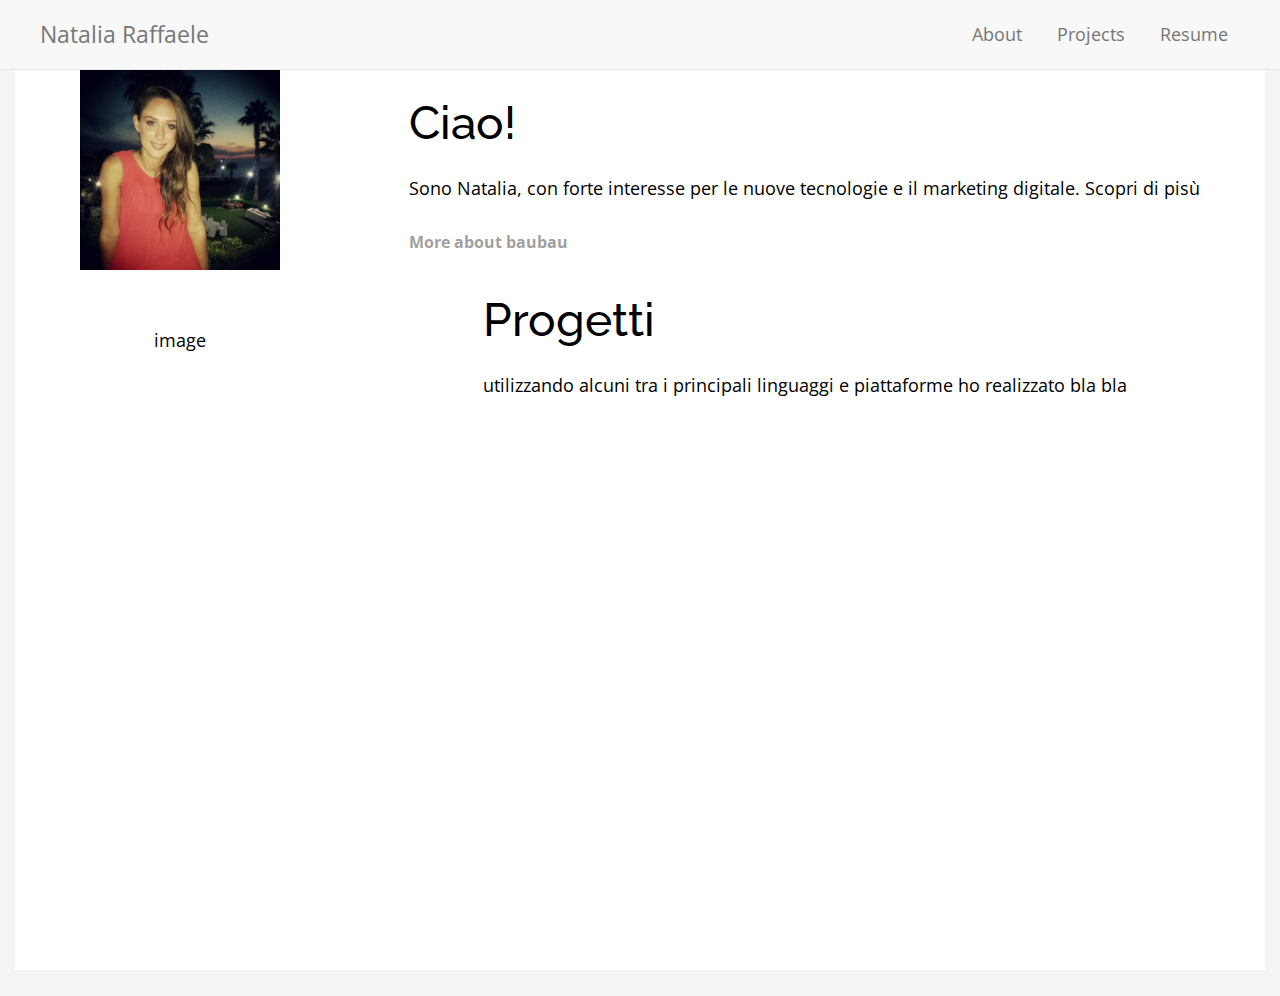
<file: index.html>
<!doctype html>
<html>
  <head>
    <meta charset="utf-8">
    <meta http-equiv="x-ua-compatible" content="ie=edge">
    <meta name="viewport"
          content="width=device-width, initial-scale=1, shrink-to-fit=no">
    <!-- Use the title from a page's frontmatter if it has one -->
   <title>Natalia Raffaele - Home</title>


    <link href="stylesheets/application-25434275.css" rel="stylesheet" />
    <script src="javascripts/application-260d42e9.js"></script>
    <link href="images/favicon-f15af148.png" rel="icon" type="image/png" />
  </head>
  <body>
    <!-- <div class="topnav">
  <a class="active" href="#home">Home</a>
  <a href="#news">About</a>
  <a href="#contact">Projects</a>
  <a href="#about">Contacts</a>
</div> -->


<nav class="navbar navbar-default navbar-fixed-top" role="navigation" id="Mynav">
  <div class="container-fuild">
    <div class="navbar-header">
      <button type="button" class="navbar-toggle collapsed" data-toggle= "collapse" data-target="navbar-collapse-1" aria-controls="navbar-collapse-1" aria-label="toggle navigation">
        <span class="sr-only">Toggle Navigation</span>
        <!-- <span class="navbar-toggler-icon"></span> -->
        <span class="icon-bar"></span>
        <span class="icon-bar"></span>
        <span class="icon-bar"></span>
      </button>
      <a class="navbar-brand" href="index.html">Natalia Raffaele</a>
    </div>
    <div class="collapse navbar-collapse" id="navbar-collapse-1">
      <ul class="nav navbar-nav navbar-right">
        <li class="navbar-item">
          <a class="navbar-link">About</a>
        </li>
        <li class="navbar-item"><a class="navbar-link">Projects</a></li>
        <li class="navbar-item"><a class="navbar-link">Resume</a></li>
      </ul>
    </div>

    <!-- Dropdown appearing on mobile only -->
    <div class="navbar-wagon-item hidden-md hidden-lg">
      <div class="dropdown">
        <i class="fa fa-bars dropdown-toggle" data-toggle="dropdown"></i>
        <ul class="dropdown-menu dropdown-menu-right navbar-dropdown-menu">
          <li><a href="./" class="nav-item navbar-link">Home</a></li>
          <li><a href="about.html" class="nav-item navbar-link">About</a></li>
          <li><a href="/projects.html" class="nav-item navbar-link">Projects</a></li>
        </ul>
      </div>
    </div>
  </div>
</nav>

    
<div id="home">
  <div class="home-content">
    <div class="profile homy">
      <div class="profile-img">
        <img src="images/nat-9f3273ab.png" width="200" alt="Nat" />
      </div>
      <div class="profile-content">
        <h1>
          Ciao!
        </h1>
        <p> Sono Natalia, con forte interesse per le nuove tecnologie e il marketing digitale. Scopri di pisù</p>
        <p class="about">
          <a href="about.html">More about baubau</a>
        </p>
      </div>
    </div>
    <div class="projects homy">
      <div class="pro-preim">
        image
      </div>
      <div class="projects-content">
        <h1>Progetti </h1>
        <p>
          utilizzando alcuni tra i principali linguaggi e piattaforme ho realizzato bla bla
        </p>
      </div>
    </div>
  </div>
</div>

    
<div class="footer">
  <div class="footer-links">
    <a href="#"><i class="fa fa-github"></i></a>
    <a href="#"><i class="fa fa-instagram"></i></a>
    <a href="#"><i class="fa fa-facebook"></i></a>
    <a href="#"><i class="fa fa-twitter"></i></a>
    <a href="#"><i class="fa fa-linkedin"></i></a>
  </div>
</div>


  </body>
</html>
</file>
<file: stylesheets/application-25434275.css>
@import url("https://fonts.googleapis.com/css?family=Open+Sans:400,300,700|Raleway:400,100,300,700,500");/*!
 * Bootstrap v3.3.7 (http://getbootstrap.com)
 * Copyright 2011-2016 Twitter, Inc.
 * Licensed under MIT (https://github.com/twbs/bootstrap/blob/master/LICENSE)
 *//*! normalize.css v3.0.3 | MIT License | github.com/necolas/normalize.css */html{font-family:sans-serif;-ms-text-size-adjust:100%;-webkit-text-size-adjust:100%}body{margin:0}article,aside,details,figcaption,figure,footer,header,hgroup,main,menu,nav,section,summary{display:block}audio,canvas,progress,video{display:inline-block;vertical-align:baseline}audio:not([controls]){display:none;height:0}[hidden],template{display:none}a{background-color:transparent}a:active,a:hover{outline:0}abbr[title]{border-bottom:1px dotted}b,strong{font-weight:bold}dfn{font-style:italic}h1{font-size:2em;margin:0.67em 0}mark{background:#ff0;color:#000}small{font-size:80%}sub,sup{font-size:75%;line-height:0;position:relative;vertical-align:baseline}sup{top:-0.5em}sub{bottom:-0.25em}img{border:0}svg:not(:root){overflow:hidden}figure{margin:1em 40px}hr{-webkit-box-sizing:content-box;box-sizing:content-box;height:0}pre{overflow:auto}code,kbd,pre,samp{font-family:monospace, monospace;font-size:1em}button,input,optgroup,select,textarea{color:inherit;font:inherit;margin:0}button{overflow:visible}button,select{text-transform:none}button,html input[type="button"],input[type="reset"],input[type="submit"]{-webkit-appearance:button;cursor:pointer}button[disabled],html input[disabled]{cursor:default}button::-moz-focus-inner,input::-moz-focus-inner{border:0;padding:0}input{line-height:normal}input[type="checkbox"],input[type="radio"]{-webkit-box-sizing:border-box;box-sizing:border-box;padding:0}input[type="number"]::-webkit-inner-spin-button,input[type="number"]::-webkit-outer-spin-button{height:auto}input[type="search"]{-webkit-appearance:textfield;-webkit-box-sizing:content-box;box-sizing:content-box}input[type="search"]::-webkit-search-cancel-button,input[type="search"]::-webkit-search-decoration{-webkit-appearance:none}fieldset{border:1px solid #c0c0c0;margin:0 2px;padding:0.35em 0.625em 0.75em}legend{border:0;padding:0}textarea{overflow:auto}optgroup{font-weight:bold}table{border-collapse:collapse;border-spacing:0}td,th{padding:0}/*! Source: https://github.com/h5bp/html5-boilerplate/blob/master/src/css/main.css */@media print{*,*:before,*:after{background:transparent !important;color:#000 !important;-webkit-box-shadow:none !important;box-shadow:none !important;text-shadow:none !important}a,a:visited{text-decoration:underline}a[href]:after{content:" (" attr(href) ")"}abbr[title]:after{content:" (" attr(title) ")"}a[href^="#"]:after,a[href^="javascript:"]:after{content:""}pre,blockquote{border:1px solid #999;page-break-inside:avoid}thead{display:table-header-group}tr,img{page-break-inside:avoid}img{max-width:100% !important}p,h2,h3{orphans:3;widows:3}h2,h3{page-break-after:avoid}.navbar{display:none}.btn>.caret,.dropup>.btn>.caret{border-top-color:#000 !important}.label{border:1px solid #000}.table{border-collapse:collapse !important}.table td,.table th{background-color:#fff !important}.table-bordered th,.table-bordered td{border:1px solid #ddd !important}}@font-face{font-family:'Glyphicons Halflings';src:url("../assets/bootstrap/glyphicons-halflings-regular-86b6f62b.eot");src:url("../assets/bootstrap/glyphicons-halflings-regular-86b6f62b.eot?#iefix") format("embedded-opentype"),url("../assets/bootstrap/glyphicons-halflings-regular-ca35b697.woff2") format("woff2"),url("../assets/bootstrap/glyphicons-halflings-regular-278e49a8.woff") format("woff"),url("../assets/bootstrap/glyphicons-halflings-regular-44bc1850.ttf") format("truetype"),url("../assets/bootstrap/glyphicons-halflings-regular-de51a849.svg#glyphicons_halflingsregular") format("svg")}.glyphicon{position:relative;top:1px;display:inline-block;font-family:'Glyphicons Halflings';font-style:normal;font-weight:normal;line-height:1;-webkit-font-smoothing:antialiased;-moz-osx-font-smoothing:grayscale}.glyphicon-asterisk:before{content:"\002a"}.glyphicon-plus:before{content:"\002b"}.glyphicon-euro:before,.glyphicon-eur:before{content:"\20ac"}.glyphicon-minus:before{content:"\2212"}.glyphicon-cloud:before{content:"\2601"}.glyphicon-envelope:before{content:"\2709"}.glyphicon-pencil:before{content:"\270f"}.glyphicon-glass:before{content:"\e001"}.glyphicon-music:before{content:"\e002"}.glyphicon-search:before{content:"\e003"}.glyphicon-heart:before{content:"\e005"}.glyphicon-star:before{content:"\e006"}.glyphicon-star-empty:before{content:"\e007"}.glyphicon-user:before{content:"\e008"}.glyphicon-film:before{content:"\e009"}.glyphicon-th-large:before{content:"\e010"}.glyphicon-th:before{content:"\e011"}.glyphicon-th-list:before{content:"\e012"}.glyphicon-ok:before{content:"\e013"}.glyphicon-remove:before{content:"\e014"}.glyphicon-zoom-in:before{content:"\e015"}.glyphicon-zoom-out:before{content:"\e016"}.glyphicon-off:before{content:"\e017"}.glyphicon-signal:before{content:"\e018"}.glyphicon-cog:before{content:"\e019"}.glyphicon-trash:before{content:"\e020"}.glyphicon-home:before{content:"\e021"}.glyphicon-file:before{content:"\e022"}.glyphicon-time:before{content:"\e023"}.glyphicon-road:before{content:"\e024"}.glyphicon-download-alt:before{content:"\e025"}.glyphicon-download:before{content:"\e026"}.glyphicon-upload:before{content:"\e027"}.glyphicon-inbox:before{content:"\e028"}.glyphicon-play-circle:before{content:"\e029"}.glyphicon-repeat:before{content:"\e030"}.glyphicon-refresh:before{content:"\e031"}.glyphicon-list-alt:before{content:"\e032"}.glyphicon-lock:before{content:"\e033"}.glyphicon-flag:before{content:"\e034"}.glyphicon-headphones:before{content:"\e035"}.glyphicon-volume-off:before{content:"\e036"}.glyphicon-volume-down:before{content:"\e037"}.glyphicon-volume-up:before{content:"\e038"}.glyphicon-qrcode:before{content:"\e039"}.glyphicon-barcode:before{content:"\e040"}.glyphicon-tag:before{content:"\e041"}.glyphicon-tags:before{content:"\e042"}.glyphicon-book:before{content:"\e043"}.glyphicon-bookmark:before{content:"\e044"}.glyphicon-print:before{content:"\e045"}.glyphicon-camera:before{content:"\e046"}.glyphicon-font:before{content:"\e047"}.glyphicon-bold:before{content:"\e048"}.glyphicon-italic:before{content:"\e049"}.glyphicon-text-height:before{content:"\e050"}.glyphicon-text-width:before{content:"\e051"}.glyphicon-align-left:before{content:"\e052"}.glyphicon-align-center:before{content:"\e053"}.glyphicon-align-right:before{content:"\e054"}.glyphicon-align-justify:before{content:"\e055"}.glyphicon-list:before{content:"\e056"}.glyphicon-indent-left:before{content:"\e057"}.glyphicon-indent-right:before{content:"\e058"}.glyphicon-facetime-video:before{content:"\e059"}.glyphicon-picture:before{content:"\e060"}.glyphicon-map-marker:before{content:"\e062"}.glyphicon-adjust:before{content:"\e063"}.glyphicon-tint:before{content:"\e064"}.glyphicon-edit:before{content:"\e065"}.glyphicon-share:before{content:"\e066"}.glyphicon-check:before{content:"\e067"}.glyphicon-move:before{content:"\e068"}.glyphicon-step-backward:before{content:"\e069"}.glyphicon-fast-backward:before{content:"\e070"}.glyphicon-backward:before{content:"\e071"}.glyphicon-play:before{content:"\e072"}.glyphicon-pause:before{content:"\e073"}.glyphicon-stop:before{content:"\e074"}.glyphicon-forward:before{content:"\e075"}.glyphicon-fast-forward:before{content:"\e076"}.glyphicon-step-forward:before{content:"\e077"}.glyphicon-eject:before{content:"\e078"}.glyphicon-chevron-left:before{content:"\e079"}.glyphicon-chevron-right:before{content:"\e080"}.glyphicon-plus-sign:before{content:"\e081"}.glyphicon-minus-sign:before{content:"\e082"}.glyphicon-remove-sign:before{content:"\e083"}.glyphicon-ok-sign:before{content:"\e084"}.glyphicon-question-sign:before{content:"\e085"}.glyphicon-info-sign:before{content:"\e086"}.glyphicon-screenshot:before{content:"\e087"}.glyphicon-remove-circle:before{content:"\e088"}.glyphicon-ok-circle:before{content:"\e089"}.glyphicon-ban-circle:before{content:"\e090"}.glyphicon-arrow-left:before{content:"\e091"}.glyphicon-arrow-right:before{content:"\e092"}.glyphicon-arrow-up:before{content:"\e093"}.glyphicon-arrow-down:before{content:"\e094"}.glyphicon-share-alt:before{content:"\e095"}.glyphicon-resize-full:before{content:"\e096"}.glyphicon-resize-small:before{content:"\e097"}.glyphicon-exclamation-sign:before{content:"\e101"}.glyphicon-gift:before{content:"\e102"}.glyphicon-leaf:before{content:"\e103"}.glyphicon-fire:before{content:"\e104"}.glyphicon-eye-open:before{content:"\e105"}.glyphicon-eye-close:before{content:"\e106"}.glyphicon-warning-sign:before{content:"\e107"}.glyphicon-plane:before{content:"\e108"}.glyphicon-calendar:before{content:"\e109"}.glyphicon-random:before{content:"\e110"}.glyphicon-comment:before{content:"\e111"}.glyphicon-magnet:before{content:"\e112"}.glyphicon-chevron-up:before{content:"\e113"}.glyphicon-chevron-down:before{content:"\e114"}.glyphicon-retweet:before{content:"\e115"}.glyphicon-shopping-cart:before{content:"\e116"}.glyphicon-folder-close:before{content:"\e117"}.glyphicon-folder-open:before{content:"\e118"}.glyphicon-resize-vertical:before{content:"\e119"}.glyphicon-resize-horizontal:before{content:"\e120"}.glyphicon-hdd:before{content:"\e121"}.glyphicon-bullhorn:before{content:"\e122"}.glyphicon-bell:before{content:"\e123"}.glyphicon-certificate:before{content:"\e124"}.glyphicon-thumbs-up:before{content:"\e125"}.glyphicon-thumbs-down:before{content:"\e126"}.glyphicon-hand-right:before{content:"\e127"}.glyphicon-hand-left:before{content:"\e128"}.glyphicon-hand-up:before{content:"\e129"}.glyphicon-hand-down:before{content:"\e130"}.glyphicon-circle-arrow-right:before{content:"\e131"}.glyphicon-circle-arrow-left:before{content:"\e132"}.glyphicon-circle-arrow-up:before{content:"\e133"}.glyphicon-circle-arrow-down:before{content:"\e134"}.glyphicon-globe:before{content:"\e135"}.glyphicon-wrench:before{content:"\e136"}.glyphicon-tasks:before{content:"\e137"}.glyphicon-filter:before{content:"\e138"}.glyphicon-briefcase:before{content:"\e139"}.glyphicon-fullscreen:before{content:"\e140"}.glyphicon-dashboard:before{content:"\e141"}.glyphicon-paperclip:before{content:"\e142"}.glyphicon-heart-empty:before{content:"\e143"}.glyphicon-link:before{content:"\e144"}.glyphicon-phone:before{content:"\e145"}.glyphicon-pushpin:before{content:"\e146"}.glyphicon-usd:before{content:"\e148"}.glyphicon-gbp:before{content:"\e149"}.glyphicon-sort:before{content:"\e150"}.glyphicon-sort-by-alphabet:before{content:"\e151"}.glyphicon-sort-by-alphabet-alt:before{content:"\e152"}.glyphicon-sort-by-order:before{content:"\e153"}.glyphicon-sort-by-order-alt:before{content:"\e154"}.glyphicon-sort-by-attributes:before{content:"\e155"}.glyphicon-sort-by-attributes-alt:before{content:"\e156"}.glyphicon-unchecked:before{content:"\e157"}.glyphicon-expand:before{content:"\e158"}.glyphicon-collapse-down:before{content:"\e159"}.glyphicon-collapse-up:before{content:"\e160"}.glyphicon-log-in:before{content:"\e161"}.glyphicon-flash:before{content:"\e162"}.glyphicon-log-out:before{content:"\e163"}.glyphicon-new-window:before{content:"\e164"}.glyphicon-record:before{content:"\e165"}.glyphicon-save:before{content:"\e166"}.glyphicon-open:before{content:"\e167"}.glyphicon-saved:before{content:"\e168"}.glyphicon-import:before{content:"\e169"}.glyphicon-export:before{content:"\e170"}.glyphicon-send:before{content:"\e171"}.glyphicon-floppy-disk:before{content:"\e172"}.glyphicon-floppy-saved:before{content:"\e173"}.glyphicon-floppy-remove:before{content:"\e174"}.glyphicon-floppy-save:before{content:"\e175"}.glyphicon-floppy-open:before{content:"\e176"}.glyphicon-credit-card:before{content:"\e177"}.glyphicon-transfer:before{content:"\e178"}.glyphicon-cutlery:before{content:"\e179"}.glyphicon-header:before{content:"\e180"}.glyphicon-compressed:before{content:"\e181"}.glyphicon-earphone:before{content:"\e182"}.glyphicon-phone-alt:before{content:"\e183"}.glyphicon-tower:before{content:"\e184"}.glyphicon-stats:before{content:"\e185"}.glyphicon-sd-video:before{content:"\e186"}.glyphicon-hd-video:before{content:"\e187"}.glyphicon-subtitles:before{content:"\e188"}.glyphicon-sound-stereo:before{content:"\e189"}.glyphicon-sound-dolby:before{content:"\e190"}.glyphicon-sound-5-1:before{content:"\e191"}.glyphicon-sound-6-1:before{content:"\e192"}.glyphicon-sound-7-1:before{content:"\e193"}.glyphicon-copyright-mark:before{content:"\e194"}.glyphicon-registration-mark:before{content:"\e195"}.glyphicon-cloud-download:before{content:"\e197"}.glyphicon-cloud-upload:before{content:"\e198"}.glyphicon-tree-conifer:before{content:"\e199"}.glyphicon-tree-deciduous:before{content:"\e200"}.glyphicon-cd:before{content:"\e201"}.glyphicon-save-file:before{content:"\e202"}.glyphicon-open-file:before{content:"\e203"}.glyphicon-level-up:before{content:"\e204"}.glyphicon-copy:before{content:"\e205"}.glyphicon-paste:before{content:"\e206"}.glyphicon-alert:before{content:"\e209"}.glyphicon-equalizer:before{content:"\e210"}.glyphicon-king:before{content:"\e211"}.glyphicon-queen:before{content:"\e212"}.glyphicon-pawn:before{content:"\e213"}.glyphicon-bishop:before{content:"\e214"}.glyphicon-knight:before{content:"\e215"}.glyphicon-baby-formula:before{content:"\e216"}.glyphicon-tent:before{content:"\26fa"}.glyphicon-blackboard:before{content:"\e218"}.glyphicon-bed:before{content:"\e219"}.glyphicon-apple:before{content:"\f8ff"}.glyphicon-erase:before{content:"\e221"}.glyphicon-hourglass:before{content:"\231b"}.glyphicon-lamp:before{content:"\e223"}.glyphicon-duplicate:before{content:"\e224"}.glyphicon-piggy-bank:before{content:"\e225"}.glyphicon-scissors:before{content:"\e226"}.glyphicon-bitcoin:before{content:"\e227"}.glyphicon-btc:before{content:"\e227"}.glyphicon-xbt:before{content:"\e227"}.glyphicon-yen:before{content:"\00a5"}.glyphicon-jpy:before{content:"\00a5"}.glyphicon-ruble:before{content:"\20bd"}.glyphicon-rub:before{content:"\20bd"}.glyphicon-scale:before{content:"\e230"}.glyphicon-ice-lolly:before{content:"\e231"}.glyphicon-ice-lolly-tasted:before{content:"\e232"}.glyphicon-education:before{content:"\e233"}.glyphicon-option-horizontal:before{content:"\e234"}.glyphicon-option-vertical:before{content:"\e235"}.glyphicon-menu-hamburger:before{content:"\e236"}.glyphicon-modal-window:before{content:"\e237"}.glyphicon-oil:before{content:"\e238"}.glyphicon-grain:before{content:"\e239"}.glyphicon-sunglasses:before{content:"\e240"}.glyphicon-text-size:before{content:"\e241"}.glyphicon-text-color:before{content:"\e242"}.glyphicon-text-background:before{content:"\e243"}.glyphicon-object-align-top:before{content:"\e244"}.glyphicon-object-align-bottom:before{content:"\e245"}.glyphicon-object-align-horizontal:before{content:"\e246"}.glyphicon-object-align-left:before{content:"\e247"}.glyphicon-object-align-vertical:before{content:"\e248"}.glyphicon-object-align-right:before{content:"\e249"}.glyphicon-triangle-right:before{content:"\e250"}.glyphicon-triangle-left:before{content:"\e251"}.glyphicon-triangle-bottom:before{content:"\e252"}.glyphicon-triangle-top:before{content:"\e253"}.glyphicon-console:before{content:"\e254"}.glyphicon-superscript:before{content:"\e255"}.glyphicon-subscript:before{content:"\e256"}.glyphicon-menu-left:before{content:"\e257"}.glyphicon-menu-right:before{content:"\e258"}.glyphicon-menu-down:before{content:"\e259"}.glyphicon-menu-up:before{content:"\e260"}*{-webkit-box-sizing:border-box;box-sizing:border-box}*:before,*:after{-webkit-box-sizing:border-box;box-sizing:border-box}html{font-size:10px;-webkit-tap-highlight-color:transparent}body{font-family:"Open Sans", "Helvetica", "sans-serif";font-size:18px;line-height:1.42857143;color:#333333;background-color:#F4F4F4}input,button,select,textarea{font-family:inherit;font-size:inherit;line-height:inherit}a{color:#469AE0;text-decoration:none}a:hover,a:focus{color:#1f74ba;text-decoration:underline}a:focus{outline:5px auto -webkit-focus-ring-color;outline-offset:-2px}figure{margin:0}img{vertical-align:middle}.img-responsive{display:block;max-width:100%;height:auto}.img-rounded{border-radius:2px}.img-thumbnail{padding:4px;line-height:1.42857143;background-color:#F4F4F4;border:1px solid #ddd;border-radius:2px;-webkit-transition:all 0.2s ease-in-out;transition:all 0.2s ease-in-out;display:inline-block;max-width:100%;height:auto}.img-circle{border-radius:50%}hr{margin-top:25px;margin-bottom:25px;border:0;border-top:1px solid #eeeeee}.sr-only{position:absolute;width:1px;height:1px;margin:-1px;padding:0;overflow:hidden;clip:rect(0, 0, 0, 0);border:0}.sr-only-focusable:active,.sr-only-focusable:focus{position:static;width:auto;height:auto;margin:0;overflow:visible;clip:auto}[role="button"]{cursor:pointer}h1,h2,h3,h4,h5,h6,.h1,.h2,.h3,.h4,.h5,.h6{font-family:"Raleway", "Helvetica", "sans-serif";font-weight:500;line-height:1.1;color:inherit}h1 small,h1 .small,h2 small,h2 .small,h3 small,h3 .small,h4 small,h4 .small,h5 small,h5 .small,h6 small,h6 .small,.h1 small,.h1 .small,.h2 small,.h2 .small,.h3 small,.h3 .small,.h4 small,.h4 .small,.h5 small,.h5 .small,.h6 small,.h6 .small{font-weight:normal;line-height:1;color:#777777}h1,.h1,h2,.h2,h3,.h3{margin-top:25px;margin-bottom:12.5px}h1 small,h1 .small,.h1 small,.h1 .small,h2 small,h2 .small,.h2 small,.h2 .small,h3 small,h3 .small,.h3 small,.h3 .small{font-size:65%}h4,.h4,h5,.h5,h6,.h6{margin-top:12.5px;margin-bottom:12.5px}h4 small,h4 .small,.h4 small,.h4 .small,h5 small,h5 .small,.h5 small,.h5 .small,h6 small,h6 .small,.h6 small,.h6 .small{font-size:75%}h1,.h1{font-size:46px}h2,.h2{font-size:38px}h3,.h3{font-size:31px}h4,.h4{font-size:23px}h5,.h5{font-size:18px}h6,.h6{font-size:16px}p{margin:0 0 12.5px}.lead{margin-bottom:25px;font-size:20px;font-weight:300;line-height:1.4}@media (min-width: 768px){.lead{font-size:27px}}small,.small{font-size:88%}mark,.mark{background-color:#fcf8e3;padding:.2em}.text-left{text-align:left}.text-right{text-align:right}.text-center{text-align:center}.text-justify{text-align:justify}.text-nowrap{white-space:nowrap}.text-lowercase{text-transform:lowercase}.text-uppercase,.initialism{text-transform:uppercase}.text-capitalize{text-transform:capitalize}.text-muted{color:#777777}.text-primary{color:#469AE0}a.text-primary:hover,a.text-primary:focus{color:#2381d0}.text-success{color:#3c763d}a.text-success:hover,a.text-success:focus{color:#2b542c}.text-info{color:#31708f}a.text-info:hover,a.text-info:focus{color:#245269}.text-warning{color:#8a6d3b}a.text-warning:hover,a.text-warning:focus{color:#66512c}.text-danger{color:#a94442}a.text-danger:hover,a.text-danger:focus{color:#843534}.bg-primary{color:#fff}.bg-primary{background-color:#469AE0}a.bg-primary:hover,a.bg-primary:focus{background-color:#2381d0}.bg-success{background-color:#dff0d8}a.bg-success:hover,a.bg-success:focus{background-color:#c1e2b3}.bg-info{background-color:#d9edf7}a.bg-info:hover,a.bg-info:focus{background-color:#afd9ee}.bg-warning{background-color:#fcf8e3}a.bg-warning:hover,a.bg-warning:focus{background-color:#f7ecb5}.bg-danger{background-color:#f2dede}a.bg-danger:hover,a.bg-danger:focus{background-color:#e4b9b9}.page-header{padding-bottom:11.5px;margin:50px 0 25px;border-bottom:1px solid #eeeeee}ul,ol{margin-top:0;margin-bottom:12.5px}ul ul,ul ol,ol ul,ol ol{margin-bottom:0}.list-unstyled{padding-left:0;list-style:none}.list-inline{padding-left:0;list-style:none;margin-left:-5px}.list-inline>li{display:inline-block;padding-left:5px;padding-right:5px}dl{margin-top:0;margin-bottom:25px}dt,dd{line-height:1.42857143}dt{font-weight:bold}dd{margin-left:0}.dl-horizontal dd:before,.dl-horizontal dd:after{content:" ";display:table}.dl-horizontal dd:after{clear:both}@media (min-width: 768px){.dl-horizontal dt{float:left;width:160px;clear:left;text-align:right;overflow:hidden;text-overflow:ellipsis;white-space:nowrap}.dl-horizontal dd{margin-left:180px}}abbr[title],abbr[data-original-title]{cursor:help;border-bottom:1px dotted #777777}.initialism{font-size:90%}blockquote{padding:12.5px 25px;margin:0 0 25px;font-size:22.5px;border-left:5px solid #eeeeee}blockquote p:last-child,blockquote ul:last-child,blockquote ol:last-child{margin-bottom:0}blockquote footer,blockquote small,blockquote .small{display:block;font-size:80%;line-height:1.42857143;color:#777777}blockquote footer:before,blockquote small:before,blockquote .small:before{content:'\2014 \00A0'}.blockquote-reverse,blockquote.pull-right{padding-right:15px;padding-left:0;border-right:5px solid #eeeeee;border-left:0;text-align:right}.blockquote-reverse footer:before,.blockquote-reverse small:before,.blockquote-reverse .small:before,blockquote.pull-right footer:before,blockquote.pull-right small:before,blockquote.pull-right .small:before{content:''}.blockquote-reverse footer:after,.blockquote-reverse small:after,.blockquote-reverse .small:after,blockquote.pull-right footer:after,blockquote.pull-right small:after,blockquote.pull-right .small:after{content:'\00A0 \2014'}address{margin-bottom:25px;font-style:normal;line-height:1.42857143}code,kbd,pre,samp{font-family:Menlo, Monaco, Consolas, "Courier New", monospace}code{padding:2px 4px;font-size:90%;color:#c7254e;background-color:#f9f2f4;border-radius:2px}kbd{padding:2px 4px;font-size:90%;color:#fff;background-color:#333;border-radius:2px;-webkit-box-shadow:inset 0 -1px 0 rgba(0,0,0,0.25);box-shadow:inset 0 -1px 0 rgba(0,0,0,0.25)}kbd kbd{padding:0;font-size:100%;font-weight:bold;-webkit-box-shadow:none;box-shadow:none}pre{display:block;padding:12px;margin:0 0 12.5px;font-size:17px;line-height:1.42857143;word-break:break-all;word-wrap:break-word;color:#333333;background-color:#f5f5f5;border:1px solid #ccc;border-radius:2px}pre code{padding:0;font-size:inherit;color:inherit;white-space:pre-wrap;background-color:transparent;border-radius:0}.pre-scrollable{max-height:340px;overflow-y:scroll}.container{margin-right:auto;margin-left:auto;padding-left:15px;padding-right:15px}.container:before,.container:after{content:" ";display:table}.container:after{clear:both}@media (min-width: 768px){.container{width:750px}}@media (min-width: 992px){.container{width:970px}}@media (min-width: 1200px){.container{width:1170px}}.container-fluid{margin-right:auto;margin-left:auto;padding-left:15px;padding-right:15px}.container-fluid:before,.container-fluid:after{content:" ";display:table}.container-fluid:after{clear:both}.row{margin-left:-15px;margin-right:-15px}.row:before,.row:after{content:" ";display:table}.row:after{clear:both}.col-xs-1,.col-sm-1,.col-md-1,.col-lg-1,.col-xs-2,.col-sm-2,.col-md-2,.col-lg-2,.col-xs-3,.col-sm-3,.col-md-3,.col-lg-3,.col-xs-4,.col-sm-4,.col-md-4,.col-lg-4,.col-xs-5,.col-sm-5,.col-md-5,.col-lg-5,.col-xs-6,.col-sm-6,.col-md-6,.col-lg-6,.col-xs-7,.col-sm-7,.col-md-7,.col-lg-7,.col-xs-8,.col-sm-8,.col-md-8,.col-lg-8,.col-xs-9,.col-sm-9,.col-md-9,.col-lg-9,.col-xs-10,.col-sm-10,.col-md-10,.col-lg-10,.col-xs-11,.col-sm-11,.col-md-11,.col-lg-11,.col-xs-12,.col-sm-12,.col-md-12,.col-lg-12{position:relative;min-height:1px;padding-left:15px;padding-right:15px}.col-xs-1,.col-xs-2,.col-xs-3,.col-xs-4,.col-xs-5,.col-xs-6,.col-xs-7,.col-xs-8,.col-xs-9,.col-xs-10,.col-xs-11,.col-xs-12{float:left}.col-xs-1{width:8.33333333%}.col-xs-2{width:16.66666667%}.col-xs-3{width:25%}.col-xs-4{width:33.33333333%}.col-xs-5{width:41.66666667%}.col-xs-6{width:50%}.col-xs-7{width:58.33333333%}.col-xs-8{width:66.66666667%}.col-xs-9{width:75%}.col-xs-10{width:83.33333333%}.col-xs-11{width:91.66666667%}.col-xs-12{width:100%}.col-xs-pull-0{right:auto}.col-xs-pull-1{right:8.33333333%}.col-xs-pull-2{right:16.66666667%}.col-xs-pull-3{right:25%}.col-xs-pull-4{right:33.33333333%}.col-xs-pull-5{right:41.66666667%}.col-xs-pull-6{right:50%}.col-xs-pull-7{right:58.33333333%}.col-xs-pull-8{right:66.66666667%}.col-xs-pull-9{right:75%}.col-xs-pull-10{right:83.33333333%}.col-xs-pull-11{right:91.66666667%}.col-xs-pull-12{right:100%}.col-xs-push-0{left:auto}.col-xs-push-1{left:8.33333333%}.col-xs-push-2{left:16.66666667%}.col-xs-push-3{left:25%}.col-xs-push-4{left:33.33333333%}.col-xs-push-5{left:41.66666667%}.col-xs-push-6{left:50%}.col-xs-push-7{left:58.33333333%}.col-xs-push-8{left:66.66666667%}.col-xs-push-9{left:75%}.col-xs-push-10{left:83.33333333%}.col-xs-push-11{left:91.66666667%}.col-xs-push-12{left:100%}.col-xs-offset-0{margin-left:0%}.col-xs-offset-1{margin-left:8.33333333%}.col-xs-offset-2{margin-left:16.66666667%}.col-xs-offset-3{margin-left:25%}.col-xs-offset-4{margin-left:33.33333333%}.col-xs-offset-5{margin-left:41.66666667%}.col-xs-offset-6{margin-left:50%}.col-xs-offset-7{margin-left:58.33333333%}.col-xs-offset-8{margin-left:66.66666667%}.col-xs-offset-9{margin-left:75%}.col-xs-offset-10{margin-left:83.33333333%}.col-xs-offset-11{margin-left:91.66666667%}.col-xs-offset-12{margin-left:100%}@media (min-width: 768px){.col-sm-1,.col-sm-2,.col-sm-3,.col-sm-4,.col-sm-5,.col-sm-6,.col-sm-7,.col-sm-8,.col-sm-9,.col-sm-10,.col-sm-11,.col-sm-12{float:left}.col-sm-1{width:8.33333333%}.col-sm-2{width:16.66666667%}.col-sm-3{width:25%}.col-sm-4{width:33.33333333%}.col-sm-5{width:41.66666667%}.col-sm-6{width:50%}.col-sm-7{width:58.33333333%}.col-sm-8{width:66.66666667%}.col-sm-9{width:75%}.col-sm-10{width:83.33333333%}.col-sm-11{width:91.66666667%}.col-sm-12{width:100%}.col-sm-pull-0{right:auto}.col-sm-pull-1{right:8.33333333%}.col-sm-pull-2{right:16.66666667%}.col-sm-pull-3{right:25%}.col-sm-pull-4{right:33.33333333%}.col-sm-pull-5{right:41.66666667%}.col-sm-pull-6{right:50%}.col-sm-pull-7{right:58.33333333%}.col-sm-pull-8{right:66.66666667%}.col-sm-pull-9{right:75%}.col-sm-pull-10{right:83.33333333%}.col-sm-pull-11{right:91.66666667%}.col-sm-pull-12{right:100%}.col-sm-push-0{left:auto}.col-sm-push-1{left:8.33333333%}.col-sm-push-2{left:16.66666667%}.col-sm-push-3{left:25%}.col-sm-push-4{left:33.33333333%}.col-sm-push-5{left:41.66666667%}.col-sm-push-6{left:50%}.col-sm-push-7{left:58.33333333%}.col-sm-push-8{left:66.66666667%}.col-sm-push-9{left:75%}.col-sm-push-10{left:83.33333333%}.col-sm-push-11{left:91.66666667%}.col-sm-push-12{left:100%}.col-sm-offset-0{margin-left:0%}.col-sm-offset-1{margin-left:8.33333333%}.col-sm-offset-2{margin-left:16.66666667%}.col-sm-offset-3{margin-left:25%}.col-sm-offset-4{margin-left:33.33333333%}.col-sm-offset-5{margin-left:41.66666667%}.col-sm-offset-6{margin-left:50%}.col-sm-offset-7{margin-left:58.33333333%}.col-sm-offset-8{margin-left:66.66666667%}.col-sm-offset-9{margin-left:75%}.col-sm-offset-10{margin-left:83.33333333%}.col-sm-offset-11{margin-left:91.66666667%}.col-sm-offset-12{margin-left:100%}}@media (min-width: 992px){.col-md-1,.col-md-2,.col-md-3,.col-md-4,.col-md-5,.col-md-6,.col-md-7,.col-md-8,.col-md-9,.col-md-10,.col-md-11,.col-md-12{float:left}.col-md-1{width:8.33333333%}.col-md-2{width:16.66666667%}.col-md-3{width:25%}.col-md-4{width:33.33333333%}.col-md-5{width:41.66666667%}.col-md-6{width:50%}.col-md-7{width:58.33333333%}.col-md-8{width:66.66666667%}.col-md-9{width:75%}.col-md-10{width:83.33333333%}.col-md-11{width:91.66666667%}.col-md-12{width:100%}.col-md-pull-0{right:auto}.col-md-pull-1{right:8.33333333%}.col-md-pull-2{right:16.66666667%}.col-md-pull-3{right:25%}.col-md-pull-4{right:33.33333333%}.col-md-pull-5{right:41.66666667%}.col-md-pull-6{right:50%}.col-md-pull-7{right:58.33333333%}.col-md-pull-8{right:66.66666667%}.col-md-pull-9{right:75%}.col-md-pull-10{right:83.33333333%}.col-md-pull-11{right:91.66666667%}.col-md-pull-12{right:100%}.col-md-push-0{left:auto}.col-md-push-1{left:8.33333333%}.col-md-push-2{left:16.66666667%}.col-md-push-3{left:25%}.col-md-push-4{left:33.33333333%}.col-md-push-5{left:41.66666667%}.col-md-push-6{left:50%}.col-md-push-7{left:58.33333333%}.col-md-push-8{left:66.66666667%}.col-md-push-9{left:75%}.col-md-push-10{left:83.33333333%}.col-md-push-11{left:91.66666667%}.col-md-push-12{left:100%}.col-md-offset-0{margin-left:0%}.col-md-offset-1{margin-left:8.33333333%}.col-md-offset-2{margin-left:16.66666667%}.col-md-offset-3{margin-left:25%}.col-md-offset-4{margin-left:33.33333333%}.col-md-offset-5{margin-left:41.66666667%}.col-md-offset-6{margin-left:50%}.col-md-offset-7{margin-left:58.33333333%}.col-md-offset-8{margin-left:66.66666667%}.col-md-offset-9{margin-left:75%}.col-md-offset-10{margin-left:83.33333333%}.col-md-offset-11{margin-left:91.66666667%}.col-md-offset-12{margin-left:100%}}@media (min-width: 1200px){.col-lg-1,.col-lg-2,.col-lg-3,.col-lg-4,.col-lg-5,.col-lg-6,.col-lg-7,.col-lg-8,.col-lg-9,.col-lg-10,.col-lg-11,.col-lg-12{float:left}.col-lg-1{width:8.33333333%}.col-lg-2{width:16.66666667%}.col-lg-3{width:25%}.col-lg-4{width:33.33333333%}.col-lg-5{width:41.66666667%}.col-lg-6{width:50%}.col-lg-7{width:58.33333333%}.col-lg-8{width:66.66666667%}.col-lg-9{width:75%}.col-lg-10{width:83.33333333%}.col-lg-11{width:91.66666667%}.col-lg-12{width:100%}.col-lg-pull-0{right:auto}.col-lg-pull-1{right:8.33333333%}.col-lg-pull-2{right:16.66666667%}.col-lg-pull-3{right:25%}.col-lg-pull-4{right:33.33333333%}.col-lg-pull-5{right:41.66666667%}.col-lg-pull-6{right:50%}.col-lg-pull-7{right:58.33333333%}.col-lg-pull-8{right:66.66666667%}.col-lg-pull-9{right:75%}.col-lg-pull-10{right:83.33333333%}.col-lg-pull-11{right:91.66666667%}.col-lg-pull-12{right:100%}.col-lg-push-0{left:auto}.col-lg-push-1{left:8.33333333%}.col-lg-push-2{left:16.66666667%}.col-lg-push-3{left:25%}.col-lg-push-4{left:33.33333333%}.col-lg-push-5{left:41.66666667%}.col-lg-push-6{left:50%}.col-lg-push-7{left:58.33333333%}.col-lg-push-8{left:66.66666667%}.col-lg-push-9{left:75%}.col-lg-push-10{left:83.33333333%}.col-lg-push-11{left:91.66666667%}.col-lg-push-12{left:100%}.col-lg-offset-0{margin-left:0%}.col-lg-offset-1{margin-left:8.33333333%}.col-lg-offset-2{margin-left:16.66666667%}.col-lg-offset-3{margin-left:25%}.col-lg-offset-4{margin-left:33.33333333%}.col-lg-offset-5{margin-left:41.66666667%}.col-lg-offset-6{margin-left:50%}.col-lg-offset-7{margin-left:58.33333333%}.col-lg-offset-8{margin-left:66.66666667%}.col-lg-offset-9{margin-left:75%}.col-lg-offset-10{margin-left:83.33333333%}.col-lg-offset-11{margin-left:91.66666667%}.col-lg-offset-12{margin-left:100%}}table{background-color:transparent}caption{padding-top:8px;padding-bottom:8px;color:#777777;text-align:left}th{text-align:left}.table{width:100%;max-width:100%;margin-bottom:25px}.table>thead>tr>th,.table>thead>tr>td,.table>tbody>tr>th,.table>tbody>tr>td,.table>tfoot>tr>th,.table>tfoot>tr>td{padding:8px;line-height:1.42857143;vertical-align:top;border-top:1px solid #ddd}.table>thead>tr>th{vertical-align:bottom;border-bottom:2px solid #ddd}.table>caption+thead>tr:first-child>th,.table>caption+thead>tr:first-child>td,.table>colgroup+thead>tr:first-child>th,.table>colgroup+thead>tr:first-child>td,.table>thead:first-child>tr:first-child>th,.table>thead:first-child>tr:first-child>td{border-top:0}.table>tbody+tbody{border-top:2px solid #ddd}.table .table{background-color:#F4F4F4}.table-condensed>thead>tr>th,.table-condensed>thead>tr>td,.table-condensed>tbody>tr>th,.table-condensed>tbody>tr>td,.table-condensed>tfoot>tr>th,.table-condensed>tfoot>tr>td{padding:5px}.table-bordered{border:1px solid #ddd}.table-bordered>thead>tr>th,.table-bordered>thead>tr>td,.table-bordered>tbody>tr>th,.table-bordered>tbody>tr>td,.table-bordered>tfoot>tr>th,.table-bordered>tfoot>tr>td{border:1px solid #ddd}.table-bordered>thead>tr>th,.table-bordered>thead>tr>td{border-bottom-width:2px}.table-striped>tbody>tr:nth-of-type(odd){background-color:#f9f9f9}.table-hover>tbody>tr:hover{background-color:#f5f5f5}table col[class*="col-"]{position:static;float:none;display:table-column}table td[class*="col-"],table th[class*="col-"]{position:static;float:none;display:table-cell}.table>thead>tr>td.active,.table>thead>tr>th.active,.table>thead>tr.active>td,.table>thead>tr.active>th,.table>tbody>tr>td.active,.table>tbody>tr>th.active,.table>tbody>tr.active>td,.table>tbody>tr.active>th,.table>tfoot>tr>td.active,.table>tfoot>tr>th.active,.table>tfoot>tr.active>td,.table>tfoot>tr.active>th{background-color:#f5f5f5}.table-hover>tbody>tr>td.active:hover,.table-hover>tbody>tr>th.active:hover,.table-hover>tbody>tr.active:hover>td,.table-hover>tbody>tr:hover>.active,.table-hover>tbody>tr.active:hover>th{background-color:#e8e8e8}.table>thead>tr>td.success,.table>thead>tr>th.success,.table>thead>tr.success>td,.table>thead>tr.success>th,.table>tbody>tr>td.success,.table>tbody>tr>th.success,.table>tbody>tr.success>td,.table>tbody>tr.success>th,.table>tfoot>tr>td.success,.table>tfoot>tr>th.success,.table>tfoot>tr.success>td,.table>tfoot>tr.success>th{background-color:#dff0d8}.table-hover>tbody>tr>td.success:hover,.table-hover>tbody>tr>th.success:hover,.table-hover>tbody>tr.success:hover>td,.table-hover>tbody>tr:hover>.success,.table-hover>tbody>tr.success:hover>th{background-color:#d0e9c6}.table>thead>tr>td.info,.table>thead>tr>th.info,.table>thead>tr.info>td,.table>thead>tr.info>th,.table>tbody>tr>td.info,.table>tbody>tr>th.info,.table>tbody>tr.info>td,.table>tbody>tr.info>th,.table>tfoot>tr>td.info,.table>tfoot>tr>th.info,.table>tfoot>tr.info>td,.table>tfoot>tr.info>th{background-color:#d9edf7}.table-hover>tbody>tr>td.info:hover,.table-hover>tbody>tr>th.info:hover,.table-hover>tbody>tr.info:hover>td,.table-hover>tbody>tr:hover>.info,.table-hover>tbody>tr.info:hover>th{background-color:#c4e3f3}.table>thead>tr>td.warning,.table>thead>tr>th.warning,.table>thead>tr.warning>td,.table>thead>tr.warning>th,.table>tbody>tr>td.warning,.table>tbody>tr>th.warning,.table>tbody>tr.warning>td,.table>tbody>tr.warning>th,.table>tfoot>tr>td.warning,.table>tfoot>tr>th.warning,.table>tfoot>tr.warning>td,.table>tfoot>tr.warning>th{background-color:#fcf8e3}.table-hover>tbody>tr>td.warning:hover,.table-hover>tbody>tr>th.warning:hover,.table-hover>tbody>tr.warning:hover>td,.table-hover>tbody>tr:hover>.warning,.table-hover>tbody>tr.warning:hover>th{background-color:#faf2cc}.table>thead>tr>td.danger,.table>thead>tr>th.danger,.table>thead>tr.danger>td,.table>thead>tr.danger>th,.table>tbody>tr>td.danger,.table>tbody>tr>th.danger,.table>tbody>tr.danger>td,.table>tbody>tr.danger>th,.table>tfoot>tr>td.danger,.table>tfoot>tr>th.danger,.table>tfoot>tr.danger>td,.table>tfoot>tr.danger>th{background-color:#f2dede}.table-hover>tbody>tr>td.danger:hover,.table-hover>tbody>tr>th.danger:hover,.table-hover>tbody>tr.danger:hover>td,.table-hover>tbody>tr:hover>.danger,.table-hover>tbody>tr.danger:hover>th{background-color:#ebcccc}.table-responsive{overflow-x:auto;min-height:0.01%}@media screen and (max-width: 767px){.table-responsive{width:100%;margin-bottom:18.75px;overflow-y:hidden;-ms-overflow-style:-ms-autohiding-scrollbar;border:1px solid #ddd}.table-responsive>.table{margin-bottom:0}.table-responsive>.table>thead>tr>th,.table-responsive>.table>thead>tr>td,.table-responsive>.table>tbody>tr>th,.table-responsive>.table>tbody>tr>td,.table-responsive>.table>tfoot>tr>th,.table-responsive>.table>tfoot>tr>td{white-space:nowrap}.table-responsive>.table-bordered{border:0}.table-responsive>.table-bordered>thead>tr>th:first-child,.table-responsive>.table-bordered>thead>tr>td:first-child,.table-responsive>.table-bordered>tbody>tr>th:first-child,.table-responsive>.table-bordered>tbody>tr>td:first-child,.table-responsive>.table-bordered>tfoot>tr>th:first-child,.table-responsive>.table-bordered>tfoot>tr>td:first-child{border-left:0}.table-responsive>.table-bordered>thead>tr>th:last-child,.table-responsive>.table-bordered>thead>tr>td:last-child,.table-responsive>.table-bordered>tbody>tr>th:last-child,.table-responsive>.table-bordered>tbody>tr>td:last-child,.table-responsive>.table-bordered>tfoot>tr>th:last-child,.table-responsive>.table-bordered>tfoot>tr>td:last-child{border-right:0}.table-responsive>.table-bordered>tbody>tr:last-child>th,.table-responsive>.table-bordered>tbody>tr:last-child>td,.table-responsive>.table-bordered>tfoot>tr:last-child>th,.table-responsive>.table-bordered>tfoot>tr:last-child>td{border-bottom:0}}fieldset{padding:0;margin:0;border:0;min-width:0}legend{display:block;width:100%;padding:0;margin-bottom:25px;font-size:27px;line-height:inherit;color:#333333;border:0;border-bottom:1px solid #e5e5e5}label{display:inline-block;max-width:100%;margin-bottom:5px;font-weight:bold}input[type="search"]{-webkit-box-sizing:border-box;box-sizing:border-box}input[type="radio"],input[type="checkbox"]{margin:4px 0 0;margin-top:1px \9;line-height:normal}input[type="file"]{display:block}input[type="range"]{display:block;width:100%}select[multiple],select[size]{height:auto}input[type="file"]:focus,input[type="radio"]:focus,input[type="checkbox"]:focus{outline:5px auto -webkit-focus-ring-color;outline-offset:-2px}output{display:block;padding-top:7px;font-size:18px;line-height:1.42857143;color:#000000}.form-control{display:block;width:100%;height:39px;padding:6px 12px;font-size:18px;line-height:1.42857143;color:#000000;background-color:#fff;background-image:none;border:1px solid #ccc;border-radius:2px;-webkit-box-shadow:inset 0 1px 1px rgba(0,0,0,0.075);box-shadow:inset 0 1px 1px rgba(0,0,0,0.075);-webkit-transition:border-color ease-in-out 0.15s, box-shadow ease-in-out 0.15s;-webkit-transition:border-color ease-in-out 0.15s, -webkit-box-shadow ease-in-out 0.15s;transition:border-color ease-in-out 0.15s, -webkit-box-shadow ease-in-out 0.15s;transition:border-color ease-in-out 0.15s, box-shadow ease-in-out 0.15s;transition:border-color ease-in-out 0.15s, box-shadow ease-in-out 0.15s, -webkit-box-shadow ease-in-out 0.15s}.form-control:focus{border-color:#66afe9;outline:0;-webkit-box-shadow:inset 0 1px 1px rgba(0,0,0,0.075),0 0 8px rgba(102,175,233,0.6);box-shadow:inset 0 1px 1px rgba(0,0,0,0.075),0 0 8px rgba(102,175,233,0.6)}.form-control::-moz-placeholder{color:#999;opacity:1}.form-control:-ms-input-placeholder{color:#999}.form-control::-webkit-input-placeholder{color:#999}.form-control::-ms-expand{border:0;background-color:transparent}.form-control[disabled],.form-control[readonly],fieldset[disabled] .form-control{background-color:#eeeeee;opacity:1}.form-control[disabled],fieldset[disabled] .form-control{cursor:not-allowed}textarea.form-control{height:auto}input[type="search"]{-webkit-appearance:none}@media screen and (-webkit-min-device-pixel-ratio: 0){input[type="date"].form-control,input[type="time"].form-control,input[type="datetime-local"].form-control,input[type="month"].form-control{line-height:39px}input[type="date"].input-sm,.input-group-sm>input[type="date"].form-control,.input-group-sm>input[type="date"].input-group-addon,.input-group-sm>.input-group-btn>input[type="date"].btn,.input-group-sm input[type="date"],input[type="time"].input-sm,.input-group-sm>input[type="time"].form-control,.input-group-sm>input[type="time"].input-group-addon,.input-group-sm>.input-group-btn>input[type="time"].btn,.input-group-sm input[type="time"],input[type="datetime-local"].input-sm,.input-group-sm>input[type="datetime-local"].form-control,.input-group-sm>input[type="datetime-local"].input-group-addon,.input-group-sm>.input-group-btn>input[type="datetime-local"].btn,.input-group-sm input[type="datetime-local"],input[type="month"].input-sm,.input-group-sm>input[type="month"].form-control,.input-group-sm>input[type="month"].input-group-addon,.input-group-sm>.input-group-btn>input[type="month"].btn,.input-group-sm input[type="month"]{line-height:36px}input[type="date"].input-lg,.input-group-lg>input[type="date"].form-control,.input-group-lg>input[type="date"].input-group-addon,.input-group-lg>.input-group-btn>input[type="date"].btn,.input-group-lg input[type="date"],input[type="time"].input-lg,.input-group-lg>input[type="time"].form-control,.input-group-lg>input[type="time"].input-group-addon,.input-group-lg>.input-group-btn>input[type="time"].btn,.input-group-lg input[type="time"],input[type="datetime-local"].input-lg,.input-group-lg>input[type="datetime-local"].form-control,.input-group-lg>input[type="datetime-local"].input-group-addon,.input-group-lg>.input-group-btn>input[type="datetime-local"].btn,.input-group-lg input[type="datetime-local"],input[type="month"].input-lg,.input-group-lg>input[type="month"].form-control,.input-group-lg>input[type="month"].input-group-addon,.input-group-lg>.input-group-btn>input[type="month"].btn,.input-group-lg input[type="month"]{line-height:53px}}.form-group{margin-bottom:15px}.radio,.checkbox{position:relative;display:block;margin-top:10px;margin-bottom:10px}.radio label,.checkbox label{min-height:25px;padding-left:20px;margin-bottom:0;font-weight:normal;cursor:pointer}.radio input[type="radio"],.radio-inline input[type="radio"],.checkbox input[type="checkbox"],.checkbox-inline input[type="checkbox"]{position:absolute;margin-left:-20px;margin-top:4px \9}.radio+.radio,.checkbox+.checkbox{margin-top:-5px}.radio-inline,.checkbox-inline{position:relative;display:inline-block;padding-left:20px;margin-bottom:0;vertical-align:middle;font-weight:normal;cursor:pointer}.radio-inline+.radio-inline,.checkbox-inline+.checkbox-inline{margin-top:0;margin-left:10px}input[type="radio"][disabled],input[type="radio"].disabled,fieldset[disabled] input[type="radio"],input[type="checkbox"][disabled],input[type="checkbox"].disabled,fieldset[disabled] input[type="checkbox"]{cursor:not-allowed}.radio-inline.disabled,fieldset[disabled] .radio-inline,.checkbox-inline.disabled,fieldset[disabled] .checkbox-inline{cursor:not-allowed}.radio.disabled label,fieldset[disabled] .radio label,.checkbox.disabled label,fieldset[disabled] .checkbox label{cursor:not-allowed}.form-control-static{padding-top:7px;padding-bottom:7px;margin-bottom:0;min-height:43px}.form-control-static.input-lg,.input-group-lg>.form-control-static.form-control,.input-group-lg>.form-control-static.input-group-addon,.input-group-lg>.input-group-btn>.form-control-static.btn,.form-control-static.input-sm,.input-group-sm>.form-control-static.form-control,.input-group-sm>.form-control-static.input-group-addon,.input-group-sm>.input-group-btn>.form-control-static.btn{padding-left:0;padding-right:0}.input-sm,.input-group-sm>.form-control,.input-group-sm>.input-group-addon,.input-group-sm>.input-group-btn>.btn{height:36px;padding:5px 10px;font-size:16px;line-height:1.5;border-radius:2px}select.input-sm,.input-group-sm>select.form-control,.input-group-sm>select.input-group-addon,.input-group-sm>.input-group-btn>select.btn{height:36px;line-height:36px}textarea.input-sm,.input-group-sm>textarea.form-control,.input-group-sm>textarea.input-group-addon,.input-group-sm>.input-group-btn>textarea.btn,select[multiple].input-sm,.input-group-sm>select[multiple].form-control,.input-group-sm>select[multiple].input-group-addon,.input-group-sm>.input-group-btn>select[multiple].btn{height:auto}.form-group-sm .form-control{height:36px;padding:5px 10px;font-size:16px;line-height:1.5;border-radius:2px}.form-group-sm select.form-control{height:36px;line-height:36px}.form-group-sm textarea.form-control,.form-group-sm select[multiple].form-control{height:auto}.form-group-sm .form-control-static{height:36px;min-height:41px;padding:6px 10px;font-size:16px;line-height:1.5}.input-lg,.input-group-lg>.form-control,.input-group-lg>.input-group-addon,.input-group-lg>.input-group-btn>.btn{height:53px;padding:10px 16px;font-size:23px;line-height:1.3333333;border-radius:2px}select.input-lg,.input-group-lg>select.form-control,.input-group-lg>select.input-group-addon,.input-group-lg>.input-group-btn>select.btn{height:53px;line-height:53px}textarea.input-lg,.input-group-lg>textarea.form-control,.input-group-lg>textarea.input-group-addon,.input-group-lg>.input-group-btn>textarea.btn,select[multiple].input-lg,.input-group-lg>select[multiple].form-control,.input-group-lg>select[multiple].input-group-addon,.input-group-lg>.input-group-btn>select[multiple].btn{height:auto}.form-group-lg .form-control{height:53px;padding:10px 16px;font-size:23px;line-height:1.3333333;border-radius:2px}.form-group-lg select.form-control{height:53px;line-height:53px}.form-group-lg textarea.form-control,.form-group-lg select[multiple].form-control{height:auto}.form-group-lg .form-control-static{height:53px;min-height:48px;padding:11px 16px;font-size:23px;line-height:1.3333333}.has-feedback{position:relative}.has-feedback .form-control{padding-right:48.75px}.form-control-feedback{position:absolute;top:0;right:0;z-index:2;display:block;width:39px;height:39px;line-height:39px;text-align:center;pointer-events:none}.input-lg+.form-control-feedback,.input-group-lg>.form-control+.form-control-feedback,.input-group-lg>.input-group-addon+.form-control-feedback,.input-group-lg>.input-group-btn>.btn+.form-control-feedback,.input-group-lg+.form-control-feedback,.form-group-lg .form-control+.form-control-feedback{width:53px;height:53px;line-height:53px}.input-sm+.form-control-feedback,.input-group-sm>.form-control+.form-control-feedback,.input-group-sm>.input-group-addon+.form-control-feedback,.input-group-sm>.input-group-btn>.btn+.form-control-feedback,.input-group-sm+.form-control-feedback,.form-group-sm .form-control+.form-control-feedback{width:36px;height:36px;line-height:36px}.has-success .help-block,.has-success .control-label,.has-success .radio,.has-success .checkbox,.has-success .radio-inline,.has-success .checkbox-inline,.has-success.radio label,.has-success.checkbox label,.has-success.radio-inline label,.has-success.checkbox-inline label{color:#3c763d}.has-success .form-control{border-color:#3c763d;-webkit-box-shadow:inset 0 1px 1px rgba(0,0,0,0.075);box-shadow:inset 0 1px 1px rgba(0,0,0,0.075)}.has-success .form-control:focus{border-color:#2b542c;-webkit-box-shadow:inset 0 1px 1px rgba(0,0,0,0.075),0 0 6px #67b168;box-shadow:inset 0 1px 1px rgba(0,0,0,0.075),0 0 6px #67b168}.has-success .input-group-addon{color:#3c763d;border-color:#3c763d;background-color:#dff0d8}.has-success .form-control-feedback{color:#3c763d}.has-warning .help-block,.has-warning .control-label,.has-warning .radio,.has-warning .checkbox,.has-warning .radio-inline,.has-warning .checkbox-inline,.has-warning.radio label,.has-warning.checkbox label,.has-warning.radio-inline label,.has-warning.checkbox-inline label{color:#8a6d3b}.has-warning .form-control{border-color:#8a6d3b;-webkit-box-shadow:inset 0 1px 1px rgba(0,0,0,0.075);box-shadow:inset 0 1px 1px rgba(0,0,0,0.075)}.has-warning .form-control:focus{border-color:#66512c;-webkit-box-shadow:inset 0 1px 1px rgba(0,0,0,0.075),0 0 6px #c0a16b;box-shadow:inset 0 1px 1px rgba(0,0,0,0.075),0 0 6px #c0a16b}.has-warning .input-group-addon{color:#8a6d3b;border-color:#8a6d3b;background-color:#fcf8e3}.has-warning .form-control-feedback{color:#8a6d3b}.has-error .help-block,.has-error .control-label,.has-error .radio,.has-error .checkbox,.has-error .radio-inline,.has-error .checkbox-inline,.has-error.radio label,.has-error.checkbox label,.has-error.radio-inline label,.has-error.checkbox-inline label{color:#a94442}.has-error .form-control{border-color:#a94442;-webkit-box-shadow:inset 0 1px 1px rgba(0,0,0,0.075);box-shadow:inset 0 1px 1px rgba(0,0,0,0.075)}.has-error .form-control:focus{border-color:#843534;-webkit-box-shadow:inset 0 1px 1px rgba(0,0,0,0.075),0 0 6px #ce8483;box-shadow:inset 0 1px 1px rgba(0,0,0,0.075),0 0 6px #ce8483}.has-error .input-group-addon{color:#a94442;border-color:#a94442;background-color:#f2dede}.has-error .form-control-feedback{color:#a94442}.has-feedback label ~ .form-control-feedback{top:30px}.has-feedback label.sr-only ~ .form-control-feedback{top:0}.help-block{display:block;margin-top:5px;margin-bottom:10px;color:#737373}@media (min-width: 768px){.form-inline .form-group{display:inline-block;margin-bottom:0;vertical-align:middle}.form-inline .form-control{display:inline-block;width:auto;vertical-align:middle}.form-inline .form-control-static{display:inline-block}.form-inline .input-group{display:inline-table;vertical-align:middle}.form-inline .input-group .input-group-addon,.form-inline .input-group .input-group-btn,.form-inline .input-group .form-control{width:auto}.form-inline .input-group>.form-control{width:100%}.form-inline .control-label{margin-bottom:0;vertical-align:middle}.form-inline .radio,.form-inline .checkbox{display:inline-block;margin-top:0;margin-bottom:0;vertical-align:middle}.form-inline .radio label,.form-inline .checkbox label{padding-left:0}.form-inline .radio input[type="radio"],.form-inline .checkbox input[type="checkbox"]{position:relative;margin-left:0}.form-inline .has-feedback .form-control-feedback{top:0}}.form-horizontal .radio,.form-horizontal .checkbox,.form-horizontal .radio-inline,.form-horizontal .checkbox-inline{margin-top:0;margin-bottom:0;padding-top:7px}.form-horizontal .radio,.form-horizontal .checkbox{min-height:32px}.form-horizontal .form-group{margin-left:-15px;margin-right:-15px}.form-horizontal .form-group:before,.form-horizontal .form-group:after{content:" ";display:table}.form-horizontal .form-group:after{clear:both}@media (min-width: 768px){.form-horizontal .control-label{text-align:right;margin-bottom:0;padding-top:7px}}.form-horizontal .has-feedback .form-control-feedback{right:15px}@media (min-width: 768px){.form-horizontal .form-group-lg .control-label{padding-top:11px;font-size:23px}}@media (min-width: 768px){.form-horizontal .form-group-sm .control-label{padding-top:6px;font-size:16px}}.btn{display:inline-block;margin-bottom:0;font-weight:normal;text-align:center;vertical-align:middle;-ms-touch-action:manipulation;touch-action:manipulation;cursor:pointer;background-image:none;border:1px solid transparent;white-space:nowrap;padding:6px 12px;font-size:18px;line-height:1.42857143;border-radius:2px;-webkit-user-select:none;-moz-user-select:none;-ms-user-select:none;user-select:none}.btn:focus,.btn.focus,.btn:active:focus,.btn:active.focus,.btn.active:focus,.btn.active.focus{outline:5px auto -webkit-focus-ring-color;outline-offset:-2px}.btn:hover,.btn:focus,.btn.focus{color:#333;text-decoration:none}.btn:active,.btn.active{outline:0;background-image:none;-webkit-box-shadow:inset 0 3px 5px rgba(0,0,0,0.125);box-shadow:inset 0 3px 5px rgba(0,0,0,0.125)}.btn.disabled,.btn[disabled],fieldset[disabled] .btn{cursor:not-allowed;opacity:0.65;filter:alpha(opacity=65);-webkit-box-shadow:none;box-shadow:none}a.btn.disabled,fieldset[disabled] a.btn{pointer-events:none}.btn-default{color:#333;background-color:#fff;border-color:#ccc}.btn-default:focus,.btn-default.focus{color:#333;background-color:#e6e6e6;border-color:#8c8c8c}.btn-default:hover{color:#333;background-color:#e6e6e6;border-color:#adadad}.btn-default:active,.btn-default.active,.open>.btn-default.dropdown-toggle{color:#333;background-color:#e6e6e6;border-color:#adadad}.btn-default:active:hover,.btn-default:active:focus,.btn-default:active.focus,.btn-default.active:hover,.btn-default.active:focus,.btn-default.active.focus,.open>.btn-default.dropdown-toggle:hover,.open>.btn-default.dropdown-toggle:focus,.open>.btn-default.dropdown-toggle.focus{color:#333;background-color:#d4d4d4;border-color:#8c8c8c}.btn-default:active,.btn-default.active,.open>.btn-default.dropdown-toggle{background-image:none}.btn-default.disabled:hover,.btn-default.disabled:focus,.btn-default.disabled.focus,.btn-default[disabled]:hover,.btn-default[disabled]:focus,.btn-default[disabled].focus,fieldset[disabled] .btn-default:hover,fieldset[disabled] .btn-default:focus,fieldset[disabled] .btn-default.focus{background-color:#fff;border-color:#ccc}.btn-default .badge{color:#fff;background-color:#333}.btn-primary{color:#fff;background-color:#469AE0;border-color:#308edc}.btn-primary:focus,.btn-primary.focus{color:#fff;background-color:#2381d0;border-color:#144b79}.btn-primary:hover{color:#fff;background-color:#2381d0;border-color:#1e6eb2}.btn-primary:active,.btn-primary.active,.open>.btn-primary.dropdown-toggle{color:#fff;background-color:#2381d0;border-color:#1e6eb2}.btn-primary:active:hover,.btn-primary:active:focus,.btn-primary:active.focus,.btn-primary.active:hover,.btn-primary.active:focus,.btn-primary.active.focus,.open>.btn-primary.dropdown-toggle:hover,.open>.btn-primary.dropdown-toggle:focus,.open>.btn-primary.dropdown-toggle.focus{color:#fff;background-color:#1e6eb2;border-color:#144b79}.btn-primary:active,.btn-primary.active,.open>.btn-primary.dropdown-toggle{background-image:none}.btn-primary.disabled:hover,.btn-primary.disabled:focus,.btn-primary.disabled.focus,.btn-primary[disabled]:hover,.btn-primary[disabled]:focus,.btn-primary[disabled].focus,fieldset[disabled] .btn-primary:hover,fieldset[disabled] .btn-primary:focus,fieldset[disabled] .btn-primary.focus{background-color:#469AE0;border-color:#308edc}.btn-primary .badge{color:#469AE0;background-color:#fff}.btn-success{color:#fff;background-color:#32B796;border-color:#2da386}.btn-success:focus,.btn-success.focus{color:#fff;background-color:#278f75;border-color:#113f34}.btn-success:hover{color:#fff;background-color:#278f75;border-color:#1f735e}.btn-success:active,.btn-success.active,.open>.btn-success.dropdown-toggle{color:#fff;background-color:#278f75;border-color:#1f735e}.btn-success:active:hover,.btn-success:active:focus,.btn-success:active.focus,.btn-success.active:hover,.btn-success.active:focus,.btn-success.active.focus,.open>.btn-success.dropdown-toggle:hover,.open>.btn-success.dropdown-toggle:focus,.open>.btn-success.dropdown-toggle.focus{color:#fff;background-color:#1f735e;border-color:#113f34}.btn-success:active,.btn-success.active,.open>.btn-success.dropdown-toggle{background-image:none}.btn-success.disabled:hover,.btn-success.disabled:focus,.btn-success.disabled.focus,.btn-success[disabled]:hover,.btn-success[disabled]:focus,.btn-success[disabled].focus,fieldset[disabled] .btn-success:hover,fieldset[disabled] .btn-success:focus,fieldset[disabled] .btn-success.focus{background-color:#32B796;border-color:#2da386}.btn-success .badge{color:#32B796;background-color:#fff}.btn-info{color:#fff;background-color:#FDB631;border-color:#fdad18}.btn-info:focus,.btn-info.focus{color:#fff;background-color:#f9a302;border-color:#946101}.btn-info:hover{color:#fff;background-color:#f9a302;border-color:#d58c02}.btn-info:active,.btn-info.active,.open>.btn-info.dropdown-toggle{color:#fff;background-color:#f9a302;border-color:#d58c02}.btn-info:active:hover,.btn-info:active:focus,.btn-info:active.focus,.btn-info.active:hover,.btn-info.active:focus,.btn-info.active.focus,.open>.btn-info.dropdown-toggle:hover,.open>.btn-info.dropdown-toggle:focus,.open>.btn-info.dropdown-toggle.focus{color:#fff;background-color:#d58c02;border-color:#946101}.btn-info:active,.btn-info.active,.open>.btn-info.dropdown-toggle{background-image:none}.btn-info.disabled:hover,.btn-info.disabled:focus,.btn-info.disabled.focus,.btn-info[disabled]:hover,.btn-info[disabled]:focus,.btn-info[disabled].focus,fieldset[disabled] .btn-info:hover,fieldset[disabled] .btn-info:focus,fieldset[disabled] .btn-info.focus{background-color:#FDB631;border-color:#fdad18}.btn-info .badge{color:#FDB631;background-color:#fff}.btn-warning{color:#fff;background-color:#E67E22;border-color:#d67118}.btn-warning:focus,.btn-warning.focus{color:#fff;background-color:#bf6516;border-color:#64350b}.btn-warning:hover{color:#fff;background-color:#bf6516;border-color:#9f5412}.btn-warning:active,.btn-warning.active,.open>.btn-warning.dropdown-toggle{color:#fff;background-color:#bf6516;border-color:#9f5412}.btn-warning:active:hover,.btn-warning:active:focus,.btn-warning:active.focus,.btn-warning.active:hover,.btn-warning.active:focus,.btn-warning.active.focus,.open>.btn-warning.dropdown-toggle:hover,.open>.btn-warning.dropdown-toggle:focus,.open>.btn-warning.dropdown-toggle.focus{color:#fff;background-color:#9f5412;border-color:#64350b}.btn-warning:active,.btn-warning.active,.open>.btn-warning.dropdown-toggle{background-image:none}.btn-warning.disabled:hover,.btn-warning.disabled:focus,.btn-warning.disabled.focus,.btn-warning[disabled]:hover,.btn-warning[disabled]:focus,.btn-warning[disabled].focus,fieldset[disabled] .btn-warning:hover,fieldset[disabled] .btn-warning:focus,fieldset[disabled] .btn-warning.focus{background-color:#E67E22;border-color:#d67118}.btn-warning .badge{color:#E67E22;background-color:#fff}.btn-danger{color:#fff;background-color:#EE5F5B;border-color:#ec4844}.btn-danger:focus,.btn-danger.focus{color:#fff;background-color:#e9322d;border-color:#9f1411}.btn-danger:hover{color:#fff;background-color:#e9322d;border-color:#dc1c17}.btn-danger:active,.btn-danger.active,.open>.btn-danger.dropdown-toggle{color:#fff;background-color:#e9322d;border-color:#dc1c17}.btn-danger:active:hover,.btn-danger:active:focus,.btn-danger:active.focus,.btn-danger.active:hover,.btn-danger.active:focus,.btn-danger.active.focus,.open>.btn-danger.dropdown-toggle:hover,.open>.btn-danger.dropdown-toggle:focus,.open>.btn-danger.dropdown-toggle.focus{color:#fff;background-color:#dc1c17;border-color:#9f1411}.btn-danger:active,.btn-danger.active,.open>.btn-danger.dropdown-toggle{background-image:none}.btn-danger.disabled:hover,.btn-danger.disabled:focus,.btn-danger.disabled.focus,.btn-danger[disabled]:hover,.btn-danger[disabled]:focus,.btn-danger[disabled].focus,fieldset[disabled] .btn-danger:hover,fieldset[disabled] .btn-danger:focus,fieldset[disabled] .btn-danger.focus{background-color:#EE5F5B;border-color:#ec4844}.btn-danger .badge{color:#EE5F5B;background-color:#fff}.btn-link{color:#469AE0;font-weight:normal;border-radius:0}.btn-link,.btn-link:active,.btn-link.active,.btn-link[disabled],fieldset[disabled] .btn-link{background-color:transparent;-webkit-box-shadow:none;box-shadow:none}.btn-link,.btn-link:hover,.btn-link:focus,.btn-link:active{border-color:transparent}.btn-link:hover,.btn-link:focus{color:#1f74ba;text-decoration:underline;background-color:transparent}.btn-link[disabled]:hover,.btn-link[disabled]:focus,fieldset[disabled] .btn-link:hover,fieldset[disabled] .btn-link:focus{color:#777777;text-decoration:none}.btn-lg,.btn-group-lg>.btn{padding:10px 16px;font-size:23px;line-height:1.3333333;border-radius:2px}.btn-sm,.btn-group-sm>.btn{padding:5px 10px;font-size:16px;line-height:1.5;border-radius:2px}.btn-xs,.btn-group-xs>.btn{padding:1px 5px;font-size:16px;line-height:1.5;border-radius:2px}.btn-block{display:block;width:100%}.btn-block+.btn-block{margin-top:5px}input[type="submit"].btn-block,input[type="reset"].btn-block,input[type="button"].btn-block{width:100%}.fade{opacity:0;-webkit-transition:opacity 0.15s linear;transition:opacity 0.15s linear}.fade.in{opacity:1}.collapse{display:none}.collapse.in{display:block}tr.collapse.in{display:table-row}tbody.collapse.in{display:table-row-group}.collapsing{position:relative;height:0;overflow:hidden;-webkit-transition-property:height, visibility;transition-property:height, visibility;-webkit-transition-duration:0.35s;transition-duration:0.35s;-webkit-transition-timing-function:ease;transition-timing-function:ease}.caret{display:inline-block;width:0;height:0;margin-left:2px;vertical-align:middle;border-top:4px dashed;border-top:4px solid \9;border-right:4px solid transparent;border-left:4px solid transparent}.dropup,.dropdown{position:relative}.dropdown-toggle:focus{outline:0}.dropdown-menu{position:absolute;top:100%;left:0;z-index:1000;display:none;float:left;min-width:160px;padding:5px 0;margin:2px 0 0;list-style:none;font-size:18px;text-align:left;background-color:#fff;border:1px solid #ccc;border:1px solid rgba(0,0,0,0.15);border-radius:2px;-webkit-box-shadow:0 6px 12px rgba(0,0,0,0.175);box-shadow:0 6px 12px rgba(0,0,0,0.175);background-clip:padding-box}.dropdown-menu.pull-right{right:0;left:auto}.dropdown-menu .divider{height:1px;margin:11.5px 0;overflow:hidden;background-color:#e5e5e5}.dropdown-menu>li>a{display:block;padding:3px 20px;clear:both;font-weight:normal;line-height:1.42857143;color:#333333;white-space:nowrap}.dropdown-menu>li>a:hover,.dropdown-menu>li>a:focus{text-decoration:none;color:#262626;background-color:#f5f5f5}.dropdown-menu>.active>a,.dropdown-menu>.active>a:hover,.dropdown-menu>.active>a:focus{color:#fff;text-decoration:none;outline:0;background-color:#469AE0}.dropdown-menu>.disabled>a,.dropdown-menu>.disabled>a:hover,.dropdown-menu>.disabled>a:focus{color:#777777}.dropdown-menu>.disabled>a:hover,.dropdown-menu>.disabled>a:focus{text-decoration:none;background-color:transparent;background-image:none;filter:progid:DXImageTransform.Microsoft.gradient(enabled = false);cursor:not-allowed}.open>.dropdown-menu{display:block}.open>a{outline:0}.dropdown-menu-right{left:auto;right:0}.dropdown-menu-left{left:0;right:auto}.dropdown-header{display:block;padding:3px 20px;font-size:16px;line-height:1.42857143;color:#777777;white-space:nowrap}.dropdown-backdrop{position:fixed;left:0;right:0;bottom:0;top:0;z-index:990}.pull-right>.dropdown-menu{right:0;left:auto}.dropup .caret,.navbar-fixed-bottom .dropdown .caret{border-top:0;border-bottom:4px dashed;border-bottom:4px solid \9;content:""}.dropup .dropdown-menu,.navbar-fixed-bottom .dropdown .dropdown-menu{top:auto;bottom:100%;margin-bottom:2px}@media (min-width: 768px){.navbar-right .dropdown-menu{right:0;left:auto}.navbar-right .dropdown-menu-left{left:0;right:auto}}.btn-group,.btn-group-vertical{position:relative;display:inline-block;vertical-align:middle}.btn-group>.btn,.btn-group-vertical>.btn{position:relative;float:left}.btn-group>.btn:hover,.btn-group>.btn:focus,.btn-group>.btn:active,.btn-group>.btn.active,.btn-group-vertical>.btn:hover,.btn-group-vertical>.btn:focus,.btn-group-vertical>.btn:active,.btn-group-vertical>.btn.active{z-index:2}.btn-group .btn+.btn,.btn-group .btn+.btn-group,.btn-group .btn-group+.btn,.btn-group .btn-group+.btn-group{margin-left:-1px}.btn-toolbar{margin-left:-5px}.btn-toolbar:before,.btn-toolbar:after{content:" ";display:table}.btn-toolbar:after{clear:both}.btn-toolbar .btn,.btn-toolbar .btn-group,.btn-toolbar .input-group{float:left}.btn-toolbar>.btn,.btn-toolbar>.btn-group,.btn-toolbar>.input-group{margin-left:5px}.btn-group>.btn:not(:first-child):not(:last-child):not(.dropdown-toggle){border-radius:0}.btn-group>.btn:first-child{margin-left:0}.btn-group>.btn:first-child:not(:last-child):not(.dropdown-toggle){border-bottom-right-radius:0;border-top-right-radius:0}.btn-group>.btn:last-child:not(:first-child),.btn-group>.dropdown-toggle:not(:first-child){border-bottom-left-radius:0;border-top-left-radius:0}.btn-group>.btn-group{float:left}.btn-group>.btn-group:not(:first-child):not(:last-child)>.btn{border-radius:0}.btn-group>.btn-group:first-child:not(:last-child)>.btn:last-child,.btn-group>.btn-group:first-child:not(:last-child)>.dropdown-toggle{border-bottom-right-radius:0;border-top-right-radius:0}.btn-group>.btn-group:last-child:not(:first-child)>.btn:first-child{border-bottom-left-radius:0;border-top-left-radius:0}.btn-group .dropdown-toggle:active,.btn-group.open .dropdown-toggle{outline:0}.btn-group>.btn+.dropdown-toggle{padding-left:8px;padding-right:8px}.btn-group>.btn-lg+.dropdown-toggle,.btn-group-lg.btn-group>.btn+.dropdown-toggle{padding-left:12px;padding-right:12px}.btn-group.open .dropdown-toggle{-webkit-box-shadow:inset 0 3px 5px rgba(0,0,0,0.125);box-shadow:inset 0 3px 5px rgba(0,0,0,0.125)}.btn-group.open .dropdown-toggle.btn-link{-webkit-box-shadow:none;box-shadow:none}.btn .caret{margin-left:0}.btn-lg .caret,.btn-group-lg>.btn .caret{border-width:5px 5px 0;border-bottom-width:0}.dropup .btn-lg .caret,.dropup .btn-group-lg>.btn .caret{border-width:0 5px 5px}.btn-group-vertical>.btn,.btn-group-vertical>.btn-group,.btn-group-vertical>.btn-group>.btn{display:block;float:none;width:100%;max-width:100%}.btn-group-vertical>.btn-group:before,.btn-group-vertical>.btn-group:after{content:" ";display:table}.btn-group-vertical>.btn-group:after{clear:both}.btn-group-vertical>.btn-group>.btn{float:none}.btn-group-vertical>.btn+.btn,.btn-group-vertical>.btn+.btn-group,.btn-group-vertical>.btn-group+.btn,.btn-group-vertical>.btn-group+.btn-group{margin-top:-1px;margin-left:0}.btn-group-vertical>.btn:not(:first-child):not(:last-child){border-radius:0}.btn-group-vertical>.btn:first-child:not(:last-child){border-top-right-radius:2px;border-top-left-radius:2px;border-bottom-right-radius:0;border-bottom-left-radius:0}.btn-group-vertical>.btn:last-child:not(:first-child){border-top-right-radius:0;border-top-left-radius:0;border-bottom-right-radius:2px;border-bottom-left-radius:2px}.btn-group-vertical>.btn-group:not(:first-child):not(:last-child)>.btn{border-radius:0}.btn-group-vertical>.btn-group:first-child:not(:last-child)>.btn:last-child,.btn-group-vertical>.btn-group:first-child:not(:last-child)>.dropdown-toggle{border-bottom-right-radius:0;border-bottom-left-radius:0}.btn-group-vertical>.btn-group:last-child:not(:first-child)>.btn:first-child{border-top-right-radius:0;border-top-left-radius:0}.btn-group-justified{display:table;width:100%;table-layout:fixed;border-collapse:separate}.btn-group-justified>.btn,.btn-group-justified>.btn-group{float:none;display:table-cell;width:1%}.btn-group-justified>.btn-group .btn{width:100%}.btn-group-justified>.btn-group .dropdown-menu{left:auto}[data-toggle="buttons"]>.btn input[type="radio"],[data-toggle="buttons"]>.btn input[type="checkbox"],[data-toggle="buttons"]>.btn-group>.btn input[type="radio"],[data-toggle="buttons"]>.btn-group>.btn input[type="checkbox"]{position:absolute;clip:rect(0, 0, 0, 0);pointer-events:none}.input-group{position:relative;display:table;border-collapse:separate}.input-group[class*="col-"]{float:none;padding-left:0;padding-right:0}.input-group .form-control{position:relative;z-index:2;float:left;width:100%;margin-bottom:0}.input-group .form-control:focus{z-index:3}.input-group-addon,.input-group-btn,.input-group .form-control{display:table-cell}.input-group-addon:not(:first-child):not(:last-child),.input-group-btn:not(:first-child):not(:last-child),.input-group .form-control:not(:first-child):not(:last-child){border-radius:0}.input-group-addon,.input-group-btn{width:1%;white-space:nowrap;vertical-align:middle}.input-group-addon{padding:6px 12px;font-size:18px;font-weight:normal;line-height:1;color:#000000;text-align:center;background-color:#eeeeee;border:1px solid #ccc;border-radius:2px}.input-group-addon.input-sm,.input-group-sm>.input-group-addon,.input-group-sm>.input-group-btn>.input-group-addon.btn{padding:5px 10px;font-size:16px;border-radius:2px}.input-group-addon.input-lg,.input-group-lg>.input-group-addon,.input-group-lg>.input-group-btn>.input-group-addon.btn{padding:10px 16px;font-size:23px;border-radius:2px}.input-group-addon input[type="radio"],.input-group-addon input[type="checkbox"]{margin-top:0}.input-group .form-control:first-child,.input-group-addon:first-child,.input-group-btn:first-child>.btn,.input-group-btn:first-child>.btn-group>.btn,.input-group-btn:first-child>.dropdown-toggle,.input-group-btn:last-child>.btn:not(:last-child):not(.dropdown-toggle),.input-group-btn:last-child>.btn-group:not(:last-child)>.btn{border-bottom-right-radius:0;border-top-right-radius:0}.input-group-addon:first-child{border-right:0}.input-group .form-control:last-child,.input-group-addon:last-child,.input-group-btn:last-child>.btn,.input-group-btn:last-child>.btn-group>.btn,.input-group-btn:last-child>.dropdown-toggle,.input-group-btn:first-child>.btn:not(:first-child),.input-group-btn:first-child>.btn-group:not(:first-child)>.btn{border-bottom-left-radius:0;border-top-left-radius:0}.input-group-addon:last-child{border-left:0}.input-group-btn{position:relative;font-size:0;white-space:nowrap}.input-group-btn>.btn{position:relative}.input-group-btn>.btn+.btn{margin-left:-1px}.input-group-btn>.btn:hover,.input-group-btn>.btn:focus,.input-group-btn>.btn:active{z-index:2}.input-group-btn:first-child>.btn,.input-group-btn:first-child>.btn-group{margin-right:-1px}.input-group-btn:last-child>.btn,.input-group-btn:last-child>.btn-group{z-index:2;margin-left:-1px}.nav{margin-bottom:0;padding-left:0;list-style:none}.nav:before,.nav:after{content:" ";display:table}.nav:after{clear:both}.nav>li{position:relative;display:block}.nav>li>a{position:relative;display:block;padding:10px 15px}.nav>li>a:hover,.nav>li>a:focus{text-decoration:none;background-color:#eeeeee}.nav>li.disabled>a{color:#777777}.nav>li.disabled>a:hover,.nav>li.disabled>a:focus{color:#777777;text-decoration:none;background-color:transparent;cursor:not-allowed}.nav .open>a,.nav .open>a:hover,.nav .open>a:focus{background-color:#eeeeee;border-color:#469AE0}.nav .nav-divider{height:1px;margin:11.5px 0;overflow:hidden;background-color:#e5e5e5}.nav>li>a>img{max-width:none}.nav-tabs{border-bottom:1px solid #ddd}.nav-tabs>li{float:left;margin-bottom:-1px}.nav-tabs>li>a{margin-right:2px;line-height:1.42857143;border:1px solid transparent;border-radius:2px 2px 0 0}.nav-tabs>li>a:hover{border-color:#eeeeee #eeeeee #ddd}.nav-tabs>li.active>a,.nav-tabs>li.active>a:hover,.nav-tabs>li.active>a:focus{color:#000000;background-color:#F4F4F4;border:1px solid #ddd;border-bottom-color:transparent;cursor:default}.nav-pills>li{float:left}.nav-pills>li>a{border-radius:2px}.nav-pills>li+li{margin-left:2px}.nav-pills>li.active>a,.nav-pills>li.active>a:hover,.nav-pills>li.active>a:focus{color:#fff;background-color:#469AE0}.nav-stacked>li{float:none}.nav-stacked>li+li{margin-top:2px;margin-left:0}.nav-justified,.nav-tabs.nav-justified{width:100%}.nav-justified>li,.nav-tabs.nav-justified>li{float:none}.nav-justified>li>a,.nav-tabs.nav-justified>li>a{text-align:center;margin-bottom:5px}.nav-justified>.dropdown .dropdown-menu{top:auto;left:auto}@media (min-width: 768px){.nav-justified>li,.nav-tabs.nav-justified>li{display:table-cell;width:1%}.nav-justified>li>a,.nav-tabs.nav-justified>li>a{margin-bottom:0}}.nav-tabs-justified,.nav-tabs.nav-justified{border-bottom:0}.nav-tabs-justified>li>a,.nav-tabs.nav-justified>li>a{margin-right:0;border-radius:2px}.nav-tabs-justified>.active>a,.nav-tabs.nav-justified>.active>a,.nav-tabs-justified>.active>a:hover,.nav-tabs.nav-justified>.active>a:hover,.nav-tabs-justified>.active>a:focus,.nav-tabs.nav-justified>.active>a:focus{border:1px solid #ddd}@media (min-width: 768px){.nav-tabs-justified>li>a,.nav-tabs.nav-justified>li>a{border-bottom:1px solid #ddd;border-radius:2px 2px 0 0}.nav-tabs-justified>.active>a,.nav-tabs.nav-justified>.active>a,.nav-tabs-justified>.active>a:hover,.nav-tabs.nav-justified>.active>a:hover,.nav-tabs-justified>.active>a:focus,.nav-tabs.nav-justified>.active>a:focus{border-bottom-color:#F4F4F4}}.tab-content>.tab-pane{display:none}.tab-content>.active{display:block}.nav-tabs .dropdown-menu{margin-top:-1px;border-top-right-radius:0;border-top-left-radius:0}.navbar{position:relative;min-height:50px;margin-bottom:25px;border:1px solid transparent}.navbar:before,.navbar:after{content:" ";display:table}.navbar:after{clear:both}@media (min-width: 768px){.navbar{border-radius:2px}}.navbar-header:before,.navbar-header:after{content:" ";display:table}.navbar-header:after{clear:both}@media (min-width: 768px){.navbar-header{float:left}}.navbar-collapse{overflow-x:visible;padding-right:15px;padding-left:15px;border-top:1px solid transparent;-webkit-box-shadow:inset 0 1px 0 rgba(255,255,255,0.1);box-shadow:inset 0 1px 0 rgba(255,255,255,0.1);-webkit-overflow-scrolling:touch}.navbar-collapse:before,.navbar-collapse:after{content:" ";display:table}.navbar-collapse:after{clear:both}.navbar-collapse.in{overflow-y:auto}@media (min-width: 768px){.navbar-collapse{width:auto;border-top:0;-webkit-box-shadow:none;box-shadow:none}.navbar-collapse.collapse{display:block !important;height:auto !important;padding-bottom:0;overflow:visible !important}.navbar-collapse.in{overflow-y:visible}.navbar-fixed-top .navbar-collapse,.navbar-static-top .navbar-collapse,.navbar-fixed-bottom .navbar-collapse{padding-left:0;padding-right:0}}.navbar-fixed-top .navbar-collapse,.navbar-fixed-bottom .navbar-collapse{max-height:340px}@media (max-device-width: 480px) and (orientation: landscape){.navbar-fixed-top .navbar-collapse,.navbar-fixed-bottom .navbar-collapse{max-height:200px}}.container>.navbar-header,.container>.navbar-collapse,.container-fluid>.navbar-header,.container-fluid>.navbar-collapse{margin-right:-15px;margin-left:-15px}@media (min-width: 768px){.container>.navbar-header,.container>.navbar-collapse,.container-fluid>.navbar-header,.container-fluid>.navbar-collapse{margin-right:0;margin-left:0}}.navbar-static-top{z-index:1000;border-width:0 0 1px}@media (min-width: 768px){.navbar-static-top{border-radius:0}}.navbar-fixed-top,.navbar-fixed-bottom{position:fixed;right:0;left:0;z-index:1030}@media (min-width: 768px){.navbar-fixed-top,.navbar-fixed-bottom{border-radius:0}}.navbar-fixed-top{top:0;border-width:0 0 1px}.navbar-fixed-bottom{bottom:0;margin-bottom:0;border-width:1px 0 0}.navbar-brand{float:left;padding:12.5px 15px;font-size:23px;line-height:25px;height:50px}.navbar-brand:hover,.navbar-brand:focus{text-decoration:none}.navbar-brand>img{display:block}@media (min-width: 768px){.navbar>.container .navbar-brand,.navbar>.container-fluid .navbar-brand{margin-left:-15px}}.navbar-toggle{position:relative;float:right;margin-right:15px;padding:9px 10px;margin-top:8px;margin-bottom:8px;background-color:transparent;background-image:none;border:1px solid transparent;border-radius:2px}.navbar-toggle:focus{outline:0}.navbar-toggle .icon-bar{display:block;width:22px;height:2px;border-radius:1px}.navbar-toggle .icon-bar+.icon-bar{margin-top:4px}@media (min-width: 768px){.navbar-toggle{display:none}}.navbar-nav{margin:6.25px -15px}.navbar-nav>li>a{padding-top:10px;padding-bottom:10px;line-height:25px}@media (max-width: 767px){.navbar-nav .open .dropdown-menu{position:static;float:none;width:auto;margin-top:0;background-color:transparent;border:0;-webkit-box-shadow:none;box-shadow:none}.navbar-nav .open .dropdown-menu>li>a,.navbar-nav .open .dropdown-menu .dropdown-header{padding:5px 15px 5px 25px}.navbar-nav .open .dropdown-menu>li>a{line-height:25px}.navbar-nav .open .dropdown-menu>li>a:hover,.navbar-nav .open .dropdown-menu>li>a:focus{background-image:none}}@media (min-width: 768px){.navbar-nav{float:left;margin:0}.navbar-nav>li{float:left}.navbar-nav>li>a{padding-top:12.5px;padding-bottom:12.5px}}.navbar-form{margin-left:-15px;margin-right:-15px;padding:10px 15px;border-top:1px solid transparent;border-bottom:1px solid transparent;-webkit-box-shadow:inset 0 1px 0 rgba(255,255,255,0.1),0 1px 0 rgba(255,255,255,0.1);box-shadow:inset 0 1px 0 rgba(255,255,255,0.1),0 1px 0 rgba(255,255,255,0.1);margin-top:5.5px;margin-bottom:5.5px}@media (min-width: 768px){.navbar-form .form-group{display:inline-block;margin-bottom:0;vertical-align:middle}.navbar-form .form-control{display:inline-block;width:auto;vertical-align:middle}.navbar-form .form-control-static{display:inline-block}.navbar-form .input-group{display:inline-table;vertical-align:middle}.navbar-form .input-group .input-group-addon,.navbar-form .input-group .input-group-btn,.navbar-form .input-group .form-control{width:auto}.navbar-form .input-group>.form-control{width:100%}.navbar-form .control-label{margin-bottom:0;vertical-align:middle}.navbar-form .radio,.navbar-form .checkbox{display:inline-block;margin-top:0;margin-bottom:0;vertical-align:middle}.navbar-form .radio label,.navbar-form .checkbox label{padding-left:0}.navbar-form .radio input[type="radio"],.navbar-form .checkbox input[type="checkbox"]{position:relative;margin-left:0}.navbar-form .has-feedback .form-control-feedback{top:0}}@media (max-width: 767px){.navbar-form .form-group{margin-bottom:5px}.navbar-form .form-group:last-child{margin-bottom:0}}@media (min-width: 768px){.navbar-form{width:auto;border:0;margin-left:0;margin-right:0;padding-top:0;padding-bottom:0;-webkit-box-shadow:none;box-shadow:none}}.navbar-nav>li>.dropdown-menu{margin-top:0;border-top-right-radius:0;border-top-left-radius:0}.navbar-fixed-bottom .navbar-nav>li>.dropdown-menu{margin-bottom:0;border-top-right-radius:2px;border-top-left-radius:2px;border-bottom-right-radius:0;border-bottom-left-radius:0}.navbar-btn{margin-top:5.5px;margin-bottom:5.5px}.navbar-btn.btn-sm,.btn-group-sm>.navbar-btn.btn{margin-top:7px;margin-bottom:7px}.navbar-btn.btn-xs,.btn-group-xs>.navbar-btn.btn{margin-top:14px;margin-bottom:14px}.navbar-text{margin-top:12.5px;margin-bottom:12.5px}@media (min-width: 768px){.navbar-text{float:left;margin-left:15px;margin-right:15px}}@media (min-width: 768px){.navbar-left{float:left !important}.navbar-right{float:right !important;margin-right:-15px}.navbar-right ~ .navbar-right{margin-right:0}}.navbar-default{background-color:#f8f8f8;border-color:#e7e7e7}.navbar-default .navbar-brand{color:#777}.navbar-default .navbar-brand:hover,.navbar-default .navbar-brand:focus{color:#5e5e5e;background-color:transparent}.navbar-default .navbar-text{color:#777}.navbar-default .navbar-nav>li>a{color:#777}.navbar-default .navbar-nav>li>a:hover,.navbar-default .navbar-nav>li>a:focus{color:#333;background-color:transparent}.navbar-default .navbar-nav>.active>a,.navbar-default .navbar-nav>.active>a:hover,.navbar-default .navbar-nav>.active>a:focus{color:#555;background-color:#e7e7e7}.navbar-default .navbar-nav>.disabled>a,.navbar-default .navbar-nav>.disabled>a:hover,.navbar-default .navbar-nav>.disabled>a:focus{color:#ccc;background-color:transparent}.navbar-default .navbar-toggle{border-color:#ddd}.navbar-default .navbar-toggle:hover,.navbar-default .navbar-toggle:focus{background-color:#ddd}.navbar-default .navbar-toggle .icon-bar{background-color:#888}.navbar-default .navbar-collapse,.navbar-default .navbar-form{border-color:#e7e7e7}.navbar-default .navbar-nav>.open>a,.navbar-default .navbar-nav>.open>a:hover,.navbar-default .navbar-nav>.open>a:focus{background-color:#e7e7e7;color:#555}@media (max-width: 767px){.navbar-default .navbar-nav .open .dropdown-menu>li>a{color:#777}.navbar-default .navbar-nav .open .dropdown-menu>li>a:hover,.navbar-default .navbar-nav .open .dropdown-menu>li>a:focus{color:#333;background-color:transparent}.navbar-default .navbar-nav .open .dropdown-menu>.active>a,.navbar-default .navbar-nav .open .dropdown-menu>.active>a:hover,.navbar-default .navbar-nav .open .dropdown-menu>.active>a:focus{color:#555;background-color:#e7e7e7}.navbar-default .navbar-nav .open .dropdown-menu>.disabled>a,.navbar-default .navbar-nav .open .dropdown-menu>.disabled>a:hover,.navbar-default .navbar-nav .open .dropdown-menu>.disabled>a:focus{color:#ccc;background-color:transparent}}.navbar-default .navbar-link{color:#777}.navbar-default .navbar-link:hover{color:#333}.navbar-default .btn-link{color:#777}.navbar-default .btn-link:hover,.navbar-default .btn-link:focus{color:#333}.navbar-default .btn-link[disabled]:hover,.navbar-default .btn-link[disabled]:focus,fieldset[disabled] .navbar-default .btn-link:hover,fieldset[disabled] .navbar-default .btn-link:focus{color:#ccc}.navbar-inverse{background-color:#222;border-color:#090909}.navbar-inverse .navbar-brand{color:#9d9d9d}.navbar-inverse .navbar-brand:hover,.navbar-inverse .navbar-brand:focus{color:#fff;background-color:transparent}.navbar-inverse .navbar-text{color:#9d9d9d}.navbar-inverse .navbar-nav>li>a{color:#9d9d9d}.navbar-inverse .navbar-nav>li>a:hover,.navbar-inverse .navbar-nav>li>a:focus{color:#fff;background-color:transparent}.navbar-inverse .navbar-nav>.active>a,.navbar-inverse .navbar-nav>.active>a:hover,.navbar-inverse .navbar-nav>.active>a:focus{color:#fff;background-color:#090909}.navbar-inverse .navbar-nav>.disabled>a,.navbar-inverse .navbar-nav>.disabled>a:hover,.navbar-inverse .navbar-nav>.disabled>a:focus{color:#444;background-color:transparent}.navbar-inverse .navbar-toggle{border-color:#333}.navbar-inverse .navbar-toggle:hover,.navbar-inverse .navbar-toggle:focus{background-color:#333}.navbar-inverse .navbar-toggle .icon-bar{background-color:#fff}.navbar-inverse .navbar-collapse,.navbar-inverse .navbar-form{border-color:#101010}.navbar-inverse .navbar-nav>.open>a,.navbar-inverse .navbar-nav>.open>a:hover,.navbar-inverse .navbar-nav>.open>a:focus{background-color:#090909;color:#fff}@media (max-width: 767px){.navbar-inverse .navbar-nav .open .dropdown-menu>.dropdown-header{border-color:#090909}.navbar-inverse .navbar-nav .open .dropdown-menu .divider{background-color:#090909}.navbar-inverse .navbar-nav .open .dropdown-menu>li>a{color:#9d9d9d}.navbar-inverse .navbar-nav .open .dropdown-menu>li>a:hover,.navbar-inverse .navbar-nav .open .dropdown-menu>li>a:focus{color:#fff;background-color:transparent}.navbar-inverse .navbar-nav .open .dropdown-menu>.active>a,.navbar-inverse .navbar-nav .open .dropdown-menu>.active>a:hover,.navbar-inverse .navbar-nav .open .dropdown-menu>.active>a:focus{color:#fff;background-color:#090909}.navbar-inverse .navbar-nav .open .dropdown-menu>.disabled>a,.navbar-inverse .navbar-nav .open .dropdown-menu>.disabled>a:hover,.navbar-inverse .navbar-nav .open .dropdown-menu>.disabled>a:focus{color:#444;background-color:transparent}}.navbar-inverse .navbar-link{color:#9d9d9d}.navbar-inverse .navbar-link:hover{color:#fff}.navbar-inverse .btn-link{color:#9d9d9d}.navbar-inverse .btn-link:hover,.navbar-inverse .btn-link:focus{color:#fff}.navbar-inverse .btn-link[disabled]:hover,.navbar-inverse .btn-link[disabled]:focus,fieldset[disabled] .navbar-inverse .btn-link:hover,fieldset[disabled] .navbar-inverse .btn-link:focus{color:#444}.breadcrumb{padding:8px 15px;margin-bottom:25px;list-style:none;background-color:#f5f5f5;border-radius:2px}.breadcrumb>li{display:inline-block}.breadcrumb>li+li:before{content:"/ ";padding:0 5px;color:#ccc}.breadcrumb>.active{color:#777777}.pagination{display:inline-block;padding-left:0;margin:25px 0;border-radius:2px}.pagination>li{display:inline}.pagination>li>a,.pagination>li>span{position:relative;float:left;padding:6px 12px;line-height:1.42857143;text-decoration:none;color:#469AE0;background-color:#fff;border:1px solid #ddd;margin-left:-1px}.pagination>li:first-child>a,.pagination>li:first-child>span{margin-left:0;border-bottom-left-radius:2px;border-top-left-radius:2px}.pagination>li:last-child>a,.pagination>li:last-child>span{border-bottom-right-radius:2px;border-top-right-radius:2px}.pagination>li>a:hover,.pagination>li>a:focus,.pagination>li>span:hover,.pagination>li>span:focus{z-index:2;color:#1f74ba;background-color:#eeeeee;border-color:#ddd}.pagination>.active>a,.pagination>.active>a:hover,.pagination>.active>a:focus,.pagination>.active>span,.pagination>.active>span:hover,.pagination>.active>span:focus{z-index:3;color:#fff;background-color:#469AE0;border-color:#469AE0;cursor:default}.pagination>.disabled>span,.pagination>.disabled>span:hover,.pagination>.disabled>span:focus,.pagination>.disabled>a,.pagination>.disabled>a:hover,.pagination>.disabled>a:focus{color:#777777;background-color:#fff;border-color:#ddd;cursor:not-allowed}.pagination-lg>li>a,.pagination-lg>li>span{padding:10px 16px;font-size:23px;line-height:1.3333333}.pagination-lg>li:first-child>a,.pagination-lg>li:first-child>span{border-bottom-left-radius:2px;border-top-left-radius:2px}.pagination-lg>li:last-child>a,.pagination-lg>li:last-child>span{border-bottom-right-radius:2px;border-top-right-radius:2px}.pagination-sm>li>a,.pagination-sm>li>span{padding:5px 10px;font-size:16px;line-height:1.5}.pagination-sm>li:first-child>a,.pagination-sm>li:first-child>span{border-bottom-left-radius:2px;border-top-left-radius:2px}.pagination-sm>li:last-child>a,.pagination-sm>li:last-child>span{border-bottom-right-radius:2px;border-top-right-radius:2px}.pager{padding-left:0;margin:25px 0;list-style:none;text-align:center}.pager:before,.pager:after{content:" ";display:table}.pager:after{clear:both}.pager li{display:inline}.pager li>a,.pager li>span{display:inline-block;padding:5px 14px;background-color:#fff;border:1px solid #ddd;border-radius:15px}.pager li>a:hover,.pager li>a:focus{text-decoration:none;background-color:#eeeeee}.pager .next>a,.pager .next>span{float:right}.pager .previous>a,.pager .previous>span{float:left}.pager .disabled>a,.pager .disabled>a:hover,.pager .disabled>a:focus,.pager .disabled>span{color:#777777;background-color:#fff;cursor:not-allowed}.label{display:inline;padding:.2em .6em .3em;font-size:75%;font-weight:bold;line-height:1;color:#fff;text-align:center;white-space:nowrap;vertical-align:baseline;border-radius:.25em}.label:empty{display:none}.btn .label{position:relative;top:-1px}a.label:hover,a.label:focus{color:#fff;text-decoration:none;cursor:pointer}.label-default{background-color:#777777}.label-default[href]:hover,.label-default[href]:focus{background-color:#5e5e5e}.label-primary{background-color:#469AE0}.label-primary[href]:hover,.label-primary[href]:focus{background-color:#2381d0}.label-success{background-color:#32B796}.label-success[href]:hover,.label-success[href]:focus{background-color:#278f75}.label-info{background-color:#FDB631}.label-info[href]:hover,.label-info[href]:focus{background-color:#f9a302}.label-warning{background-color:#E67E22}.label-warning[href]:hover,.label-warning[href]:focus{background-color:#bf6516}.label-danger{background-color:#EE5F5B}.label-danger[href]:hover,.label-danger[href]:focus{background-color:#e9322d}.badge{display:inline-block;min-width:10px;padding:3px 7px;font-size:16px;font-weight:bold;color:#fff;line-height:1;vertical-align:middle;white-space:nowrap;text-align:center;background-color:#777777;border-radius:10px}.badge:empty{display:none}.btn .badge{position:relative;top:-1px}.btn-xs .badge,.btn-group-xs>.btn .badge,.btn-group-xs>.btn .badge{top:0;padding:1px 5px}.list-group-item.active>.badge,.nav-pills>.active>a>.badge{color:#469AE0;background-color:#fff}.list-group-item>.badge{float:right}.list-group-item>.badge+.badge{margin-right:5px}.nav-pills>li>a>.badge{margin-left:3px}a.badge:hover,a.badge:focus{color:#fff;text-decoration:none;cursor:pointer}.jumbotron{padding-top:30px;padding-bottom:30px;margin-bottom:30px;color:inherit;background-color:#eeeeee}.jumbotron h1,.jumbotron .h1{color:inherit}.jumbotron p{margin-bottom:15px;font-size:27px;font-weight:200}.jumbotron>hr{border-top-color:#d5d5d5}.container .jumbotron,.container-fluid .jumbotron{border-radius:2px;padding-left:15px;padding-right:15px}.jumbotron .container{max-width:100%}@media screen and (min-width: 768px){.jumbotron{padding-top:48px;padding-bottom:48px}.container .jumbotron,.container-fluid .jumbotron{padding-left:60px;padding-right:60px}.jumbotron h1,.jumbotron .h1{font-size:81px}}.thumbnail{display:block;padding:4px;margin-bottom:25px;line-height:1.42857143;background-color:#F4F4F4;border:1px solid #ddd;border-radius:2px;-webkit-transition:border 0.2s ease-in-out;transition:border 0.2s ease-in-out}.thumbnail>img,.thumbnail a>img{display:block;max-width:100%;height:auto;margin-left:auto;margin-right:auto}.thumbnail .caption{padding:9px;color:#333333}a.thumbnail:hover,a.thumbnail:focus,a.thumbnail.active{border-color:#469AE0}.alert{padding:15px;margin-bottom:25px;border:1px solid transparent;border-radius:2px}.alert h4{margin-top:0;color:inherit}.alert .alert-link{font-weight:bold}.alert>p,.alert>ul{margin-bottom:0}.alert>p+p{margin-top:5px}.alert-dismissable,.alert-dismissible{padding-right:35px}.alert-dismissable .close,.alert-dismissible .close{position:relative;top:-2px;right:-21px;color:inherit}.alert-success{background-color:#dff0d8;border-color:#d6e9c6;color:#3c763d}.alert-success hr{border-top-color:#c9e2b3}.alert-success .alert-link{color:#2b542c}.alert-info{background-color:#d9edf7;border-color:#bce8f1;color:#31708f}.alert-info hr{border-top-color:#a6e1ec}.alert-info .alert-link{color:#245269}.alert-warning{background-color:#fcf8e3;border-color:#faebcc;color:#8a6d3b}.alert-warning hr{border-top-color:#f7e1b5}.alert-warning .alert-link{color:#66512c}.alert-danger{background-color:#f2dede;border-color:#ebccd1;color:#a94442}.alert-danger hr{border-top-color:#e4b9c0}.alert-danger .alert-link{color:#843534}@-webkit-keyframes progress-bar-stripes{from{background-position:40px 0}to{background-position:0 0}}@keyframes progress-bar-stripes{from{background-position:40px 0}to{background-position:0 0}}.progress{overflow:hidden;height:25px;margin-bottom:25px;background-color:#f5f5f5;border-radius:2px;-webkit-box-shadow:inset 0 1px 2px rgba(0,0,0,0.1);box-shadow:inset 0 1px 2px rgba(0,0,0,0.1)}.progress-bar{float:left;width:0%;height:100%;font-size:16px;line-height:25px;color:#fff;text-align:center;background-color:#469AE0;-webkit-box-shadow:inset 0 -1px 0 rgba(0,0,0,0.15);box-shadow:inset 0 -1px 0 rgba(0,0,0,0.15);-webkit-transition:width 0.6s ease;transition:width 0.6s ease}.progress-striped .progress-bar,.progress-bar-striped{background-image:linear-gradient(45deg, rgba(255,255,255,0.15) 25%, transparent 25%, transparent 50%, rgba(255,255,255,0.15) 50%, rgba(255,255,255,0.15) 75%, transparent 75%, transparent);background-size:40px 40px}.progress.active .progress-bar,.progress-bar.active{-webkit-animation:progress-bar-stripes 2s linear infinite;animation:progress-bar-stripes 2s linear infinite}.progress-bar-success{background-color:#32B796}.progress-striped .progress-bar-success{background-image:linear-gradient(45deg, rgba(255,255,255,0.15) 25%, transparent 25%, transparent 50%, rgba(255,255,255,0.15) 50%, rgba(255,255,255,0.15) 75%, transparent 75%, transparent)}.progress-bar-info{background-color:#FDB631}.progress-striped .progress-bar-info{background-image:linear-gradient(45deg, rgba(255,255,255,0.15) 25%, transparent 25%, transparent 50%, rgba(255,255,255,0.15) 50%, rgba(255,255,255,0.15) 75%, transparent 75%, transparent)}.progress-bar-warning{background-color:#E67E22}.progress-striped .progress-bar-warning{background-image:linear-gradient(45deg, rgba(255,255,255,0.15) 25%, transparent 25%, transparent 50%, rgba(255,255,255,0.15) 50%, rgba(255,255,255,0.15) 75%, transparent 75%, transparent)}.progress-bar-danger{background-color:#EE5F5B}.progress-striped .progress-bar-danger{background-image:linear-gradient(45deg, rgba(255,255,255,0.15) 25%, transparent 25%, transparent 50%, rgba(255,255,255,0.15) 50%, rgba(255,255,255,0.15) 75%, transparent 75%, transparent)}.media{margin-top:15px}.media:first-child{margin-top:0}.media,.media-body{zoom:1;overflow:hidden}.media-body{width:10000px}.media-object{display:block}.media-object.img-thumbnail{max-width:none}.media-right,.media>.pull-right{padding-left:10px}.media-left,.media>.pull-left{padding-right:10px}.media-left,.media-right,.media-body{display:table-cell;vertical-align:top}.media-middle{vertical-align:middle}.media-bottom{vertical-align:bottom}.media-heading{margin-top:0;margin-bottom:5px}.media-list{padding-left:0;list-style:none}.list-group{margin-bottom:20px;padding-left:0}.list-group-item{position:relative;display:block;padding:10px 15px;margin-bottom:-1px;background-color:#fff;border:1px solid #ddd}.list-group-item:first-child{border-top-right-radius:2px;border-top-left-radius:2px}.list-group-item:last-child{margin-bottom:0;border-bottom-right-radius:2px;border-bottom-left-radius:2px}a.list-group-item,button.list-group-item{color:#555}a.list-group-item .list-group-item-heading,button.list-group-item .list-group-item-heading{color:#333}a.list-group-item:hover,a.list-group-item:focus,button.list-group-item:hover,button.list-group-item:focus{text-decoration:none;color:#555;background-color:#f5f5f5}button.list-group-item{width:100%;text-align:left}.list-group-item.disabled,.list-group-item.disabled:hover,.list-group-item.disabled:focus{background-color:#eeeeee;color:#777777;cursor:not-allowed}.list-group-item.disabled .list-group-item-heading,.list-group-item.disabled:hover .list-group-item-heading,.list-group-item.disabled:focus .list-group-item-heading{color:inherit}.list-group-item.disabled .list-group-item-text,.list-group-item.disabled:hover .list-group-item-text,.list-group-item.disabled:focus .list-group-item-text{color:#777777}.list-group-item.active,.list-group-item.active:hover,.list-group-item.active:focus{z-index:2;color:#fff;background-color:#469AE0;border-color:#469AE0}.list-group-item.active .list-group-item-heading,.list-group-item.active .list-group-item-heading>small,.list-group-item.active .list-group-item-heading>.small,.list-group-item.active:hover .list-group-item-heading,.list-group-item.active:hover .list-group-item-heading>small,.list-group-item.active:hover .list-group-item-heading>.small,.list-group-item.active:focus .list-group-item-heading,.list-group-item.active:focus .list-group-item-heading>small,.list-group-item.active:focus .list-group-item-heading>.small{color:inherit}.list-group-item.active .list-group-item-text,.list-group-item.active:hover .list-group-item-text,.list-group-item.active:focus .list-group-item-text{color:#f5f9fd}.list-group-item-success{color:#3c763d;background-color:#dff0d8}a.list-group-item-success,button.list-group-item-success{color:#3c763d}a.list-group-item-success .list-group-item-heading,button.list-group-item-success .list-group-item-heading{color:inherit}a.list-group-item-success:hover,a.list-group-item-success:focus,button.list-group-item-success:hover,button.list-group-item-success:focus{color:#3c763d;background-color:#d0e9c6}a.list-group-item-success.active,a.list-group-item-success.active:hover,a.list-group-item-success.active:focus,button.list-group-item-success.active,button.list-group-item-success.active:hover,button.list-group-item-success.active:focus{color:#fff;background-color:#3c763d;border-color:#3c763d}.list-group-item-info{color:#31708f;background-color:#d9edf7}a.list-group-item-info,button.list-group-item-info{color:#31708f}a.list-group-item-info .list-group-item-heading,button.list-group-item-info .list-group-item-heading{color:inherit}a.list-group-item-info:hover,a.list-group-item-info:focus,button.list-group-item-info:hover,button.list-group-item-info:focus{color:#31708f;background-color:#c4e3f3}a.list-group-item-info.active,a.list-group-item-info.active:hover,a.list-group-item-info.active:focus,button.list-group-item-info.active,button.list-group-item-info.active:hover,button.list-group-item-info.active:focus{color:#fff;background-color:#31708f;border-color:#31708f}.list-group-item-warning{color:#8a6d3b;background-color:#fcf8e3}a.list-group-item-warning,button.list-group-item-warning{color:#8a6d3b}a.list-group-item-warning .list-group-item-heading,button.list-group-item-warning .list-group-item-heading{color:inherit}a.list-group-item-warning:hover,a.list-group-item-warning:focus,button.list-group-item-warning:hover,button.list-group-item-warning:focus{color:#8a6d3b;background-color:#faf2cc}a.list-group-item-warning.active,a.list-group-item-warning.active:hover,a.list-group-item-warning.active:focus,button.list-group-item-warning.active,button.list-group-item-warning.active:hover,button.list-group-item-warning.active:focus{color:#fff;background-color:#8a6d3b;border-color:#8a6d3b}.list-group-item-danger{color:#a94442;background-color:#f2dede}a.list-group-item-danger,button.list-group-item-danger{color:#a94442}a.list-group-item-danger .list-group-item-heading,button.list-group-item-danger .list-group-item-heading{color:inherit}a.list-group-item-danger:hover,a.list-group-item-danger:focus,button.list-group-item-danger:hover,button.list-group-item-danger:focus{color:#a94442;background-color:#ebcccc}a.list-group-item-danger.active,a.list-group-item-danger.active:hover,a.list-group-item-danger.active:focus,button.list-group-item-danger.active,button.list-group-item-danger.active:hover,button.list-group-item-danger.active:focus{color:#fff;background-color:#a94442;border-color:#a94442}.list-group-item-heading{margin-top:0;margin-bottom:5px}.list-group-item-text{margin-bottom:0;line-height:1.3}.panel{margin-bottom:25px;background-color:#fff;border:1px solid transparent;border-radius:2px;-webkit-box-shadow:0 1px 1px rgba(0,0,0,0.05);box-shadow:0 1px 1px rgba(0,0,0,0.05)}.panel-body{padding:15px}.panel-body:before,.panel-body:after{content:" ";display:table}.panel-body:after{clear:both}.panel-heading{padding:10px 15px;border-bottom:1px solid transparent;border-top-right-radius:1px;border-top-left-radius:1px}.panel-heading>.dropdown .dropdown-toggle{color:inherit}.panel-title{margin-top:0;margin-bottom:0;font-size:21px;color:inherit}.panel-title>a,.panel-title>small,.panel-title>.small,.panel-title>small>a,.panel-title>.small>a{color:inherit}.panel-footer{padding:10px 15px;background-color:#f5f5f5;border-top:1px solid #ddd;border-bottom-right-radius:1px;border-bottom-left-radius:1px}.panel>.list-group,.panel>.panel-collapse>.list-group{margin-bottom:0}.panel>.list-group .list-group-item,.panel>.panel-collapse>.list-group .list-group-item{border-width:1px 0;border-radius:0}.panel>.list-group:first-child .list-group-item:first-child,.panel>.panel-collapse>.list-group:first-child .list-group-item:first-child{border-top:0;border-top-right-radius:1px;border-top-left-radius:1px}.panel>.list-group:last-child .list-group-item:last-child,.panel>.panel-collapse>.list-group:last-child .list-group-item:last-child{border-bottom:0;border-bottom-right-radius:1px;border-bottom-left-radius:1px}.panel>.panel-heading+.panel-collapse>.list-group .list-group-item:first-child{border-top-right-radius:0;border-top-left-radius:0}.panel-heading+.list-group .list-group-item:first-child{border-top-width:0}.list-group+.panel-footer{border-top-width:0}.panel>.table,.panel>.table-responsive>.table,.panel>.panel-collapse>.table{margin-bottom:0}.panel>.table caption,.panel>.table-responsive>.table caption,.panel>.panel-collapse>.table caption{padding-left:15px;padding-right:15px}.panel>.table:first-child,.panel>.table-responsive:first-child>.table:first-child{border-top-right-radius:1px;border-top-left-radius:1px}.panel>.table:first-child>thead:first-child>tr:first-child,.panel>.table:first-child>tbody:first-child>tr:first-child,.panel>.table-responsive:first-child>.table:first-child>thead:first-child>tr:first-child,.panel>.table-responsive:first-child>.table:first-child>tbody:first-child>tr:first-child{border-top-left-radius:1px;border-top-right-radius:1px}.panel>.table:first-child>thead:first-child>tr:first-child td:first-child,.panel>.table:first-child>thead:first-child>tr:first-child th:first-child,.panel>.table:first-child>tbody:first-child>tr:first-child td:first-child,.panel>.table:first-child>tbody:first-child>tr:first-child th:first-child,.panel>.table-responsive:first-child>.table:first-child>thead:first-child>tr:first-child td:first-child,.panel>.table-responsive:first-child>.table:first-child>thead:first-child>tr:first-child th:first-child,.panel>.table-responsive:first-child>.table:first-child>tbody:first-child>tr:first-child td:first-child,.panel>.table-responsive:first-child>.table:first-child>tbody:first-child>tr:first-child th:first-child{border-top-left-radius:1px}.panel>.table:first-child>thead:first-child>tr:first-child td:last-child,.panel>.table:first-child>thead:first-child>tr:first-child th:last-child,.panel>.table:first-child>tbody:first-child>tr:first-child td:last-child,.panel>.table:first-child>tbody:first-child>tr:first-child th:last-child,.panel>.table-responsive:first-child>.table:first-child>thead:first-child>tr:first-child td:last-child,.panel>.table-responsive:first-child>.table:first-child>thead:first-child>tr:first-child th:last-child,.panel>.table-responsive:first-child>.table:first-child>tbody:first-child>tr:first-child td:last-child,.panel>.table-responsive:first-child>.table:first-child>tbody:first-child>tr:first-child th:last-child{border-top-right-radius:1px}.panel>.table:last-child,.panel>.table-responsive:last-child>.table:last-child{border-bottom-right-radius:1px;border-bottom-left-radius:1px}.panel>.table:last-child>tbody:last-child>tr:last-child,.panel>.table:last-child>tfoot:last-child>tr:last-child,.panel>.table-responsive:last-child>.table:last-child>tbody:last-child>tr:last-child,.panel>.table-responsive:last-child>.table:last-child>tfoot:last-child>tr:last-child{border-bottom-left-radius:1px;border-bottom-right-radius:1px}.panel>.table:last-child>tbody:last-child>tr:last-child td:first-child,.panel>.table:last-child>tbody:last-child>tr:last-child th:first-child,.panel>.table:last-child>tfoot:last-child>tr:last-child td:first-child,.panel>.table:last-child>tfoot:last-child>tr:last-child th:first-child,.panel>.table-responsive:last-child>.table:last-child>tbody:last-child>tr:last-child td:first-child,.panel>.table-responsive:last-child>.table:last-child>tbody:last-child>tr:last-child th:first-child,.panel>.table-responsive:last-child>.table:last-child>tfoot:last-child>tr:last-child td:first-child,.panel>.table-responsive:last-child>.table:last-child>tfoot:last-child>tr:last-child th:first-child{border-bottom-left-radius:1px}.panel>.table:last-child>tbody:last-child>tr:last-child td:last-child,.panel>.table:last-child>tbody:last-child>tr:last-child th:last-child,.panel>.table:last-child>tfoot:last-child>tr:last-child td:last-child,.panel>.table:last-child>tfoot:last-child>tr:last-child th:last-child,.panel>.table-responsive:last-child>.table:last-child>tbody:last-child>tr:last-child td:last-child,.panel>.table-responsive:last-child>.table:last-child>tbody:last-child>tr:last-child th:last-child,.panel>.table-responsive:last-child>.table:last-child>tfoot:last-child>tr:last-child td:last-child,.panel>.table-responsive:last-child>.table:last-child>tfoot:last-child>tr:last-child th:last-child{border-bottom-right-radius:1px}.panel>.panel-body+.table,.panel>.panel-body+.table-responsive,.panel>.table+.panel-body,.panel>.table-responsive+.panel-body{border-top:1px solid #ddd}.panel>.table>tbody:first-child>tr:first-child th,.panel>.table>tbody:first-child>tr:first-child td{border-top:0}.panel>.table-bordered,.panel>.table-responsive>.table-bordered{border:0}.panel>.table-bordered>thead>tr>th:first-child,.panel>.table-bordered>thead>tr>td:first-child,.panel>.table-bordered>tbody>tr>th:first-child,.panel>.table-bordered>tbody>tr>td:first-child,.panel>.table-bordered>tfoot>tr>th:first-child,.panel>.table-bordered>tfoot>tr>td:first-child,.panel>.table-responsive>.table-bordered>thead>tr>th:first-child,.panel>.table-responsive>.table-bordered>thead>tr>td:first-child,.panel>.table-responsive>.table-bordered>tbody>tr>th:first-child,.panel>.table-responsive>.table-bordered>tbody>tr>td:first-child,.panel>.table-responsive>.table-bordered>tfoot>tr>th:first-child,.panel>.table-responsive>.table-bordered>tfoot>tr>td:first-child{border-left:0}.panel>.table-bordered>thead>tr>th:last-child,.panel>.table-bordered>thead>tr>td:last-child,.panel>.table-bordered>tbody>tr>th:last-child,.panel>.table-bordered>tbody>tr>td:last-child,.panel>.table-bordered>tfoot>tr>th:last-child,.panel>.table-bordered>tfoot>tr>td:last-child,.panel>.table-responsive>.table-bordered>thead>tr>th:last-child,.panel>.table-responsive>.table-bordered>thead>tr>td:last-child,.panel>.table-responsive>.table-bordered>tbody>tr>th:last-child,.panel>.table-responsive>.table-bordered>tbody>tr>td:last-child,.panel>.table-responsive>.table-bordered>tfoot>tr>th:last-child,.panel>.table-responsive>.table-bordered>tfoot>tr>td:last-child{border-right:0}.panel>.table-bordered>thead>tr:first-child>td,.panel>.table-bordered>thead>tr:first-child>th,.panel>.table-bordered>tbody>tr:first-child>td,.panel>.table-bordered>tbody>tr:first-child>th,.panel>.table-responsive>.table-bordered>thead>tr:first-child>td,.panel>.table-responsive>.table-bordered>thead>tr:first-child>th,.panel>.table-responsive>.table-bordered>tbody>tr:first-child>td,.panel>.table-responsive>.table-bordered>tbody>tr:first-child>th{border-bottom:0}.panel>.table-bordered>tbody>tr:last-child>td,.panel>.table-bordered>tbody>tr:last-child>th,.panel>.table-bordered>tfoot>tr:last-child>td,.panel>.table-bordered>tfoot>tr:last-child>th,.panel>.table-responsive>.table-bordered>tbody>tr:last-child>td,.panel>.table-responsive>.table-bordered>tbody>tr:last-child>th,.panel>.table-responsive>.table-bordered>tfoot>tr:last-child>td,.panel>.table-responsive>.table-bordered>tfoot>tr:last-child>th{border-bottom:0}.panel>.table-responsive{border:0;margin-bottom:0}.panel-group{margin-bottom:25px}.panel-group .panel{margin-bottom:0;border-radius:2px}.panel-group .panel+.panel{margin-top:5px}.panel-group .panel-heading{border-bottom:0}.panel-group .panel-heading+.panel-collapse>.panel-body,.panel-group .panel-heading+.panel-collapse>.list-group{border-top:1px solid #ddd}.panel-group .panel-footer{border-top:0}.panel-group .panel-footer+.panel-collapse .panel-body{border-bottom:1px solid #ddd}.panel-default{border-color:#ddd}.panel-default>.panel-heading{color:#333333;background-color:#f5f5f5;border-color:#ddd}.panel-default>.panel-heading+.panel-collapse>.panel-body{border-top-color:#ddd}.panel-default>.panel-heading .badge{color:#f5f5f5;background-color:#333333}.panel-default>.panel-footer+.panel-collapse>.panel-body{border-bottom-color:#ddd}.panel-primary{border-color:#469AE0}.panel-primary>.panel-heading{color:#fff;background-color:#469AE0;border-color:#469AE0}.panel-primary>.panel-heading+.panel-collapse>.panel-body{border-top-color:#469AE0}.panel-primary>.panel-heading .badge{color:#469AE0;background-color:#fff}.panel-primary>.panel-footer+.panel-collapse>.panel-body{border-bottom-color:#469AE0}.panel-success{border-color:#d6e9c6}.panel-success>.panel-heading{color:#3c763d;background-color:#dff0d8;border-color:#d6e9c6}.panel-success>.panel-heading+.panel-collapse>.panel-body{border-top-color:#d6e9c6}.panel-success>.panel-heading .badge{color:#dff0d8;background-color:#3c763d}.panel-success>.panel-footer+.panel-collapse>.panel-body{border-bottom-color:#d6e9c6}.panel-info{border-color:#bce8f1}.panel-info>.panel-heading{color:#31708f;background-color:#d9edf7;border-color:#bce8f1}.panel-info>.panel-heading+.panel-collapse>.panel-body{border-top-color:#bce8f1}.panel-info>.panel-heading .badge{color:#d9edf7;background-color:#31708f}.panel-info>.panel-footer+.panel-collapse>.panel-body{border-bottom-color:#bce8f1}.panel-warning{border-color:#faebcc}.panel-warning>.panel-heading{color:#8a6d3b;background-color:#fcf8e3;border-color:#faebcc}.panel-warning>.panel-heading+.panel-collapse>.panel-body{border-top-color:#faebcc}.panel-warning>.panel-heading .badge{color:#fcf8e3;background-color:#8a6d3b}.panel-warning>.panel-footer+.panel-collapse>.panel-body{border-bottom-color:#faebcc}.panel-danger{border-color:#ebccd1}.panel-danger>.panel-heading{color:#a94442;background-color:#f2dede;border-color:#ebccd1}.panel-danger>.panel-heading+.panel-collapse>.panel-body{border-top-color:#ebccd1}.panel-danger>.panel-heading .badge{color:#f2dede;background-color:#a94442}.panel-danger>.panel-footer+.panel-collapse>.panel-body{border-bottom-color:#ebccd1}.embed-responsive{position:relative;display:block;height:0;padding:0;overflow:hidden}.embed-responsive .embed-responsive-item,.embed-responsive iframe,.embed-responsive embed,.embed-responsive object,.embed-responsive video{position:absolute;top:0;left:0;bottom:0;height:100%;width:100%;border:0}.embed-responsive-16by9{padding-bottom:56.25%}.embed-responsive-4by3{padding-bottom:75%}.well{min-height:20px;padding:19px;margin-bottom:20px;background-color:#f5f5f5;border:1px solid #e3e3e3;border-radius:2px;-webkit-box-shadow:inset 0 1px 1px rgba(0,0,0,0.05);box-shadow:inset 0 1px 1px rgba(0,0,0,0.05)}.well blockquote{border-color:#ddd;border-color:rgba(0,0,0,0.15)}.well-lg{padding:24px;border-radius:2px}.well-sm{padding:9px;border-radius:2px}.close{float:right;font-size:27px;font-weight:bold;line-height:1;color:#000;text-shadow:0 1px 0 #fff;opacity:0.2;filter:alpha(opacity=20)}.close:hover,.close:focus{color:#000;text-decoration:none;cursor:pointer;opacity:0.5;filter:alpha(opacity=50)}button.close{padding:0;cursor:pointer;background:transparent;border:0;-webkit-appearance:none}.modal-open{overflow:hidden}.modal{display:none;overflow:hidden;position:fixed;top:0;right:0;bottom:0;left:0;z-index:1050;-webkit-overflow-scrolling:touch;outline:0}.modal.fade .modal-dialog{-webkit-transform:translate(0, -25%);transform:translate(0, -25%);-webkit-transition:-webkit-transform 0.3s ease-out;transition:-webkit-transform 0.3s ease-out;transition:transform 0.3s ease-out;transition:transform 0.3s ease-out, -webkit-transform 0.3s ease-out}.modal.in .modal-dialog{-webkit-transform:translate(0, 0);transform:translate(0, 0)}.modal-open .modal{overflow-x:hidden;overflow-y:auto}.modal-dialog{position:relative;width:auto;margin:10px}.modal-content{position:relative;background-color:#fff;border:1px solid #999;border:1px solid rgba(0,0,0,0.2);border-radius:2px;-webkit-box-shadow:0 3px 9px rgba(0,0,0,0.5);box-shadow:0 3px 9px rgba(0,0,0,0.5);background-clip:padding-box;outline:0}.modal-backdrop{position:fixed;top:0;right:0;bottom:0;left:0;z-index:1040;background-color:#000}.modal-backdrop.fade{opacity:0;filter:alpha(opacity=0)}.modal-backdrop.in{opacity:0.5;filter:alpha(opacity=50)}.modal-header{padding:15px;border-bottom:1px solid #e5e5e5}.modal-header:before,.modal-header:after{content:" ";display:table}.modal-header:after{clear:both}.modal-header .close{margin-top:-2px}.modal-title{margin:0;line-height:1.42857143}.modal-body{position:relative;padding:15px}.modal-footer{padding:15px;text-align:right;border-top:1px solid #e5e5e5}.modal-footer:before,.modal-footer:after{content:" ";display:table}.modal-footer:after{clear:both}.modal-footer .btn+.btn{margin-left:5px;margin-bottom:0}.modal-footer .btn-group .btn+.btn{margin-left:-1px}.modal-footer .btn-block+.btn-block{margin-left:0}.modal-scrollbar-measure{position:absolute;top:-9999px;width:50px;height:50px;overflow:scroll}@media (min-width: 768px){.modal-dialog{width:600px;margin:30px auto}.modal-content{-webkit-box-shadow:0 5px 15px rgba(0,0,0,0.5);box-shadow:0 5px 15px rgba(0,0,0,0.5)}.modal-sm{width:300px}}@media (min-width: 992px){.modal-lg{width:900px}}.tooltip{position:absolute;z-index:1070;display:block;font-family:"Open Sans", "Helvetica", "sans-serif";font-style:normal;font-weight:normal;letter-spacing:normal;line-break:auto;line-height:1.42857143;text-align:left;text-align:start;text-decoration:none;text-shadow:none;text-transform:none;white-space:normal;word-break:normal;word-spacing:normal;word-wrap:normal;font-size:16px;opacity:0;filter:alpha(opacity=0)}.tooltip.in{opacity:0.9;filter:alpha(opacity=90)}.tooltip.top{margin-top:-3px;padding:5px 0}.tooltip.right{margin-left:3px;padding:0 5px}.tooltip.bottom{margin-top:3px;padding:5px 0}.tooltip.left{margin-left:-3px;padding:0 5px}.tooltip-inner{max-width:200px;padding:3px 8px;color:#fff;text-align:center;background-color:#000;border-radius:2px}.tooltip-arrow{position:absolute;width:0;height:0;border-color:transparent;border-style:solid}.tooltip.top .tooltip-arrow{bottom:0;left:50%;margin-left:-5px;border-width:5px 5px 0;border-top-color:#000}.tooltip.top-left .tooltip-arrow{bottom:0;right:5px;margin-bottom:-5px;border-width:5px 5px 0;border-top-color:#000}.tooltip.top-right .tooltip-arrow{bottom:0;left:5px;margin-bottom:-5px;border-width:5px 5px 0;border-top-color:#000}.tooltip.right .tooltip-arrow{top:50%;left:0;margin-top:-5px;border-width:5px 5px 5px 0;border-right-color:#000}.tooltip.left .tooltip-arrow{top:50%;right:0;margin-top:-5px;border-width:5px 0 5px 5px;border-left-color:#000}.tooltip.bottom .tooltip-arrow{top:0;left:50%;margin-left:-5px;border-width:0 5px 5px;border-bottom-color:#000}.tooltip.bottom-left .tooltip-arrow{top:0;right:5px;margin-top:-5px;border-width:0 5px 5px;border-bottom-color:#000}.tooltip.bottom-right .tooltip-arrow{top:0;left:5px;margin-top:-5px;border-width:0 5px 5px;border-bottom-color:#000}.popover{position:absolute;top:0;left:0;z-index:1060;display:none;max-width:276px;padding:1px;font-family:"Open Sans", "Helvetica", "sans-serif";font-style:normal;font-weight:normal;letter-spacing:normal;line-break:auto;line-height:1.42857143;text-align:left;text-align:start;text-decoration:none;text-shadow:none;text-transform:none;white-space:normal;word-break:normal;word-spacing:normal;word-wrap:normal;font-size:18px;background-color:#fff;background-clip:padding-box;border:1px solid #ccc;border:1px solid rgba(0,0,0,0.2);border-radius:2px;-webkit-box-shadow:0 5px 10px rgba(0,0,0,0.2);box-shadow:0 5px 10px rgba(0,0,0,0.2)}.popover.top{margin-top:-10px}.popover.right{margin-left:10px}.popover.bottom{margin-top:10px}.popover.left{margin-left:-10px}.popover-title{margin:0;padding:8px 14px;font-size:18px;background-color:#f7f7f7;border-bottom:1px solid #ebebeb;border-radius:1px 1px 0 0}.popover-content{padding:9px 14px}.popover>.arrow,.popover>.arrow:after{position:absolute;display:block;width:0;height:0;border-color:transparent;border-style:solid}.popover>.arrow{border-width:11px}.popover>.arrow:after{border-width:10px;content:""}.popover.top>.arrow{left:50%;margin-left:-11px;border-bottom-width:0;border-top-color:#999999;border-top-color:rgba(0,0,0,0.25);bottom:-11px}.popover.top>.arrow:after{content:" ";bottom:1px;margin-left:-10px;border-bottom-width:0;border-top-color:#fff}.popover.right>.arrow{top:50%;left:-11px;margin-top:-11px;border-left-width:0;border-right-color:#999999;border-right-color:rgba(0,0,0,0.25)}.popover.right>.arrow:after{content:" ";left:1px;bottom:-10px;border-left-width:0;border-right-color:#fff}.popover.bottom>.arrow{left:50%;margin-left:-11px;border-top-width:0;border-bottom-color:#999999;border-bottom-color:rgba(0,0,0,0.25);top:-11px}.popover.bottom>.arrow:after{content:" ";top:1px;margin-left:-10px;border-top-width:0;border-bottom-color:#fff}.popover.left>.arrow{top:50%;right:-11px;margin-top:-11px;border-right-width:0;border-left-color:#999999;border-left-color:rgba(0,0,0,0.25)}.popover.left>.arrow:after{content:" ";right:1px;border-right-width:0;border-left-color:#fff;bottom:-10px}.carousel{position:relative}.carousel-inner{position:relative;overflow:hidden;width:100%}.carousel-inner>.item{display:none;position:relative;-webkit-transition:0.6s ease-in-out left;transition:0.6s ease-in-out left}.carousel-inner>.item>img,.carousel-inner>.item>a>img{display:block;max-width:100%;height:auto;line-height:1}@media all and (transform-3d), (-webkit-transform-3d){.carousel-inner>.item{-webkit-transition:-webkit-transform 0.6s ease-in-out;transition:-webkit-transform 0.6s ease-in-out;transition:transform 0.6s ease-in-out;transition:transform 0.6s ease-in-out, -webkit-transform 0.6s ease-in-out;-webkit-backface-visibility:hidden;backface-visibility:hidden;-webkit-perspective:1000px;perspective:1000px}.carousel-inner>.item.next,.carousel-inner>.item.active.right{-webkit-transform:translate3d(100%, 0, 0);transform:translate3d(100%, 0, 0);left:0}.carousel-inner>.item.prev,.carousel-inner>.item.active.left{-webkit-transform:translate3d(-100%, 0, 0);transform:translate3d(-100%, 0, 0);left:0}.carousel-inner>.item.next.left,.carousel-inner>.item.prev.right,.carousel-inner>.item.active{-webkit-transform:translate3d(0, 0, 0);transform:translate3d(0, 0, 0);left:0}}.carousel-inner>.active,.carousel-inner>.next,.carousel-inner>.prev{display:block}.carousel-inner>.active{left:0}.carousel-inner>.next,.carousel-inner>.prev{position:absolute;top:0;width:100%}.carousel-inner>.next{left:100%}.carousel-inner>.prev{left:-100%}.carousel-inner>.next.left,.carousel-inner>.prev.right{left:0}.carousel-inner>.active.left{left:-100%}.carousel-inner>.active.right{left:100%}.carousel-control{position:absolute;top:0;left:0;bottom:0;width:15%;opacity:0.5;filter:alpha(opacity=50);font-size:20px;color:#fff;text-align:center;text-shadow:0 1px 2px rgba(0,0,0,0.6);background-color:transparent}.carousel-control.left{background-image:-webkit-gradient(linear, left top, right top, from(rgba(0,0,0,0.5)), to(rgba(0,0,0,0.0001)));background-image:linear-gradient(to right, rgba(0,0,0,0.5) 0%, rgba(0,0,0,0.0001) 100%);background-repeat:repeat-x;filter:progid:DXImageTransform.Microsoft.gradient(startColorstr='#80000000', endColorstr='#00000000', GradientType=1)}.carousel-control.right{left:auto;right:0;background-image:-webkit-gradient(linear, left top, right top, from(rgba(0,0,0,0.0001)), to(rgba(0,0,0,0.5)));background-image:linear-gradient(to right, rgba(0,0,0,0.0001) 0%, rgba(0,0,0,0.5) 100%);background-repeat:repeat-x;filter:progid:DXImageTransform.Microsoft.gradient(startColorstr='#00000000', endColorstr='#80000000', GradientType=1)}.carousel-control:hover,.carousel-control:focus{outline:0;color:#fff;text-decoration:none;opacity:0.9;filter:alpha(opacity=90)}.carousel-control .icon-prev,.carousel-control .icon-next,.carousel-control .glyphicon-chevron-left,.carousel-control .glyphicon-chevron-right{position:absolute;top:50%;margin-top:-10px;z-index:5;display:inline-block}.carousel-control .icon-prev,.carousel-control .glyphicon-chevron-left{left:50%;margin-left:-10px}.carousel-control .icon-next,.carousel-control .glyphicon-chevron-right{right:50%;margin-right:-10px}.carousel-control .icon-prev,.carousel-control .icon-next{width:20px;height:20px;line-height:1;font-family:serif}.carousel-control .icon-prev:before{content:'\2039'}.carousel-control .icon-next:before{content:'\203a'}.carousel-indicators{position:absolute;bottom:10px;left:50%;z-index:15;width:60%;margin-left:-30%;padding-left:0;list-style:none;text-align:center}.carousel-indicators li{display:inline-block;width:10px;height:10px;margin:1px;text-indent:-999px;border:1px solid #fff;border-radius:10px;cursor:pointer;background-color:#000 \9;background-color:transparent}.carousel-indicators .active{margin:0;width:12px;height:12px;background-color:#fff}.carousel-caption{position:absolute;left:15%;right:15%;bottom:20px;z-index:10;padding-top:20px;padding-bottom:20px;color:#fff;text-align:center;text-shadow:0 1px 2px rgba(0,0,0,0.6)}.carousel-caption .btn{text-shadow:none}@media screen and (min-width: 768px){.carousel-control .glyphicon-chevron-left,.carousel-control .glyphicon-chevron-right,.carousel-control .icon-prev,.carousel-control .icon-next{width:30px;height:30px;margin-top:-10px;font-size:30px}.carousel-control .glyphicon-chevron-left,.carousel-control .icon-prev{margin-left:-10px}.carousel-control .glyphicon-chevron-right,.carousel-control .icon-next{margin-right:-10px}.carousel-caption{left:20%;right:20%;padding-bottom:30px}.carousel-indicators{bottom:20px}}.clearfix:before,.clearfix:after{content:" ";display:table}.clearfix:after{clear:both}.center-block{display:block;margin-left:auto;margin-right:auto}.pull-right{float:right !important}.pull-left{float:left !important}.hide{display:none !important}.show{display:block !important}.invisible{visibility:hidden}.text-hide{font:0/0 a;color:transparent;text-shadow:none;background-color:transparent;border:0}.hidden{display:none !important}.affix{position:fixed}@-ms-viewport{width:device-width}.visible-xs{display:none !important}.visible-sm{display:none !important}.visible-md{display:none !important}.visible-lg{display:none !important}.visible-xs-block,.visible-xs-inline,.visible-xs-inline-block,.visible-sm-block,.visible-sm-inline,.visible-sm-inline-block,.visible-md-block,.visible-md-inline,.visible-md-inline-block,.visible-lg-block,.visible-lg-inline,.visible-lg-inline-block{display:none !important}@media (max-width: 767px){.visible-xs{display:block !important}table.visible-xs{display:table !important}tr.visible-xs{display:table-row !important}th.visible-xs,td.visible-xs{display:table-cell !important}}@media (max-width: 767px){.visible-xs-block{display:block !important}}@media (max-width: 767px){.visible-xs-inline{display:inline !important}}@media (max-width: 767px){.visible-xs-inline-block{display:inline-block !important}}@media (min-width: 768px) and (max-width: 991px){.visible-sm{display:block !important}table.visible-sm{display:table !important}tr.visible-sm{display:table-row !important}th.visible-sm,td.visible-sm{display:table-cell !important}}@media (min-width: 768px) and (max-width: 991px){.visible-sm-block{display:block !important}}@media (min-width: 768px) and (max-width: 991px){.visible-sm-inline{display:inline !important}}@media (min-width: 768px) and (max-width: 991px){.visible-sm-inline-block{display:inline-block !important}}@media (min-width: 992px) and (max-width: 1199px){.visible-md{display:block !important}table.visible-md{display:table !important}tr.visible-md{display:table-row !important}th.visible-md,td.visible-md{display:table-cell !important}}@media (min-width: 992px) and (max-width: 1199px){.visible-md-block{display:block !important}}@media (min-width: 992px) and (max-width: 1199px){.visible-md-inline{display:inline !important}}@media (min-width: 992px) and (max-width: 1199px){.visible-md-inline-block{display:inline-block !important}}@media (min-width: 1200px){.visible-lg{display:block !important}table.visible-lg{display:table !important}tr.visible-lg{display:table-row !important}th.visible-lg,td.visible-lg{display:table-cell !important}}@media (min-width: 1200px){.visible-lg-block{display:block !important}}@media (min-width: 1200px){.visible-lg-inline{display:inline !important}}@media (min-width: 1200px){.visible-lg-inline-block{display:inline-block !important}}@media (max-width: 767px){.hidden-xs{display:none !important}}@media (min-width: 768px) and (max-width: 991px){.hidden-sm{display:none !important}}@media (min-width: 992px) and (max-width: 1199px){.hidden-md{display:none !important}}@media (min-width: 1200px){.hidden-lg{display:none !important}}.visible-print{display:none !important}@media print{.visible-print{display:block !important}table.visible-print{display:table !important}tr.visible-print{display:table-row !important}th.visible-print,td.visible-print{display:table-cell !important}}.visible-print-block{display:none !important}@media print{.visible-print-block{display:block !important}}.visible-print-inline{display:none !important}@media print{.visible-print-inline{display:inline !important}}.visible-print-inline-block{display:none !important}@media print{.visible-print-inline-block{display:inline-block !important}}@media print{.hidden-print{display:none !important}}/*!
 * Font Awesome Free 5.4.1 by @fontawesome - https://fontawesome.com
 * License - https://fontawesome.com/license/free (Icons: CC BY 4.0, Fonts: SIL OFL 1.1, Code: MIT License)
 */@font-face{font-family:'Font Awesome 5 Free';font-style:normal;font-weight:900;src:url("../assets/font-awesome/fa-solid-900-2138213b.eot");src:url("../assets/font-awesome/fa-solid-900-2138213b.eot#iefix") format("embedded-opentype"),url("../assets/font-awesome/fa-solid-900-388c52a8.woff2") format("woff2"),url("../assets/font-awesome/fa-solid-900-666be41e.woff") format("woff"),url("../assets/font-awesome/fa-solid-900-9f69dff7.ttf") format("truetype"),url("../assets/font-awesome/fa-solid-900-48dd075e.svg#fontawesome") format("svg")}@font-face{font-family:'Font Awesome 5 Free';font-style:normal;font-weight:400;src:url("../assets/font-awesome/fa-regular-400-3538c8aa.eot");src:url("../assets/font-awesome/fa-regular-400-3538c8aa.eot#iefix") format("embedded-opentype"),url("../assets/font-awesome/fa-regular-400-28ea1ea1.woff2") format("woff2"),url("../assets/font-awesome/fa-regular-400-f2c28a0f.woff") format("woff"),url("../assets/font-awesome/fa-regular-400-fe57b173.ttf") format("truetype"),url("../assets/font-awesome/fa-regular-400-99fc489a.svg#fontawesome") format("svg")}@font-face{font-family:'Font Awesome 5 Brands';font-style:normal;font-weight:normal;src:url("../assets/font-awesome/fa-brands-400-dc2a2dc5.eot");src:url("../assets/font-awesome/fa-brands-400-dc2a2dc5.eot#iefix") format("embedded-opentype"),url("../assets/font-awesome/fa-brands-400-9b0c2c51.woff2") format("woff2"),url("../assets/font-awesome/fa-brands-400-3ffac7f4.woff") format("woff"),url("../assets/font-awesome/fa-brands-400-61d77b2a.ttf") format("truetype"),url("../assets/font-awesome/fa-brands-400-ab352fd9.svg#fontawesome") format("svg")}.fa,.fas{font-family:'Font Awesome 5 Free';font-weight:900}.far{font-family:'Font Awesome 5 Free';font-weight:400}.fab{font-family:'Font Awesome 5 Brands'}.fa,.fas,.far,.fal,.fab{-moz-osx-font-smoothing:grayscale;-webkit-font-smoothing:antialiased;display:inline-block;font-style:normal;font-variant:normal;text-rendering:auto;line-height:1}.fa-lg{font-size:1.33333333em;line-height:0.75em;vertical-align:-.0667em}.fa-xs{font-size:.75em}.fa-sm{font-size:.875em}.fa-1x{font-size:1em}.fa-2x{font-size:2em}.fa-3x{font-size:3em}.fa-4x{font-size:4em}.fa-5x{font-size:5em}.fa-6x{font-size:6em}.fa-7x{font-size:7em}.fa-8x{font-size:8em}.fa-9x{font-size:9em}.fa-10x{font-size:10em}.fa-fw{text-align:center;width:1.25em}.fa-ul{list-style-type:none;margin-left:2.5em;padding-left:0}.fa-ul>li{position:relative}.fa-li{left:-2em;position:absolute;text-align:center;width:2em;line-height:inherit}.fa-border{border:solid 0.08em #eee;border-radius:.1em;padding:.2em .25em .15em}.fa-pull-left{float:left}.fa-pull-right{float:right}.fa.fa-pull-left,.fas.fa-pull-left,.far.fa-pull-left,.fal.fa-pull-left,.fab.fa-pull-left{margin-right:.3em}.fa.fa-pull-right,.fas.fa-pull-right,.far.fa-pull-right,.fal.fa-pull-right,.fab.fa-pull-right{margin-left:.3em}.fa-spin{-webkit-animation:fa-spin 2s infinite linear;animation:fa-spin 2s infinite linear}.fa-pulse{-webkit-animation:fa-spin 1s infinite steps(8);animation:fa-spin 1s infinite steps(8)}@-webkit-keyframes fa-spin{0%{-webkit-transform:rotate(0deg);transform:rotate(0deg)}100%{-webkit-transform:rotate(360deg);transform:rotate(360deg)}}@keyframes fa-spin{0%{-webkit-transform:rotate(0deg);transform:rotate(0deg)}100%{-webkit-transform:rotate(360deg);transform:rotate(360deg)}}.fa-rotate-90{-ms-filter:"progid:DXImageTransform.Microsoft.BasicImage(rotation=1)";-webkit-transform:rotate(90deg);transform:rotate(90deg)}.fa-rotate-180{-ms-filter:"progid:DXImageTransform.Microsoft.BasicImage(rotation=2)";-webkit-transform:rotate(180deg);transform:rotate(180deg)}.fa-rotate-270{-ms-filter:"progid:DXImageTransform.Microsoft.BasicImage(rotation=3)";-webkit-transform:rotate(270deg);transform:rotate(270deg)}.fa-flip-horizontal{-ms-filter:"progid:DXImageTransform.Microsoft.BasicImage(rotation=0, mirror=1)";-webkit-transform:scale(-1, 1);transform:scale(-1, 1)}.fa-flip-vertical{-ms-filter:"progid:DXImageTransform.Microsoft.BasicImage(rotation=2, mirror=1)";-webkit-transform:scale(1, -1);transform:scale(1, -1)}.fa-flip-horizontal.fa-flip-vertical{-ms-filter:"progid:DXImageTransform.Microsoft.BasicImage(rotation=2, mirror=1)";-webkit-transform:scale(-1, -1);transform:scale(-1, -1)}:root .fa-rotate-90,:root .fa-rotate-180,:root .fa-rotate-270,:root .fa-flip-horizontal,:root .fa-flip-vertical{-webkit-filter:none;filter:none}.fa-stack{display:inline-block;height:2em;line-height:2em;position:relative;vertical-align:middle;width:2em}.fa-stack-1x,.fa-stack-2x{left:0;position:absolute;text-align:center;width:100%}.fa-stack-1x{line-height:inherit}.fa-stack-2x{font-size:2em}.fa-inverse{color:#fff}.fa-500px:before{content:"\f26e"}.fa-accessible-icon:before{content:"\f368"}.fa-accusoft:before{content:"\f369"}.fa-acquisitions-incorporated:before{content:"\f6af"}.fa-ad:before{content:"\f641"}.fa-address-book:before{content:"\f2b9"}.fa-address-card:before{content:"\f2bb"}.fa-adjust:before{content:"\f042"}.fa-adn:before{content:"\f170"}.fa-adversal:before{content:"\f36a"}.fa-affiliatetheme:before{content:"\f36b"}.fa-air-freshener:before{content:"\f5d0"}.fa-algolia:before{content:"\f36c"}.fa-align-center:before{content:"\f037"}.fa-align-justify:before{content:"\f039"}.fa-align-left:before{content:"\f036"}.fa-align-right:before{content:"\f038"}.fa-alipay:before{content:"\f642"}.fa-allergies:before{content:"\f461"}.fa-amazon:before{content:"\f270"}.fa-amazon-pay:before{content:"\f42c"}.fa-ambulance:before{content:"\f0f9"}.fa-american-sign-language-interpreting:before{content:"\f2a3"}.fa-amilia:before{content:"\f36d"}.fa-anchor:before{content:"\f13d"}.fa-android:before{content:"\f17b"}.fa-angellist:before{content:"\f209"}.fa-angle-double-down:before{content:"\f103"}.fa-angle-double-left:before{content:"\f100"}.fa-angle-double-right:before{content:"\f101"}.fa-angle-double-up:before{content:"\f102"}.fa-angle-down:before{content:"\f107"}.fa-angle-left:before{content:"\f104"}.fa-angle-right:before{content:"\f105"}.fa-angle-up:before{content:"\f106"}.fa-angry:before{content:"\f556"}.fa-angrycreative:before{content:"\f36e"}.fa-angular:before{content:"\f420"}.fa-ankh:before{content:"\f644"}.fa-app-store:before{content:"\f36f"}.fa-app-store-ios:before{content:"\f370"}.fa-apper:before{content:"\f371"}.fa-apple:before{content:"\f179"}.fa-apple-alt:before{content:"\f5d1"}.fa-apple-pay:before{content:"\f415"}.fa-archive:before{content:"\f187"}.fa-archway:before{content:"\f557"}.fa-arrow-alt-circle-down:before{content:"\f358"}.fa-arrow-alt-circle-left:before{content:"\f359"}.fa-arrow-alt-circle-right:before{content:"\f35a"}.fa-arrow-alt-circle-up:before{content:"\f35b"}.fa-arrow-circle-down:before{content:"\f0ab"}.fa-arrow-circle-left:before{content:"\f0a8"}.fa-arrow-circle-right:before{content:"\f0a9"}.fa-arrow-circle-up:before{content:"\f0aa"}.fa-arrow-down:before{content:"\f063"}.fa-arrow-left:before{content:"\f060"}.fa-arrow-right:before{content:"\f061"}.fa-arrow-up:before{content:"\f062"}.fa-arrows-alt:before{content:"\f0b2"}.fa-arrows-alt-h:before{content:"\f337"}.fa-arrows-alt-v:before{content:"\f338"}.fa-assistive-listening-systems:before{content:"\f2a2"}.fa-asterisk:before{content:"\f069"}.fa-asymmetrik:before{content:"\f372"}.fa-at:before{content:"\f1fa"}.fa-atlas:before{content:"\f558"}.fa-atom:before{content:"\f5d2"}.fa-audible:before{content:"\f373"}.fa-audio-description:before{content:"\f29e"}.fa-autoprefixer:before{content:"\f41c"}.fa-avianex:before{content:"\f374"}.fa-aviato:before{content:"\f421"}.fa-award:before{content:"\f559"}.fa-aws:before{content:"\f375"}.fa-backspace:before{content:"\f55a"}.fa-backward:before{content:"\f04a"}.fa-balance-scale:before{content:"\f24e"}.fa-ban:before{content:"\f05e"}.fa-band-aid:before{content:"\f462"}.fa-bandcamp:before{content:"\f2d5"}.fa-barcode:before{content:"\f02a"}.fa-bars:before{content:"\f0c9"}.fa-baseball-ball:before{content:"\f433"}.fa-basketball-ball:before{content:"\f434"}.fa-bath:before{content:"\f2cd"}.fa-battery-empty:before{content:"\f244"}.fa-battery-full:before{content:"\f240"}.fa-battery-half:before{content:"\f242"}.fa-battery-quarter:before{content:"\f243"}.fa-battery-three-quarters:before{content:"\f241"}.fa-bed:before{content:"\f236"}.fa-beer:before{content:"\f0fc"}.fa-behance:before{content:"\f1b4"}.fa-behance-square:before{content:"\f1b5"}.fa-bell:before{content:"\f0f3"}.fa-bell-slash:before{content:"\f1f6"}.fa-bezier-curve:before{content:"\f55b"}.fa-bible:before{content:"\f647"}.fa-bicycle:before{content:"\f206"}.fa-bimobject:before{content:"\f378"}.fa-binoculars:before{content:"\f1e5"}.fa-birthday-cake:before{content:"\f1fd"}.fa-bitbucket:before{content:"\f171"}.fa-bitcoin:before{content:"\f379"}.fa-bity:before{content:"\f37a"}.fa-black-tie:before{content:"\f27e"}.fa-blackberry:before{content:"\f37b"}.fa-blender:before{content:"\f517"}.fa-blender-phone:before{content:"\f6b6"}.fa-blind:before{content:"\f29d"}.fa-blogger:before{content:"\f37c"}.fa-blogger-b:before{content:"\f37d"}.fa-bluetooth:before{content:"\f293"}.fa-bluetooth-b:before{content:"\f294"}.fa-bold:before{content:"\f032"}.fa-bolt:before{content:"\f0e7"}.fa-bomb:before{content:"\f1e2"}.fa-bone:before{content:"\f5d7"}.fa-bong:before{content:"\f55c"}.fa-book:before{content:"\f02d"}.fa-book-dead:before{content:"\f6b7"}.fa-book-open:before{content:"\f518"}.fa-book-reader:before{content:"\f5da"}.fa-bookmark:before{content:"\f02e"}.fa-bowling-ball:before{content:"\f436"}.fa-box:before{content:"\f466"}.fa-box-open:before{content:"\f49e"}.fa-boxes:before{content:"\f468"}.fa-braille:before{content:"\f2a1"}.fa-brain:before{content:"\f5dc"}.fa-briefcase:before{content:"\f0b1"}.fa-briefcase-medical:before{content:"\f469"}.fa-broadcast-tower:before{content:"\f519"}.fa-broom:before{content:"\f51a"}.fa-brush:before{content:"\f55d"}.fa-btc:before{content:"\f15a"}.fa-bug:before{content:"\f188"}.fa-building:before{content:"\f1ad"}.fa-bullhorn:before{content:"\f0a1"}.fa-bullseye:before{content:"\f140"}.fa-burn:before{content:"\f46a"}.fa-buromobelexperte:before{content:"\f37f"}.fa-bus:before{content:"\f207"}.fa-bus-alt:before{content:"\f55e"}.fa-business-time:before{content:"\f64a"}.fa-buysellads:before{content:"\f20d"}.fa-calculator:before{content:"\f1ec"}.fa-calendar:before{content:"\f133"}.fa-calendar-alt:before{content:"\f073"}.fa-calendar-check:before{content:"\f274"}.fa-calendar-minus:before{content:"\f272"}.fa-calendar-plus:before{content:"\f271"}.fa-calendar-times:before{content:"\f273"}.fa-camera:before{content:"\f030"}.fa-camera-retro:before{content:"\f083"}.fa-campground:before{content:"\f6bb"}.fa-cannabis:before{content:"\f55f"}.fa-capsules:before{content:"\f46b"}.fa-car:before{content:"\f1b9"}.fa-car-alt:before{content:"\f5de"}.fa-car-battery:before{content:"\f5df"}.fa-car-crash:before{content:"\f5e1"}.fa-car-side:before{content:"\f5e4"}.fa-caret-down:before{content:"\f0d7"}.fa-caret-left:before{content:"\f0d9"}.fa-caret-right:before{content:"\f0da"}.fa-caret-square-down:before{content:"\f150"}.fa-caret-square-left:before{content:"\f191"}.fa-caret-square-right:before{content:"\f152"}.fa-caret-square-up:before{content:"\f151"}.fa-caret-up:before{content:"\f0d8"}.fa-cart-arrow-down:before{content:"\f218"}.fa-cart-plus:before{content:"\f217"}.fa-cat:before{content:"\f6be"}.fa-cc-amazon-pay:before{content:"\f42d"}.fa-cc-amex:before{content:"\f1f3"}.fa-cc-apple-pay:before{content:"\f416"}.fa-cc-diners-club:before{content:"\f24c"}.fa-cc-discover:before{content:"\f1f2"}.fa-cc-jcb:before{content:"\f24b"}.fa-cc-mastercard:before{content:"\f1f1"}.fa-cc-paypal:before{content:"\f1f4"}.fa-cc-stripe:before{content:"\f1f5"}.fa-cc-visa:before{content:"\f1f0"}.fa-centercode:before{content:"\f380"}.fa-certificate:before{content:"\f0a3"}.fa-chair:before{content:"\f6c0"}.fa-chalkboard:before{content:"\f51b"}.fa-chalkboard-teacher:before{content:"\f51c"}.fa-charging-station:before{content:"\f5e7"}.fa-chart-area:before{content:"\f1fe"}.fa-chart-bar:before{content:"\f080"}.fa-chart-line:before{content:"\f201"}.fa-chart-pie:before{content:"\f200"}.fa-check:before{content:"\f00c"}.fa-check-circle:before{content:"\f058"}.fa-check-double:before{content:"\f560"}.fa-check-square:before{content:"\f14a"}.fa-chess:before{content:"\f439"}.fa-chess-bishop:before{content:"\f43a"}.fa-chess-board:before{content:"\f43c"}.fa-chess-king:before{content:"\f43f"}.fa-chess-knight:before{content:"\f441"}.fa-chess-pawn:before{content:"\f443"}.fa-chess-queen:before{content:"\f445"}.fa-chess-rook:before{content:"\f447"}.fa-chevron-circle-down:before{content:"\f13a"}.fa-chevron-circle-left:before{content:"\f137"}.fa-chevron-circle-right:before{content:"\f138"}.fa-chevron-circle-up:before{content:"\f139"}.fa-chevron-down:before{content:"\f078"}.fa-chevron-left:before{content:"\f053"}.fa-chevron-right:before{content:"\f054"}.fa-chevron-up:before{content:"\f077"}.fa-child:before{content:"\f1ae"}.fa-chrome:before{content:"\f268"}.fa-church:before{content:"\f51d"}.fa-circle:before{content:"\f111"}.fa-circle-notch:before{content:"\f1ce"}.fa-city:before{content:"\f64f"}.fa-clipboard:before{content:"\f328"}.fa-clipboard-check:before{content:"\f46c"}.fa-clipboard-list:before{content:"\f46d"}.fa-clock:before{content:"\f017"}.fa-clone:before{content:"\f24d"}.fa-closed-captioning:before{content:"\f20a"}.fa-cloud:before{content:"\f0c2"}.fa-cloud-download-alt:before{content:"\f381"}.fa-cloud-moon:before{content:"\f6c3"}.fa-cloud-sun:before{content:"\f6c4"}.fa-cloud-upload-alt:before{content:"\f382"}.fa-cloudscale:before{content:"\f383"}.fa-cloudsmith:before{content:"\f384"}.fa-cloudversify:before{content:"\f385"}.fa-cocktail:before{content:"\f561"}.fa-code:before{content:"\f121"}.fa-code-branch:before{content:"\f126"}.fa-codepen:before{content:"\f1cb"}.fa-codiepie:before{content:"\f284"}.fa-coffee:before{content:"\f0f4"}.fa-cog:before{content:"\f013"}.fa-cogs:before{content:"\f085"}.fa-coins:before{content:"\f51e"}.fa-columns:before{content:"\f0db"}.fa-comment:before{content:"\f075"}.fa-comment-alt:before{content:"\f27a"}.fa-comment-dollar:before{content:"\f651"}.fa-comment-dots:before{content:"\f4ad"}.fa-comment-slash:before{content:"\f4b3"}.fa-comments:before{content:"\f086"}.fa-comments-dollar:before{content:"\f653"}.fa-compact-disc:before{content:"\f51f"}.fa-compass:before{content:"\f14e"}.fa-compress:before{content:"\f066"}.fa-concierge-bell:before{content:"\f562"}.fa-connectdevelop:before{content:"\f20e"}.fa-contao:before{content:"\f26d"}.fa-cookie:before{content:"\f563"}.fa-cookie-bite:before{content:"\f564"}.fa-copy:before{content:"\f0c5"}.fa-copyright:before{content:"\f1f9"}.fa-couch:before{content:"\f4b8"}.fa-cpanel:before{content:"\f388"}.fa-creative-commons:before{content:"\f25e"}.fa-creative-commons-by:before{content:"\f4e7"}.fa-creative-commons-nc:before{content:"\f4e8"}.fa-creative-commons-nc-eu:before{content:"\f4e9"}.fa-creative-commons-nc-jp:before{content:"\f4ea"}.fa-creative-commons-nd:before{content:"\f4eb"}.fa-creative-commons-pd:before{content:"\f4ec"}.fa-creative-commons-pd-alt:before{content:"\f4ed"}.fa-creative-commons-remix:before{content:"\f4ee"}.fa-creative-commons-sa:before{content:"\f4ef"}.fa-creative-commons-sampling:before{content:"\f4f0"}.fa-creative-commons-sampling-plus:before{content:"\f4f1"}.fa-creative-commons-share:before{content:"\f4f2"}.fa-creative-commons-zero:before{content:"\f4f3"}.fa-credit-card:before{content:"\f09d"}.fa-critical-role:before{content:"\f6c9"}.fa-crop:before{content:"\f125"}.fa-crop-alt:before{content:"\f565"}.fa-cross:before{content:"\f654"}.fa-crosshairs:before{content:"\f05b"}.fa-crow:before{content:"\f520"}.fa-crown:before{content:"\f521"}.fa-css3:before{content:"\f13c"}.fa-css3-alt:before{content:"\f38b"}.fa-cube:before{content:"\f1b2"}.fa-cubes:before{content:"\f1b3"}.fa-cut:before{content:"\f0c4"}.fa-cuttlefish:before{content:"\f38c"}.fa-d-and-d:before{content:"\f38d"}.fa-dashcube:before{content:"\f210"}.fa-database:before{content:"\f1c0"}.fa-deaf:before{content:"\f2a4"}.fa-delicious:before{content:"\f1a5"}.fa-deploydog:before{content:"\f38e"}.fa-deskpro:before{content:"\f38f"}.fa-desktop:before{content:"\f108"}.fa-dev:before{content:"\f6cc"}.fa-deviantart:before{content:"\f1bd"}.fa-dharmachakra:before{content:"\f655"}.fa-diagnoses:before{content:"\f470"}.fa-dice:before{content:"\f522"}.fa-dice-d20:before{content:"\f6cf"}.fa-dice-d6:before{content:"\f6d1"}.fa-dice-five:before{content:"\f523"}.fa-dice-four:before{content:"\f524"}.fa-dice-one:before{content:"\f525"}.fa-dice-six:before{content:"\f526"}.fa-dice-three:before{content:"\f527"}.fa-dice-two:before{content:"\f528"}.fa-digg:before{content:"\f1a6"}.fa-digital-ocean:before{content:"\f391"}.fa-digital-tachograph:before{content:"\f566"}.fa-directions:before{content:"\f5eb"}.fa-discord:before{content:"\f392"}.fa-discourse:before{content:"\f393"}.fa-divide:before{content:"\f529"}.fa-dizzy:before{content:"\f567"}.fa-dna:before{content:"\f471"}.fa-dochub:before{content:"\f394"}.fa-docker:before{content:"\f395"}.fa-dog:before{content:"\f6d3"}.fa-dollar-sign:before{content:"\f155"}.fa-dolly:before{content:"\f472"}.fa-dolly-flatbed:before{content:"\f474"}.fa-donate:before{content:"\f4b9"}.fa-door-closed:before{content:"\f52a"}.fa-door-open:before{content:"\f52b"}.fa-dot-circle:before{content:"\f192"}.fa-dove:before{content:"\f4ba"}.fa-download:before{content:"\f019"}.fa-draft2digital:before{content:"\f396"}.fa-drafting-compass:before{content:"\f568"}.fa-dragon:before{content:"\f6d5"}.fa-draw-polygon:before{content:"\f5ee"}.fa-dribbble:before{content:"\f17d"}.fa-dribbble-square:before{content:"\f397"}.fa-dropbox:before{content:"\f16b"}.fa-drum:before{content:"\f569"}.fa-drum-steelpan:before{content:"\f56a"}.fa-drumstick-bite:before{content:"\f6d7"}.fa-drupal:before{content:"\f1a9"}.fa-dumbbell:before{content:"\f44b"}.fa-dungeon:before{content:"\f6d9"}.fa-dyalog:before{content:"\f399"}.fa-earlybirds:before{content:"\f39a"}.fa-ebay:before{content:"\f4f4"}.fa-edge:before{content:"\f282"}.fa-edit:before{content:"\f044"}.fa-eject:before{content:"\f052"}.fa-elementor:before{content:"\f430"}.fa-ellipsis-h:before{content:"\f141"}.fa-ellipsis-v:before{content:"\f142"}.fa-ello:before{content:"\f5f1"}.fa-ember:before{content:"\f423"}.fa-empire:before{content:"\f1d1"}.fa-envelope:before{content:"\f0e0"}.fa-envelope-open:before{content:"\f2b6"}.fa-envelope-open-text:before{content:"\f658"}.fa-envelope-square:before{content:"\f199"}.fa-envira:before{content:"\f299"}.fa-equals:before{content:"\f52c"}.fa-eraser:before{content:"\f12d"}.fa-erlang:before{content:"\f39d"}.fa-ethereum:before{content:"\f42e"}.fa-etsy:before{content:"\f2d7"}.fa-euro-sign:before{content:"\f153"}.fa-exchange-alt:before{content:"\f362"}.fa-exclamation:before{content:"\f12a"}.fa-exclamation-circle:before{content:"\f06a"}.fa-exclamation-triangle:before{content:"\f071"}.fa-expand:before{content:"\f065"}.fa-expand-arrows-alt:before{content:"\f31e"}.fa-expeditedssl:before{content:"\f23e"}.fa-external-link-alt:before{content:"\f35d"}.fa-external-link-square-alt:before{content:"\f360"}.fa-eye:before{content:"\f06e"}.fa-eye-dropper:before{content:"\f1fb"}.fa-eye-slash:before{content:"\f070"}.fa-facebook:before{content:"\f09a"}.fa-facebook-f:before{content:"\f39e"}.fa-facebook-messenger:before{content:"\f39f"}.fa-facebook-square:before{content:"\f082"}.fa-fantasy-flight-games:before{content:"\f6dc"}.fa-fast-backward:before{content:"\f049"}.fa-fast-forward:before{content:"\f050"}.fa-fax:before{content:"\f1ac"}.fa-feather:before{content:"\f52d"}.fa-feather-alt:before{content:"\f56b"}.fa-female:before{content:"\f182"}.fa-fighter-jet:before{content:"\f0fb"}.fa-file:before{content:"\f15b"}.fa-file-alt:before{content:"\f15c"}.fa-file-archive:before{content:"\f1c6"}.fa-file-audio:before{content:"\f1c7"}.fa-file-code:before{content:"\f1c9"}.fa-file-contract:before{content:"\f56c"}.fa-file-csv:before{content:"\f6dd"}.fa-file-download:before{content:"\f56d"}.fa-file-excel:before{content:"\f1c3"}.fa-file-export:before{content:"\f56e"}.fa-file-image:before{content:"\f1c5"}.fa-file-import:before{content:"\f56f"}.fa-file-invoice:before{content:"\f570"}.fa-file-invoice-dollar:before{content:"\f571"}.fa-file-medical:before{content:"\f477"}.fa-file-medical-alt:before{content:"\f478"}.fa-file-pdf:before{content:"\f1c1"}.fa-file-powerpoint:before{content:"\f1c4"}.fa-file-prescription:before{content:"\f572"}.fa-file-signature:before{content:"\f573"}.fa-file-upload:before{content:"\f574"}.fa-file-video:before{content:"\f1c8"}.fa-file-word:before{content:"\f1c2"}.fa-fill:before{content:"\f575"}.fa-fill-drip:before{content:"\f576"}.fa-film:before{content:"\f008"}.fa-filter:before{content:"\f0b0"}.fa-fingerprint:before{content:"\f577"}.fa-fire:before{content:"\f06d"}.fa-fire-extinguisher:before{content:"\f134"}.fa-firefox:before{content:"\f269"}.fa-first-aid:before{content:"\f479"}.fa-first-order:before{content:"\f2b0"}.fa-first-order-alt:before{content:"\f50a"}.fa-firstdraft:before{content:"\f3a1"}.fa-fish:before{content:"\f578"}.fa-fist-raised:before{content:"\f6de"}.fa-flag:before{content:"\f024"}.fa-flag-checkered:before{content:"\f11e"}.fa-flask:before{content:"\f0c3"}.fa-flickr:before{content:"\f16e"}.fa-flipboard:before{content:"\f44d"}.fa-flushed:before{content:"\f579"}.fa-fly:before{content:"\f417"}.fa-folder:before{content:"\f07b"}.fa-folder-minus:before{content:"\f65d"}.fa-folder-open:before{content:"\f07c"}.fa-folder-plus:before{content:"\f65e"}.fa-font:before{content:"\f031"}.fa-font-awesome:before{content:"\f2b4"}.fa-font-awesome-alt:before{content:"\f35c"}.fa-font-awesome-flag:before{content:"\f425"}.fa-font-awesome-logo-full:before{content:"\f4e6"}.fa-fonticons:before{content:"\f280"}.fa-fonticons-fi:before{content:"\f3a2"}.fa-football-ball:before{content:"\f44e"}.fa-fort-awesome:before{content:"\f286"}.fa-fort-awesome-alt:before{content:"\f3a3"}.fa-forumbee:before{content:"\f211"}.fa-forward:before{content:"\f04e"}.fa-foursquare:before{content:"\f180"}.fa-free-code-camp:before{content:"\f2c5"}.fa-freebsd:before{content:"\f3a4"}.fa-frog:before{content:"\f52e"}.fa-frown:before{content:"\f119"}.fa-frown-open:before{content:"\f57a"}.fa-fulcrum:before{content:"\f50b"}.fa-funnel-dollar:before{content:"\f662"}.fa-futbol:before{content:"\f1e3"}.fa-galactic-republic:before{content:"\f50c"}.fa-galactic-senate:before{content:"\f50d"}.fa-gamepad:before{content:"\f11b"}.fa-gas-pump:before{content:"\f52f"}.fa-gavel:before{content:"\f0e3"}.fa-gem:before{content:"\f3a5"}.fa-genderless:before{content:"\f22d"}.fa-get-pocket:before{content:"\f265"}.fa-gg:before{content:"\f260"}.fa-gg-circle:before{content:"\f261"}.fa-ghost:before{content:"\f6e2"}.fa-gift:before{content:"\f06b"}.fa-git:before{content:"\f1d3"}.fa-git-square:before{content:"\f1d2"}.fa-github:before{content:"\f09b"}.fa-github-alt:before{content:"\f113"}.fa-github-square:before{content:"\f092"}.fa-gitkraken:before{content:"\f3a6"}.fa-gitlab:before{content:"\f296"}.fa-gitter:before{content:"\f426"}.fa-glass-martini:before{content:"\f000"}.fa-glass-martini-alt:before{content:"\f57b"}.fa-glasses:before{content:"\f530"}.fa-glide:before{content:"\f2a5"}.fa-glide-g:before{content:"\f2a6"}.fa-globe:before{content:"\f0ac"}.fa-globe-africa:before{content:"\f57c"}.fa-globe-americas:before{content:"\f57d"}.fa-globe-asia:before{content:"\f57e"}.fa-gofore:before{content:"\f3a7"}.fa-golf-ball:before{content:"\f450"}.fa-goodreads:before{content:"\f3a8"}.fa-goodreads-g:before{content:"\f3a9"}.fa-google:before{content:"\f1a0"}.fa-google-drive:before{content:"\f3aa"}.fa-google-play:before{content:"\f3ab"}.fa-google-plus:before{content:"\f2b3"}.fa-google-plus-g:before{content:"\f0d5"}.fa-google-plus-square:before{content:"\f0d4"}.fa-google-wallet:before{content:"\f1ee"}.fa-gopuram:before{content:"\f664"}.fa-graduation-cap:before{content:"\f19d"}.fa-gratipay:before{content:"\f184"}.fa-grav:before{content:"\f2d6"}.fa-greater-than:before{content:"\f531"}.fa-greater-than-equal:before{content:"\f532"}.fa-grimace:before{content:"\f57f"}.fa-grin:before{content:"\f580"}.fa-grin-alt:before{content:"\f581"}.fa-grin-beam:before{content:"\f582"}.fa-grin-beam-sweat:before{content:"\f583"}.fa-grin-hearts:before{content:"\f584"}.fa-grin-squint:before{content:"\f585"}.fa-grin-squint-tears:before{content:"\f586"}.fa-grin-stars:before{content:"\f587"}.fa-grin-tears:before{content:"\f588"}.fa-grin-tongue:before{content:"\f589"}.fa-grin-tongue-squint:before{content:"\f58a"}.fa-grin-tongue-wink:before{content:"\f58b"}.fa-grin-wink:before{content:"\f58c"}.fa-grip-horizontal:before{content:"\f58d"}.fa-grip-vertical:before{content:"\f58e"}.fa-gripfire:before{content:"\f3ac"}.fa-grunt:before{content:"\f3ad"}.fa-gulp:before{content:"\f3ae"}.fa-h-square:before{content:"\f0fd"}.fa-hacker-news:before{content:"\f1d4"}.fa-hacker-news-square:before{content:"\f3af"}.fa-hackerrank:before{content:"\f5f7"}.fa-hammer:before{content:"\f6e3"}.fa-hamsa:before{content:"\f665"}.fa-hand-holding:before{content:"\f4bd"}.fa-hand-holding-heart:before{content:"\f4be"}.fa-hand-holding-usd:before{content:"\f4c0"}.fa-hand-lizard:before{content:"\f258"}.fa-hand-paper:before{content:"\f256"}.fa-hand-peace:before{content:"\f25b"}.fa-hand-point-down:before{content:"\f0a7"}.fa-hand-point-left:before{content:"\f0a5"}.fa-hand-point-right:before{content:"\f0a4"}.fa-hand-point-up:before{content:"\f0a6"}.fa-hand-pointer:before{content:"\f25a"}.fa-hand-rock:before{content:"\f255"}.fa-hand-scissors:before{content:"\f257"}.fa-hand-spock:before{content:"\f259"}.fa-hands:before{content:"\f4c2"}.fa-hands-helping:before{content:"\f4c4"}.fa-handshake:before{content:"\f2b5"}.fa-hanukiah:before{content:"\f6e6"}.fa-hashtag:before{content:"\f292"}.fa-hat-wizard:before{content:"\f6e8"}.fa-haykal:before{content:"\f666"}.fa-hdd:before{content:"\f0a0"}.fa-heading:before{content:"\f1dc"}.fa-headphones:before{content:"\f025"}.fa-headphones-alt:before{content:"\f58f"}.fa-headset:before{content:"\f590"}.fa-heart:before{content:"\f004"}.fa-heartbeat:before{content:"\f21e"}.fa-helicopter:before{content:"\f533"}.fa-highlighter:before{content:"\f591"}.fa-hiking:before{content:"\f6ec"}.fa-hippo:before{content:"\f6ed"}.fa-hips:before{content:"\f452"}.fa-hire-a-helper:before{content:"\f3b0"}.fa-history:before{content:"\f1da"}.fa-hockey-puck:before{content:"\f453"}.fa-home:before{content:"\f015"}.fa-hooli:before{content:"\f427"}.fa-hornbill:before{content:"\f592"}.fa-horse:before{content:"\f6f0"}.fa-hospital:before{content:"\f0f8"}.fa-hospital-alt:before{content:"\f47d"}.fa-hospital-symbol:before{content:"\f47e"}.fa-hot-tub:before{content:"\f593"}.fa-hotel:before{content:"\f594"}.fa-hotjar:before{content:"\f3b1"}.fa-hourglass:before{content:"\f254"}.fa-hourglass-end:before{content:"\f253"}.fa-hourglass-half:before{content:"\f252"}.fa-hourglass-start:before{content:"\f251"}.fa-house-damage:before{content:"\f6f1"}.fa-houzz:before{content:"\f27c"}.fa-hryvnia:before{content:"\f6f2"}.fa-html5:before{content:"\f13b"}.fa-hubspot:before{content:"\f3b2"}.fa-i-cursor:before{content:"\f246"}.fa-id-badge:before{content:"\f2c1"}.fa-id-card:before{content:"\f2c2"}.fa-id-card-alt:before{content:"\f47f"}.fa-image:before{content:"\f03e"}.fa-images:before{content:"\f302"}.fa-imdb:before{content:"\f2d8"}.fa-inbox:before{content:"\f01c"}.fa-indent:before{content:"\f03c"}.fa-industry:before{content:"\f275"}.fa-infinity:before{content:"\f534"}.fa-info:before{content:"\f129"}.fa-info-circle:before{content:"\f05a"}.fa-instagram:before{content:"\f16d"}.fa-internet-explorer:before{content:"\f26b"}.fa-ioxhost:before{content:"\f208"}.fa-italic:before{content:"\f033"}.fa-itunes:before{content:"\f3b4"}.fa-itunes-note:before{content:"\f3b5"}.fa-java:before{content:"\f4e4"}.fa-jedi:before{content:"\f669"}.fa-jedi-order:before{content:"\f50e"}.fa-jenkins:before{content:"\f3b6"}.fa-joget:before{content:"\f3b7"}.fa-joint:before{content:"\f595"}.fa-joomla:before{content:"\f1aa"}.fa-journal-whills:before{content:"\f66a"}.fa-js:before{content:"\f3b8"}.fa-js-square:before{content:"\f3b9"}.fa-jsfiddle:before{content:"\f1cc"}.fa-kaaba:before{content:"\f66b"}.fa-kaggle:before{content:"\f5fa"}.fa-key:before{content:"\f084"}.fa-keybase:before{content:"\f4f5"}.fa-keyboard:before{content:"\f11c"}.fa-keycdn:before{content:"\f3ba"}.fa-khanda:before{content:"\f66d"}.fa-kickstarter:before{content:"\f3bb"}.fa-kickstarter-k:before{content:"\f3bc"}.fa-kiss:before{content:"\f596"}.fa-kiss-beam:before{content:"\f597"}.fa-kiss-wink-heart:before{content:"\f598"}.fa-kiwi-bird:before{content:"\f535"}.fa-korvue:before{content:"\f42f"}.fa-landmark:before{content:"\f66f"}.fa-language:before{content:"\f1ab"}.fa-laptop:before{content:"\f109"}.fa-laptop-code:before{content:"\f5fc"}.fa-laravel:before{content:"\f3bd"}.fa-lastfm:before{content:"\f202"}.fa-lastfm-square:before{content:"\f203"}.fa-laugh:before{content:"\f599"}.fa-laugh-beam:before{content:"\f59a"}.fa-laugh-squint:before{content:"\f59b"}.fa-laugh-wink:before{content:"\f59c"}.fa-layer-group:before{content:"\f5fd"}.fa-leaf:before{content:"\f06c"}.fa-leanpub:before{content:"\f212"}.fa-lemon:before{content:"\f094"}.fa-less:before{content:"\f41d"}.fa-less-than:before{content:"\f536"}.fa-less-than-equal:before{content:"\f537"}.fa-level-down-alt:before{content:"\f3be"}.fa-level-up-alt:before{content:"\f3bf"}.fa-life-ring:before{content:"\f1cd"}.fa-lightbulb:before{content:"\f0eb"}.fa-line:before{content:"\f3c0"}.fa-link:before{content:"\f0c1"}.fa-linkedin:before{content:"\f08c"}.fa-linkedin-in:before{content:"\f0e1"}.fa-linode:before{content:"\f2b8"}.fa-linux:before{content:"\f17c"}.fa-lira-sign:before{content:"\f195"}.fa-list:before{content:"\f03a"}.fa-list-alt:before{content:"\f022"}.fa-list-ol:before{content:"\f0cb"}.fa-list-ul:before{content:"\f0ca"}.fa-location-arrow:before{content:"\f124"}.fa-lock:before{content:"\f023"}.fa-lock-open:before{content:"\f3c1"}.fa-long-arrow-alt-down:before{content:"\f309"}.fa-long-arrow-alt-left:before{content:"\f30a"}.fa-long-arrow-alt-right:before{content:"\f30b"}.fa-long-arrow-alt-up:before{content:"\f30c"}.fa-low-vision:before{content:"\f2a8"}.fa-luggage-cart:before{content:"\f59d"}.fa-lyft:before{content:"\f3c3"}.fa-magento:before{content:"\f3c4"}.fa-magic:before{content:"\f0d0"}.fa-magnet:before{content:"\f076"}.fa-mail-bulk:before{content:"\f674"}.fa-mailchimp:before{content:"\f59e"}.fa-male:before{content:"\f183"}.fa-mandalorian:before{content:"\f50f"}.fa-map:before{content:"\f279"}.fa-map-marked:before{content:"\f59f"}.fa-map-marked-alt:before{content:"\f5a0"}.fa-map-marker:before{content:"\f041"}.fa-map-marker-alt:before{content:"\f3c5"}.fa-map-pin:before{content:"\f276"}.fa-map-signs:before{content:"\f277"}.fa-markdown:before{content:"\f60f"}.fa-marker:before{content:"\f5a1"}.fa-mars:before{content:"\f222"}.fa-mars-double:before{content:"\f227"}.fa-mars-stroke:before{content:"\f229"}.fa-mars-stroke-h:before{content:"\f22b"}.fa-mars-stroke-v:before{content:"\f22a"}.fa-mask:before{content:"\f6fa"}.fa-mastodon:before{content:"\f4f6"}.fa-maxcdn:before{content:"\f136"}.fa-medal:before{content:"\f5a2"}.fa-medapps:before{content:"\f3c6"}.fa-medium:before{content:"\f23a"}.fa-medium-m:before{content:"\f3c7"}.fa-medkit:before{content:"\f0fa"}.fa-medrt:before{content:"\f3c8"}.fa-meetup:before{content:"\f2e0"}.fa-megaport:before{content:"\f5a3"}.fa-meh:before{content:"\f11a"}.fa-meh-blank:before{content:"\f5a4"}.fa-meh-rolling-eyes:before{content:"\f5a5"}.fa-memory:before{content:"\f538"}.fa-menorah:before{content:"\f676"}.fa-mercury:before{content:"\f223"}.fa-microchip:before{content:"\f2db"}.fa-microphone:before{content:"\f130"}.fa-microphone-alt:before{content:"\f3c9"}.fa-microphone-alt-slash:before{content:"\f539"}.fa-microphone-slash:before{content:"\f131"}.fa-microscope:before{content:"\f610"}.fa-microsoft:before{content:"\f3ca"}.fa-minus:before{content:"\f068"}.fa-minus-circle:before{content:"\f056"}.fa-minus-square:before{content:"\f146"}.fa-mix:before{content:"\f3cb"}.fa-mixcloud:before{content:"\f289"}.fa-mizuni:before{content:"\f3cc"}.fa-mobile:before{content:"\f10b"}.fa-mobile-alt:before{content:"\f3cd"}.fa-modx:before{content:"\f285"}.fa-monero:before{content:"\f3d0"}.fa-money-bill:before{content:"\f0d6"}.fa-money-bill-alt:before{content:"\f3d1"}.fa-money-bill-wave:before{content:"\f53a"}.fa-money-bill-wave-alt:before{content:"\f53b"}.fa-money-check:before{content:"\f53c"}.fa-money-check-alt:before{content:"\f53d"}.fa-monument:before{content:"\f5a6"}.fa-moon:before{content:"\f186"}.fa-mortar-pestle:before{content:"\f5a7"}.fa-mosque:before{content:"\f678"}.fa-motorcycle:before{content:"\f21c"}.fa-mountain:before{content:"\f6fc"}.fa-mouse-pointer:before{content:"\f245"}.fa-music:before{content:"\f001"}.fa-napster:before{content:"\f3d2"}.fa-neos:before{content:"\f612"}.fa-network-wired:before{content:"\f6ff"}.fa-neuter:before{content:"\f22c"}.fa-newspaper:before{content:"\f1ea"}.fa-nimblr:before{content:"\f5a8"}.fa-nintendo-switch:before{content:"\f418"}.fa-node:before{content:"\f419"}.fa-node-js:before{content:"\f3d3"}.fa-not-equal:before{content:"\f53e"}.fa-notes-medical:before{content:"\f481"}.fa-npm:before{content:"\f3d4"}.fa-ns8:before{content:"\f3d5"}.fa-nutritionix:before{content:"\f3d6"}.fa-object-group:before{content:"\f247"}.fa-object-ungroup:before{content:"\f248"}.fa-odnoklassniki:before{content:"\f263"}.fa-odnoklassniki-square:before{content:"\f264"}.fa-oil-can:before{content:"\f613"}.fa-old-republic:before{content:"\f510"}.fa-om:before{content:"\f679"}.fa-opencart:before{content:"\f23d"}.fa-openid:before{content:"\f19b"}.fa-opera:before{content:"\f26a"}.fa-optin-monster:before{content:"\f23c"}.fa-osi:before{content:"\f41a"}.fa-otter:before{content:"\f700"}.fa-outdent:before{content:"\f03b"}.fa-page4:before{content:"\f3d7"}.fa-pagelines:before{content:"\f18c"}.fa-paint-brush:before{content:"\f1fc"}.fa-paint-roller:before{content:"\f5aa"}.fa-palette:before{content:"\f53f"}.fa-palfed:before{content:"\f3d8"}.fa-pallet:before{content:"\f482"}.fa-paper-plane:before{content:"\f1d8"}.fa-paperclip:before{content:"\f0c6"}.fa-parachute-box:before{content:"\f4cd"}.fa-paragraph:before{content:"\f1dd"}.fa-parking:before{content:"\f540"}.fa-passport:before{content:"\f5ab"}.fa-pastafarianism:before{content:"\f67b"}.fa-paste:before{content:"\f0ea"}.fa-patreon:before{content:"\f3d9"}.fa-pause:before{content:"\f04c"}.fa-pause-circle:before{content:"\f28b"}.fa-paw:before{content:"\f1b0"}.fa-paypal:before{content:"\f1ed"}.fa-peace:before{content:"\f67c"}.fa-pen:before{content:"\f304"}.fa-pen-alt:before{content:"\f305"}.fa-pen-fancy:before{content:"\f5ac"}.fa-pen-nib:before{content:"\f5ad"}.fa-pen-square:before{content:"\f14b"}.fa-pencil-alt:before{content:"\f303"}.fa-pencil-ruler:before{content:"\f5ae"}.fa-penny-arcade:before{content:"\f704"}.fa-people-carry:before{content:"\f4ce"}.fa-percent:before{content:"\f295"}.fa-percentage:before{content:"\f541"}.fa-periscope:before{content:"\f3da"}.fa-phabricator:before{content:"\f3db"}.fa-phoenix-framework:before{content:"\f3dc"}.fa-phoenix-squadron:before{content:"\f511"}.fa-phone:before{content:"\f095"}.fa-phone-slash:before{content:"\f3dd"}.fa-phone-square:before{content:"\f098"}.fa-phone-volume:before{content:"\f2a0"}.fa-php:before{content:"\f457"}.fa-pied-piper:before{content:"\f2ae"}.fa-pied-piper-alt:before{content:"\f1a8"}.fa-pied-piper-hat:before{content:"\f4e5"}.fa-pied-piper-pp:before{content:"\f1a7"}.fa-piggy-bank:before{content:"\f4d3"}.fa-pills:before{content:"\f484"}.fa-pinterest:before{content:"\f0d2"}.fa-pinterest-p:before{content:"\f231"}.fa-pinterest-square:before{content:"\f0d3"}.fa-place-of-worship:before{content:"\f67f"}.fa-plane:before{content:"\f072"}.fa-plane-arrival:before{content:"\f5af"}.fa-plane-departure:before{content:"\f5b0"}.fa-play:before{content:"\f04b"}.fa-play-circle:before{content:"\f144"}.fa-playstation:before{content:"\f3df"}.fa-plug:before{content:"\f1e6"}.fa-plus:before{content:"\f067"}.fa-plus-circle:before{content:"\f055"}.fa-plus-square:before{content:"\f0fe"}.fa-podcast:before{content:"\f2ce"}.fa-poll:before{content:"\f681"}.fa-poll-h:before{content:"\f682"}.fa-poo:before{content:"\f2fe"}.fa-poop:before{content:"\f619"}.fa-portrait:before{content:"\f3e0"}.fa-pound-sign:before{content:"\f154"}.fa-power-off:before{content:"\f011"}.fa-pray:before{content:"\f683"}.fa-praying-hands:before{content:"\f684"}.fa-prescription:before{content:"\f5b1"}.fa-prescription-bottle:before{content:"\f485"}.fa-prescription-bottle-alt:before{content:"\f486"}.fa-print:before{content:"\f02f"}.fa-procedures:before{content:"\f487"}.fa-product-hunt:before{content:"\f288"}.fa-project-diagram:before{content:"\f542"}.fa-pushed:before{content:"\f3e1"}.fa-puzzle-piece:before{content:"\f12e"}.fa-python:before{content:"\f3e2"}.fa-qq:before{content:"\f1d6"}.fa-qrcode:before{content:"\f029"}.fa-question:before{content:"\f128"}.fa-question-circle:before{content:"\f059"}.fa-quidditch:before{content:"\f458"}.fa-quinscape:before{content:"\f459"}.fa-quora:before{content:"\f2c4"}.fa-quote-left:before{content:"\f10d"}.fa-quote-right:before{content:"\f10e"}.fa-quran:before{content:"\f687"}.fa-r-project:before{content:"\f4f7"}.fa-random:before{content:"\f074"}.fa-ravelry:before{content:"\f2d9"}.fa-react:before{content:"\f41b"}.fa-readme:before{content:"\f4d5"}.fa-rebel:before{content:"\f1d0"}.fa-receipt:before{content:"\f543"}.fa-recycle:before{content:"\f1b8"}.fa-red-river:before{content:"\f3e3"}.fa-reddit:before{content:"\f1a1"}.fa-reddit-alien:before{content:"\f281"}.fa-reddit-square:before{content:"\f1a2"}.fa-redo:before{content:"\f01e"}.fa-redo-alt:before{content:"\f2f9"}.fa-registered:before{content:"\f25d"}.fa-rendact:before{content:"\f3e4"}.fa-renren:before{content:"\f18b"}.fa-reply:before{content:"\f3e5"}.fa-reply-all:before{content:"\f122"}.fa-replyd:before{content:"\f3e6"}.fa-researchgate:before{content:"\f4f8"}.fa-resolving:before{content:"\f3e7"}.fa-retweet:before{content:"\f079"}.fa-rev:before{content:"\f5b2"}.fa-ribbon:before{content:"\f4d6"}.fa-ring:before{content:"\f70b"}.fa-road:before{content:"\f018"}.fa-robot:before{content:"\f544"}.fa-rocket:before{content:"\f135"}.fa-rocketchat:before{content:"\f3e8"}.fa-rockrms:before{content:"\f3e9"}.fa-route:before{content:"\f4d7"}.fa-rss:before{content:"\f09e"}.fa-rss-square:before{content:"\f143"}.fa-ruble-sign:before{content:"\f158"}.fa-ruler:before{content:"\f545"}.fa-ruler-combined:before{content:"\f546"}.fa-ruler-horizontal:before{content:"\f547"}.fa-ruler-vertical:before{content:"\f548"}.fa-running:before{content:"\f70c"}.fa-rupee-sign:before{content:"\f156"}.fa-sad-cry:before{content:"\f5b3"}.fa-sad-tear:before{content:"\f5b4"}.fa-safari:before{content:"\f267"}.fa-sass:before{content:"\f41e"}.fa-save:before{content:"\f0c7"}.fa-schlix:before{content:"\f3ea"}.fa-school:before{content:"\f549"}.fa-screwdriver:before{content:"\f54a"}.fa-scribd:before{content:"\f28a"}.fa-scroll:before{content:"\f70e"}.fa-search:before{content:"\f002"}.fa-search-dollar:before{content:"\f688"}.fa-search-location:before{content:"\f689"}.fa-search-minus:before{content:"\f010"}.fa-search-plus:before{content:"\f00e"}.fa-searchengin:before{content:"\f3eb"}.fa-seedling:before{content:"\f4d8"}.fa-sellcast:before{content:"\f2da"}.fa-sellsy:before{content:"\f213"}.fa-server:before{content:"\f233"}.fa-servicestack:before{content:"\f3ec"}.fa-shapes:before{content:"\f61f"}.fa-share:before{content:"\f064"}.fa-share-alt:before{content:"\f1e0"}.fa-share-alt-square:before{content:"\f1e1"}.fa-share-square:before{content:"\f14d"}.fa-shekel-sign:before{content:"\f20b"}.fa-shield-alt:before{content:"\f3ed"}.fa-ship:before{content:"\f21a"}.fa-shipping-fast:before{content:"\f48b"}.fa-shirtsinbulk:before{content:"\f214"}.fa-shoe-prints:before{content:"\f54b"}.fa-shopping-bag:before{content:"\f290"}.fa-shopping-basket:before{content:"\f291"}.fa-shopping-cart:before{content:"\f07a"}.fa-shopware:before{content:"\f5b5"}.fa-shower:before{content:"\f2cc"}.fa-shuttle-van:before{content:"\f5b6"}.fa-sign:before{content:"\f4d9"}.fa-sign-in-alt:before{content:"\f2f6"}.fa-sign-language:before{content:"\f2a7"}.fa-sign-out-alt:before{content:"\f2f5"}.fa-signal:before{content:"\f012"}.fa-signature:before{content:"\f5b7"}.fa-simplybuilt:before{content:"\f215"}.fa-sistrix:before{content:"\f3ee"}.fa-sitemap:before{content:"\f0e8"}.fa-sith:before{content:"\f512"}.fa-skull:before{content:"\f54c"}.fa-skull-crossbones:before{content:"\f714"}.fa-skyatlas:before{content:"\f216"}.fa-skype:before{content:"\f17e"}.fa-slack:before{content:"\f198"}.fa-slack-hash:before{content:"\f3ef"}.fa-slash:before{content:"\f715"}.fa-sliders-h:before{content:"\f1de"}.fa-slideshare:before{content:"\f1e7"}.fa-smile:before{content:"\f118"}.fa-smile-beam:before{content:"\f5b8"}.fa-smile-wink:before{content:"\f4da"}.fa-smoking:before{content:"\f48d"}.fa-smoking-ban:before{content:"\f54d"}.fa-snapchat:before{content:"\f2ab"}.fa-snapchat-ghost:before{content:"\f2ac"}.fa-snapchat-square:before{content:"\f2ad"}.fa-snowflake:before{content:"\f2dc"}.fa-socks:before{content:"\f696"}.fa-solar-panel:before{content:"\f5ba"}.fa-sort:before{content:"\f0dc"}.fa-sort-alpha-down:before{content:"\f15d"}.fa-sort-alpha-up:before{content:"\f15e"}.fa-sort-amount-down:before{content:"\f160"}.fa-sort-amount-up:before{content:"\f161"}.fa-sort-down:before{content:"\f0dd"}.fa-sort-numeric-down:before{content:"\f162"}.fa-sort-numeric-up:before{content:"\f163"}.fa-sort-up:before{content:"\f0de"}.fa-soundcloud:before{content:"\f1be"}.fa-spa:before{content:"\f5bb"}.fa-space-shuttle:before{content:"\f197"}.fa-speakap:before{content:"\f3f3"}.fa-spider:before{content:"\f717"}.fa-spinner:before{content:"\f110"}.fa-splotch:before{content:"\f5bc"}.fa-spotify:before{content:"\f1bc"}.fa-spray-can:before{content:"\f5bd"}.fa-square:before{content:"\f0c8"}.fa-square-full:before{content:"\f45c"}.fa-square-root-alt:before{content:"\f698"}.fa-squarespace:before{content:"\f5be"}.fa-stack-exchange:before{content:"\f18d"}.fa-stack-overflow:before{content:"\f16c"}.fa-stamp:before{content:"\f5bf"}.fa-star:before{content:"\f005"}.fa-star-and-crescent:before{content:"\f699"}.fa-star-half:before{content:"\f089"}.fa-star-half-alt:before{content:"\f5c0"}.fa-star-of-david:before{content:"\f69a"}.fa-star-of-life:before{content:"\f621"}.fa-staylinked:before{content:"\f3f5"}.fa-steam:before{content:"\f1b6"}.fa-steam-square:before{content:"\f1b7"}.fa-steam-symbol:before{content:"\f3f6"}.fa-step-backward:before{content:"\f048"}.fa-step-forward:before{content:"\f051"}.fa-stethoscope:before{content:"\f0f1"}.fa-sticker-mule:before{content:"\f3f7"}.fa-sticky-note:before{content:"\f249"}.fa-stop:before{content:"\f04d"}.fa-stop-circle:before{content:"\f28d"}.fa-stopwatch:before{content:"\f2f2"}.fa-store:before{content:"\f54e"}.fa-store-alt:before{content:"\f54f"}.fa-strava:before{content:"\f428"}.fa-stream:before{content:"\f550"}.fa-street-view:before{content:"\f21d"}.fa-strikethrough:before{content:"\f0cc"}.fa-stripe:before{content:"\f429"}.fa-stripe-s:before{content:"\f42a"}.fa-stroopwafel:before{content:"\f551"}.fa-studiovinari:before{content:"\f3f8"}.fa-stumbleupon:before{content:"\f1a4"}.fa-stumbleupon-circle:before{content:"\f1a3"}.fa-subscript:before{content:"\f12c"}.fa-subway:before{content:"\f239"}.fa-suitcase:before{content:"\f0f2"}.fa-suitcase-rolling:before{content:"\f5c1"}.fa-sun:before{content:"\f185"}.fa-superpowers:before{content:"\f2dd"}.fa-superscript:before{content:"\f12b"}.fa-supple:before{content:"\f3f9"}.fa-surprise:before{content:"\f5c2"}.fa-swatchbook:before{content:"\f5c3"}.fa-swimmer:before{content:"\f5c4"}.fa-swimming-pool:before{content:"\f5c5"}.fa-synagogue:before{content:"\f69b"}.fa-sync:before{content:"\f021"}.fa-sync-alt:before{content:"\f2f1"}.fa-syringe:before{content:"\f48e"}.fa-table:before{content:"\f0ce"}.fa-table-tennis:before{content:"\f45d"}.fa-tablet:before{content:"\f10a"}.fa-tablet-alt:before{content:"\f3fa"}.fa-tablets:before{content:"\f490"}.fa-tachometer-alt:before{content:"\f3fd"}.fa-tag:before{content:"\f02b"}.fa-tags:before{content:"\f02c"}.fa-tape:before{content:"\f4db"}.fa-tasks:before{content:"\f0ae"}.fa-taxi:before{content:"\f1ba"}.fa-teamspeak:before{content:"\f4f9"}.fa-teeth:before{content:"\f62e"}.fa-teeth-open:before{content:"\f62f"}.fa-telegram:before{content:"\f2c6"}.fa-telegram-plane:before{content:"\f3fe"}.fa-tencent-weibo:before{content:"\f1d5"}.fa-terminal:before{content:"\f120"}.fa-text-height:before{content:"\f034"}.fa-text-width:before{content:"\f035"}.fa-th:before{content:"\f00a"}.fa-th-large:before{content:"\f009"}.fa-th-list:before{content:"\f00b"}.fa-the-red-yeti:before{content:"\f69d"}.fa-theater-masks:before{content:"\f630"}.fa-themeco:before{content:"\f5c6"}.fa-themeisle:before{content:"\f2b2"}.fa-thermometer:before{content:"\f491"}.fa-thermometer-empty:before{content:"\f2cb"}.fa-thermometer-full:before{content:"\f2c7"}.fa-thermometer-half:before{content:"\f2c9"}.fa-thermometer-quarter:before{content:"\f2ca"}.fa-thermometer-three-quarters:before{content:"\f2c8"}.fa-thumbs-down:before{content:"\f165"}.fa-thumbs-up:before{content:"\f164"}.fa-thumbtack:before{content:"\f08d"}.fa-ticket-alt:before{content:"\f3ff"}.fa-times:before{content:"\f00d"}.fa-times-circle:before{content:"\f057"}.fa-tint:before{content:"\f043"}.fa-tint-slash:before{content:"\f5c7"}.fa-tired:before{content:"\f5c8"}.fa-toggle-off:before{content:"\f204"}.fa-toggle-on:before{content:"\f205"}.fa-toilet-paper:before{content:"\f71e"}.fa-toolbox:before{content:"\f552"}.fa-tooth:before{content:"\f5c9"}.fa-torah:before{content:"\f6a0"}.fa-torii-gate:before{content:"\f6a1"}.fa-tractor:before{content:"\f722"}.fa-trade-federation:before{content:"\f513"}.fa-trademark:before{content:"\f25c"}.fa-traffic-light:before{content:"\f637"}.fa-train:before{content:"\f238"}.fa-transgender:before{content:"\f224"}.fa-transgender-alt:before{content:"\f225"}.fa-trash:before{content:"\f1f8"}.fa-trash-alt:before{content:"\f2ed"}.fa-tree:before{content:"\f1bb"}.fa-trello:before{content:"\f181"}.fa-tripadvisor:before{content:"\f262"}.fa-trophy:before{content:"\f091"}.fa-truck:before{content:"\f0d1"}.fa-truck-loading:before{content:"\f4de"}.fa-truck-monster:before{content:"\f63b"}.fa-truck-moving:before{content:"\f4df"}.fa-truck-pickup:before{content:"\f63c"}.fa-tshirt:before{content:"\f553"}.fa-tty:before{content:"\f1e4"}.fa-tumblr:before{content:"\f173"}.fa-tumblr-square:before{content:"\f174"}.fa-tv:before{content:"\f26c"}.fa-twitch:before{content:"\f1e8"}.fa-twitter:before{content:"\f099"}.fa-twitter-square:before{content:"\f081"}.fa-typo3:before{content:"\f42b"}.fa-uber:before{content:"\f402"}.fa-uikit:before{content:"\f403"}.fa-umbrella:before{content:"\f0e9"}.fa-umbrella-beach:before{content:"\f5ca"}.fa-underline:before{content:"\f0cd"}.fa-undo:before{content:"\f0e2"}.fa-undo-alt:before{content:"\f2ea"}.fa-uniregistry:before{content:"\f404"}.fa-universal-access:before{content:"\f29a"}.fa-university:before{content:"\f19c"}.fa-unlink:before{content:"\f127"}.fa-unlock:before{content:"\f09c"}.fa-unlock-alt:before{content:"\f13e"}.fa-untappd:before{content:"\f405"}.fa-upload:before{content:"\f093"}.fa-usb:before{content:"\f287"}.fa-user:before{content:"\f007"}.fa-user-alt:before{content:"\f406"}.fa-user-alt-slash:before{content:"\f4fa"}.fa-user-astronaut:before{content:"\f4fb"}.fa-user-check:before{content:"\f4fc"}.fa-user-circle:before{content:"\f2bd"}.fa-user-clock:before{content:"\f4fd"}.fa-user-cog:before{content:"\f4fe"}.fa-user-edit:before{content:"\f4ff"}.fa-user-friends:before{content:"\f500"}.fa-user-graduate:before{content:"\f501"}.fa-user-injured:before{content:"\f728"}.fa-user-lock:before{content:"\f502"}.fa-user-md:before{content:"\f0f0"}.fa-user-minus:before{content:"\f503"}.fa-user-ninja:before{content:"\f504"}.fa-user-plus:before{content:"\f234"}.fa-user-secret:before{content:"\f21b"}.fa-user-shield:before{content:"\f505"}.fa-user-slash:before{content:"\f506"}.fa-user-tag:before{content:"\f507"}.fa-user-tie:before{content:"\f508"}.fa-user-times:before{content:"\f235"}.fa-users:before{content:"\f0c0"}.fa-users-cog:before{content:"\f509"}.fa-ussunnah:before{content:"\f407"}.fa-utensil-spoon:before{content:"\f2e5"}.fa-utensils:before{content:"\f2e7"}.fa-vaadin:before{content:"\f408"}.fa-vector-square:before{content:"\f5cb"}.fa-venus:before{content:"\f221"}.fa-venus-double:before{content:"\f226"}.fa-venus-mars:before{content:"\f228"}.fa-viacoin:before{content:"\f237"}.fa-viadeo:before{content:"\f2a9"}.fa-viadeo-square:before{content:"\f2aa"}.fa-vial:before{content:"\f492"}.fa-vials:before{content:"\f493"}.fa-viber:before{content:"\f409"}.fa-video:before{content:"\f03d"}.fa-video-slash:before{content:"\f4e2"}.fa-vihara:before{content:"\f6a7"}.fa-vimeo:before{content:"\f40a"}.fa-vimeo-square:before{content:"\f194"}.fa-vimeo-v:before{content:"\f27d"}.fa-vine:before{content:"\f1ca"}.fa-vk:before{content:"\f189"}.fa-vnv:before{content:"\f40b"}.fa-volleyball-ball:before{content:"\f45f"}.fa-volume-down:before{content:"\f027"}.fa-volume-mute:before{content:"\f6a9"}.fa-volume-off:before{content:"\f026"}.fa-volume-up:before{content:"\f028"}.fa-vuejs:before{content:"\f41f"}.fa-walking:before{content:"\f554"}.fa-wallet:before{content:"\f555"}.fa-warehouse:before{content:"\f494"}.fa-weebly:before{content:"\f5cc"}.fa-weibo:before{content:"\f18a"}.fa-weight:before{content:"\f496"}.fa-weight-hanging:before{content:"\f5cd"}.fa-weixin:before{content:"\f1d7"}.fa-whatsapp:before{content:"\f232"}.fa-whatsapp-square:before{content:"\f40c"}.fa-wheelchair:before{content:"\f193"}.fa-whmcs:before{content:"\f40d"}.fa-wifi:before{content:"\f1eb"}.fa-wikipedia-w:before{content:"\f266"}.fa-wind:before{content:"\f72e"}.fa-window-close:before{content:"\f410"}.fa-window-maximize:before{content:"\f2d0"}.fa-window-minimize:before{content:"\f2d1"}.fa-window-restore:before{content:"\f2d2"}.fa-windows:before{content:"\f17a"}.fa-wine-bottle:before{content:"\f72f"}.fa-wine-glass:before{content:"\f4e3"}.fa-wine-glass-alt:before{content:"\f5ce"}.fa-wix:before{content:"\f5cf"}.fa-wizards-of-the-coast:before{content:"\f730"}.fa-wolf-pack-battalion:before{content:"\f514"}.fa-won-sign:before{content:"\f159"}.fa-wordpress:before{content:"\f19a"}.fa-wordpress-simple:before{content:"\f411"}.fa-wpbeginner:before{content:"\f297"}.fa-wpexplorer:before{content:"\f2de"}.fa-wpforms:before{content:"\f298"}.fa-wrench:before{content:"\f0ad"}.fa-x-ray:before{content:"\f497"}.fa-xbox:before{content:"\f412"}.fa-xing:before{content:"\f168"}.fa-xing-square:before{content:"\f169"}.fa-y-combinator:before{content:"\f23b"}.fa-yahoo:before{content:"\f19e"}.fa-yandex:before{content:"\f413"}.fa-yandex-international:before{content:"\f414"}.fa-yelp:before{content:"\f1e9"}.fa-yen-sign:before{content:"\f157"}.fa-yin-yang:before{content:"\f6ad"}.fa-yoast:before{content:"\f2b1"}.fa-youtube:before{content:"\f167"}.fa-youtube-square:before{content:"\f431"}.fa-zhihu:before{content:"\f63f"}.sr-only{border:0;clip:rect(0, 0, 0, 0);height:1px;margin:-1px;overflow:hidden;padding:0;position:absolute;width:1px}.sr-only-focusable:active,.sr-only-focusable:focus{clip:auto;height:auto;margin:0;overflow:visible;position:static;width:auto}.alert{margin:0;text-align:center;color:white}.alert-info{background:#32B796}.alert-warning{background:#EE5F5B}#Mynav{-webkit-transition:all 0.3s ease;transition:all 0.3s ease;height:70px;padding:0px 25px;margin-bottom:5px;-webkit-box-pack:center;-ms-flex-pack:center;justify-content:center}.container-fuild{display:-webkit-box;display:-ms-flexbox;display:flex;-webkit-box-align:center;-ms-flex-align:center;align-items:center;-webkit-box-pack:justify;-ms-flex-pack:justify;justify-content:space-between;height:100%}.navbar-toggler{position:relative;float:right;padding:9px 10px;margin-top:8px;margin-right:15px;margin-bottom:8px;background-color:transparent;background-image:none;border:1px solid transparent;border-radius:4px}.navbar-toggle .icon-bar{display:block;width:22px;height:2px;border-radius:1px}.navbar-right{margin:5px;padding:2px;display:-webkit-box;display:-ms-flexbox;display:flex;-webkit-box-align:center;-ms-flex-align:center;align-items:center}a.navbar-link{cursor:pointer;color:black;margin-right:5px}a.navbar-link:hover{color:red;font-size:20px}.dropdown{margin:10px;padding:5px}.navbar-dropdown-menu{margin:10px;-webkit-box-shadow:1px 1px 4px #E6E6E6;box-shadow:1px 1px 4px #E6E6E6;border-color:#E6E6E6}.navbar-dropdown-menu li>a:hover{background:transparent !important;color:green !important}.navbar-dropdown-menu::before{content:' ';height:5px;width:5px;position:absolute;right:15px;top:-6px;border-top:1px solid #E6E6E6}@media (max-width: 992px){#Mynav{-webkit-box-pack:center;-ms-flex-pack:center;justify-content:center}.navbar-header{float:none}.navbar-right{float:none !important}.navbar-toggle{display:none}.navbar-fixed-top{top:0;border-width:0 0 1px}.navbar-collapse.collapse{display:none !important}}body{padding-top:70px;padding-left:15px;padding-right:15px}#home{background-color:white;color:black;height:100vh}#home p{margin-top:1.5em}#home a{color:rgba(0,0,0,0.4);font-weight:bold;font-size:16px}.homy{display:-webkit-box;display:-ms-flexbox;display:flex;-webkit-box-align:center;-ms-flex-align:center;align-items:center;-ms-flex-pack:distribute;justify-content:space-around}#about{height:100vh;display:-webkit-box;display:-ms-flexbox;display:flex;-webkit-box-align:center;-ms-flex-align:center;align-items:center;-ms-flex-pack:distribute;justify-content:space-around;text-align:center;background-image:-webkit-gradient(linear, left bottom, left top, color-stop(50%, #fff), color-stop(50%, #F4F4F4));background-image:linear-gradient(0deg, #fff 50%, #F4F4F4 50%)}#about img{width:150px;-webkit-box-shadow:1px 1px 5px rgba(0,0,0,0.2);box-shadow:1px 1px 5px rgba(0,0,0,0.2)}#about h1{font-size:30px;font-weight:bolder;margin-bottom:30px;margin-top:0px;color:rgba(0,0,0,0.7)}#about h2{font-size:17px;font-weight:bold;color:rgba(0,0,0,0.6)}#about a{color:rgba(0,0,0,0.25);font-weight:bold;letter-spacing:-0.5px;font-size:15px}#about .fa-heart{color:#D23333}
</file>
